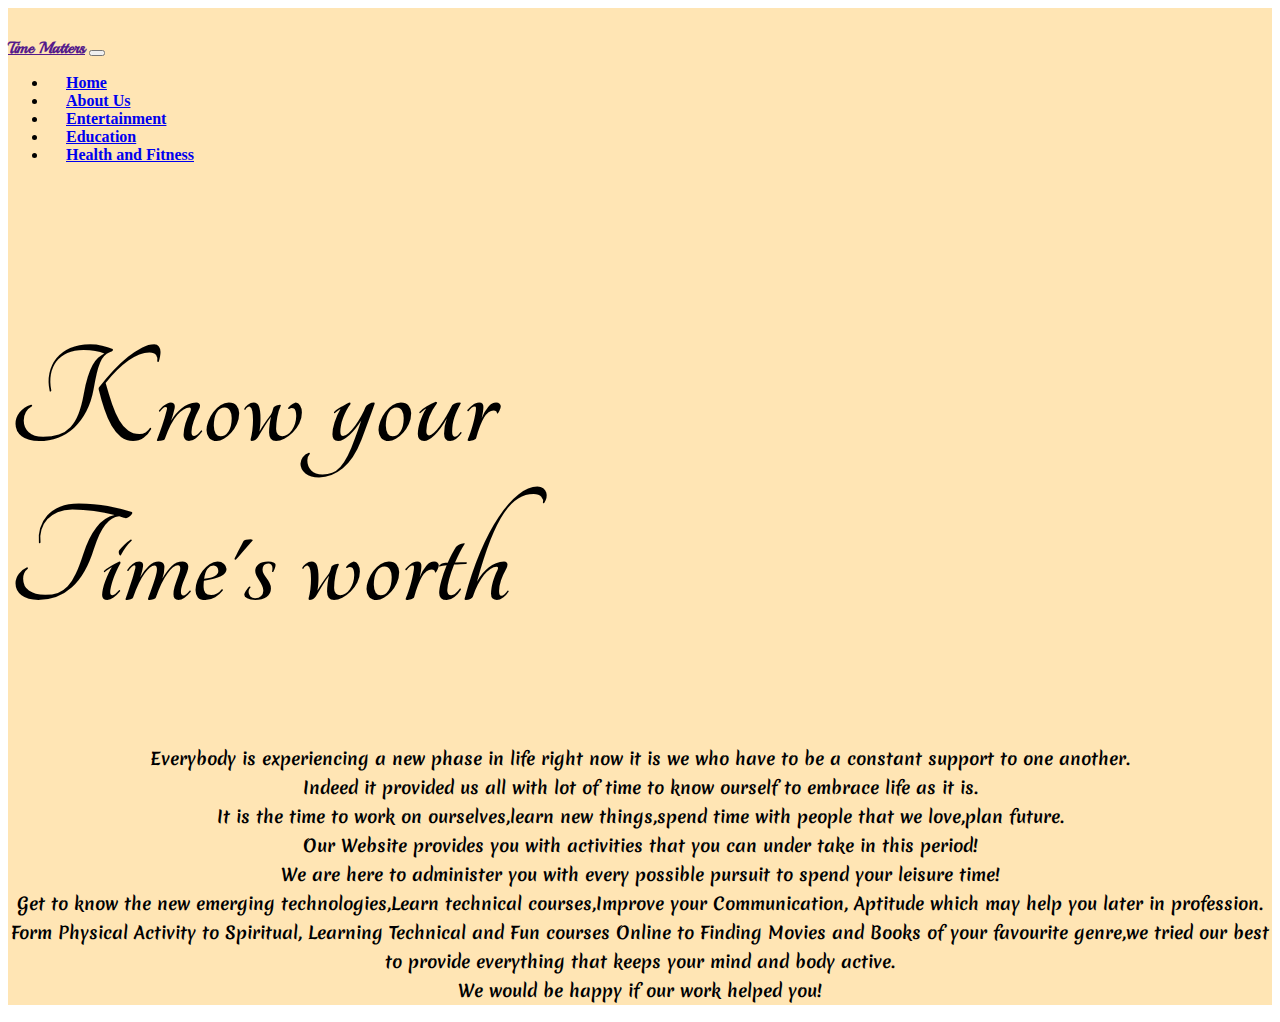
<file: index.html>
<!DOCTYPE html>
<html lang="en" dir="ltr">
  <head>
    <meta charset="utf-8">
    <title>TIME MATTERS</title>

<!--cssstylesheets-->
    <link rel="stylesheet" href="styles (1).css">
    <link rel="stylesheet" href="https://stackpath.bootstrapcdn.com/bootstrap/4.5.0/css/bootstrap.min.css" integrity="sha384-9aIt2nRpC12Uk9gS9baDl411NQApFmC26EwAOH8WgZl5MYYxFfc+NcPb1dKGj7Sk" crossorigin="anonymous">


<link href="https://fonts.googleapis.com/css2?family=Merienda&family=Playball&family=Tangerine:wght@700&display=swap" rel="stylesheet">

<!--bootstrapscripts-->
    <script src="https://code.jquery.com/jquery-3.5.1.slim.min.js" integrity="sha384-DfXdz2htPH0lsSSs5nCTpuj/zy4C+OGpamoFVy38MVBnE+IbbVYUew+OrCXaRkfj" crossorigin="anonymous"></script>
    <script src="https://cdn.jsdelivr.net/npm/popper.js@1.16.0/dist/umd/popper.min.js" integrity="sha384-Q6E9RHvbIyZFJoft+2mJbHaEWldlvI9IOYy5n3zV9zzTtmI3UksdQRVvoxMfooAo" crossorigin="anonymous"></script>
    <script src="https://stackpath.bootstrapcdn.com/bootstrap/4.5.0/js/bootstrap.min.js" integrity="sha384-OgVRvuATP1z7JjHLkuOU7Xw704+h835Lr+6QL9UvYjZE3Ipu6Tp75j7Bh/kR0JKI" crossorigin="anonymous"></script>
  </head>



  <body>
<section id="title">

<div class="container">

  <!--navbar-->
  <div class="nb">


  <nav class="navbar navbar-expand-lg navbar-light">
      <a class="navbar-brand" href="">Time Matters</a>
       <button class="navbar-toggler" type="button" data-toggle="collapse" data-target="#navbarSupportedContent" aria-controls="navbarSupportedContent" aria-expanded="false" aria-label="Toggle navigation">
      <span class="navbar-toggler-icon"></span>
    </button>
    <div class="collapse navbar-collapse" id="navbarSupportedContent">
      <ul class="navbar-nav ml-auto">
          <li class="nav-item">
              <a class="nav-link" href="index.html">Home</a>
          </li>
          <li class="nav-item">
              <a class="nav-link" href="aboutus (1).html">About Us</a>
          </li>
          <li class="nav-item">
              <a class="nav-link" href="entertainment (1).html">Entertainment</a>
          </li>
          <li class="nav-item">
              <a class="nav-link" href="education (1).html">Education</a>
          </li>
          <li class="nav-item">
              <a class="nav-link" href="healthandfitness (1).html">Health and Fitness</a>
          </li>

      </ul>
   </div>
  </nav>
  </div>


<!--introduction-->
<div class="row">

  <div class="col-lg-6">
    <h1 class="big-heading">Know your <br />Time's worth</h1>
  </div>


  <div class="col-lg-6">
    <p>Everybody is experiencing a new phase in life right now it is we who have to be a constant support to one another.<br />
    Indeed it provided us all with lot of time to know ourself to embrace life as it is.<br />
    It is the time to work on ourselves,learn new things,spend time with people that we love,plan future.<br />
    Our Website provides you with activities that you can under take in this period!<br />
    We are here to administer you with every possible pursuit to spend your leisure time!<br />
    Get to know the new emerging technologies,Learn technical courses,Improve your Communication,
    Aptitude which may help you later in profession.<br />
    Form Physical Activity to Spiritual, Learning Technical and
    Fun courses Online to Finding Movies and Books of your favourite genre,we tried our best to provide everything
    that keeps your mind and body active.<br />
    We would be happy if our work helped you!</p>
  </div>

</div>


</section>


  </body>
</html>
</file>
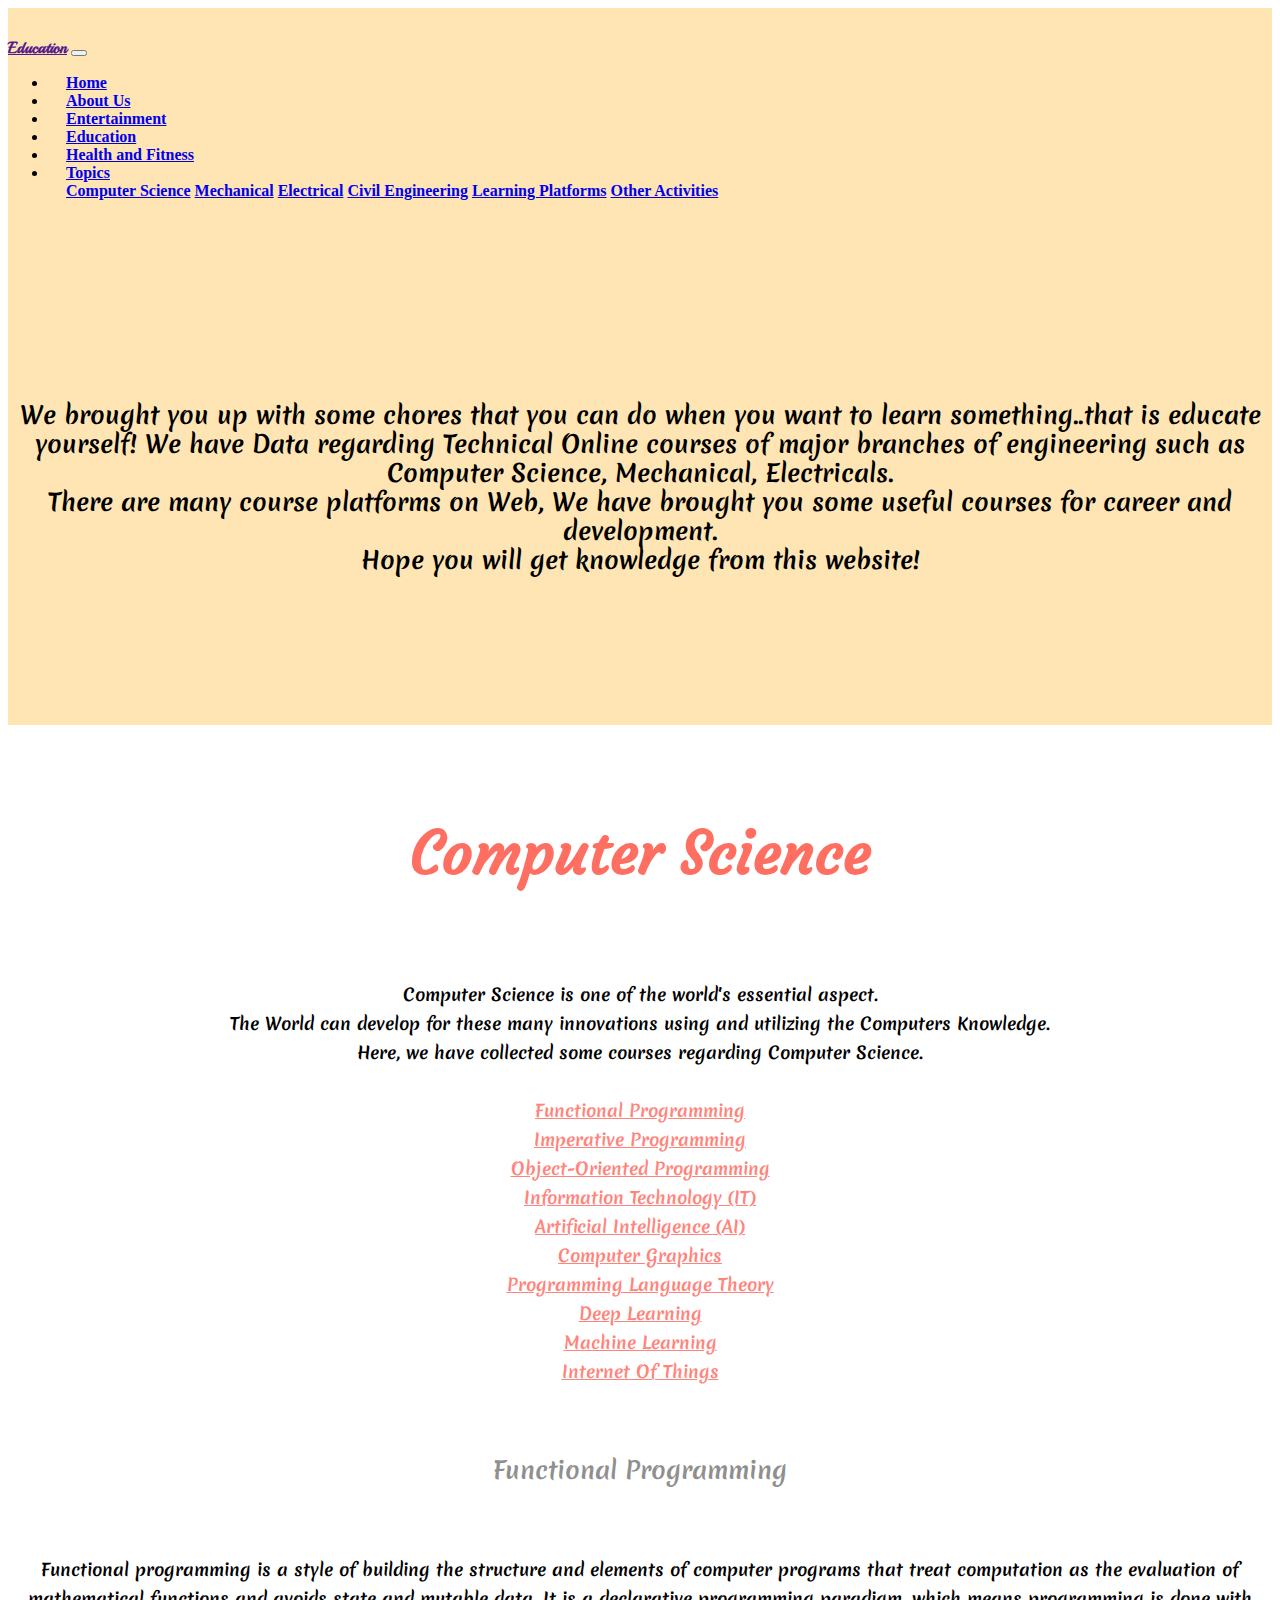
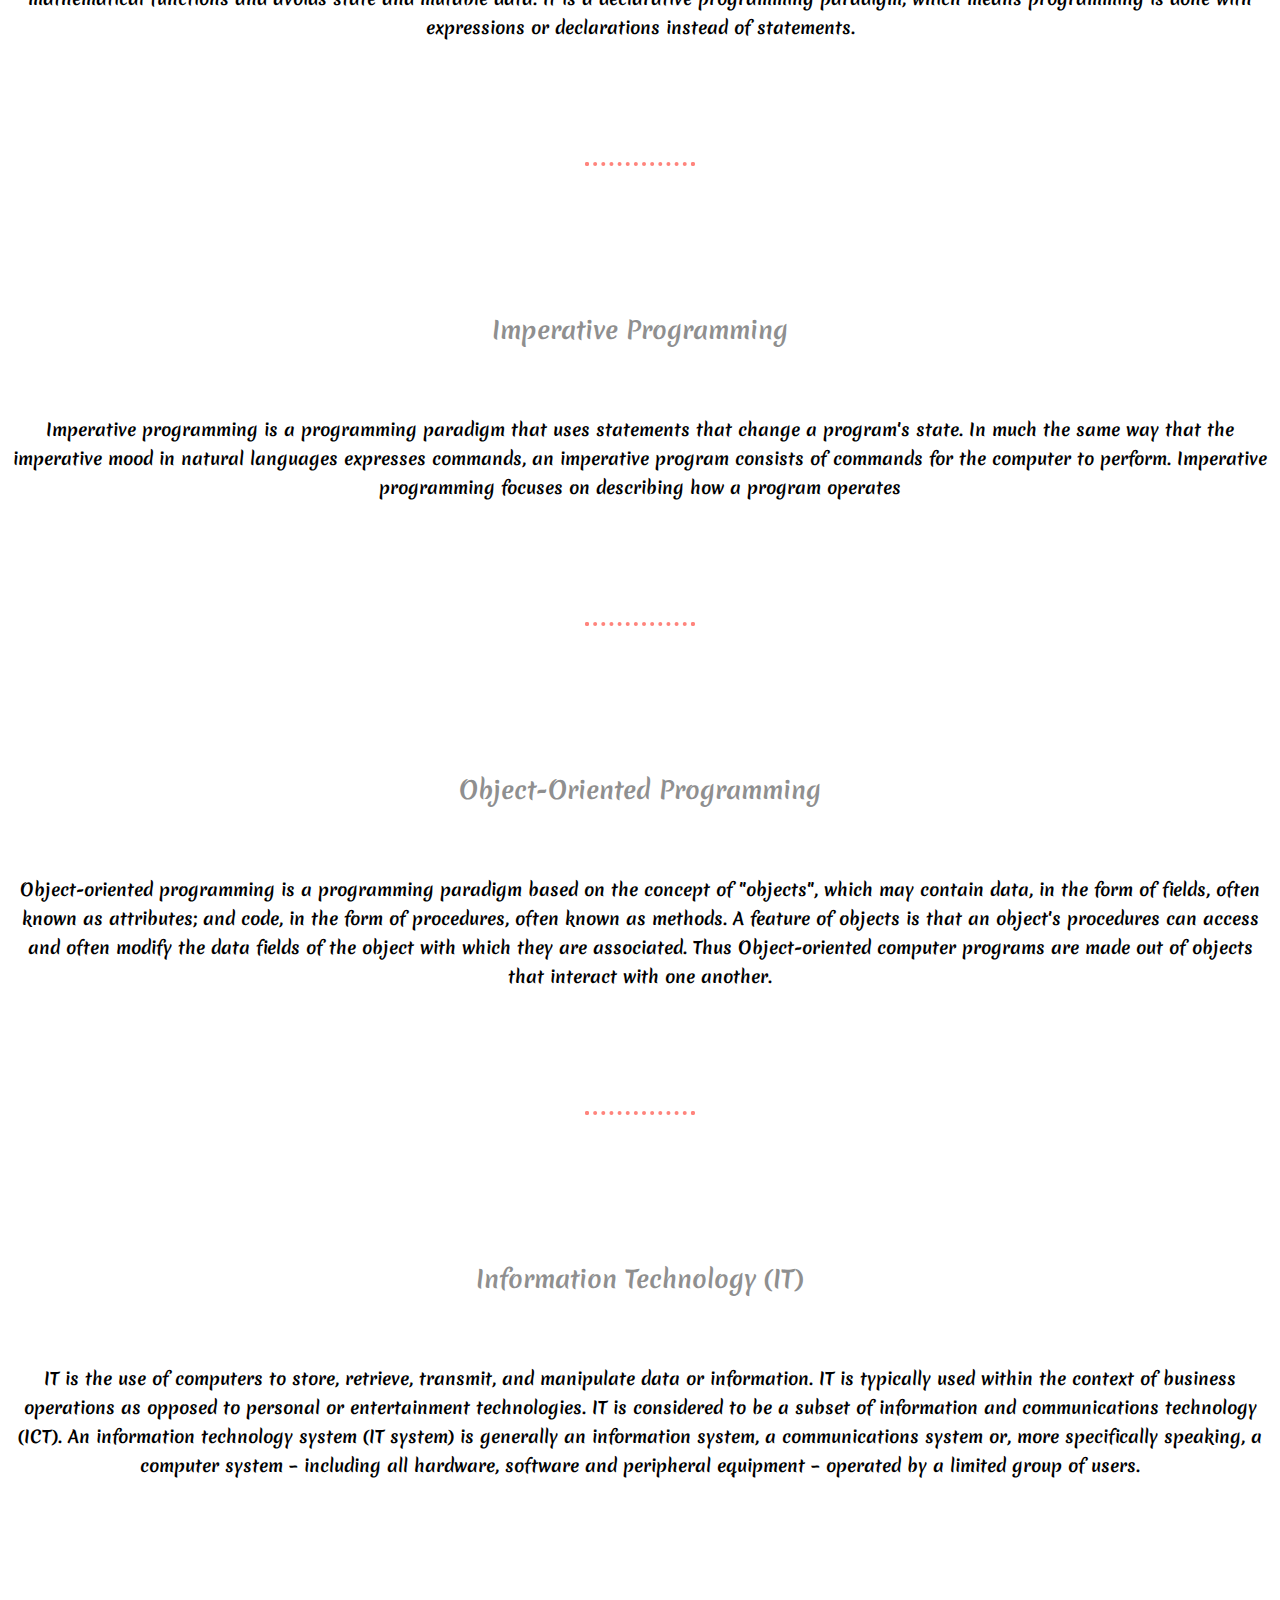
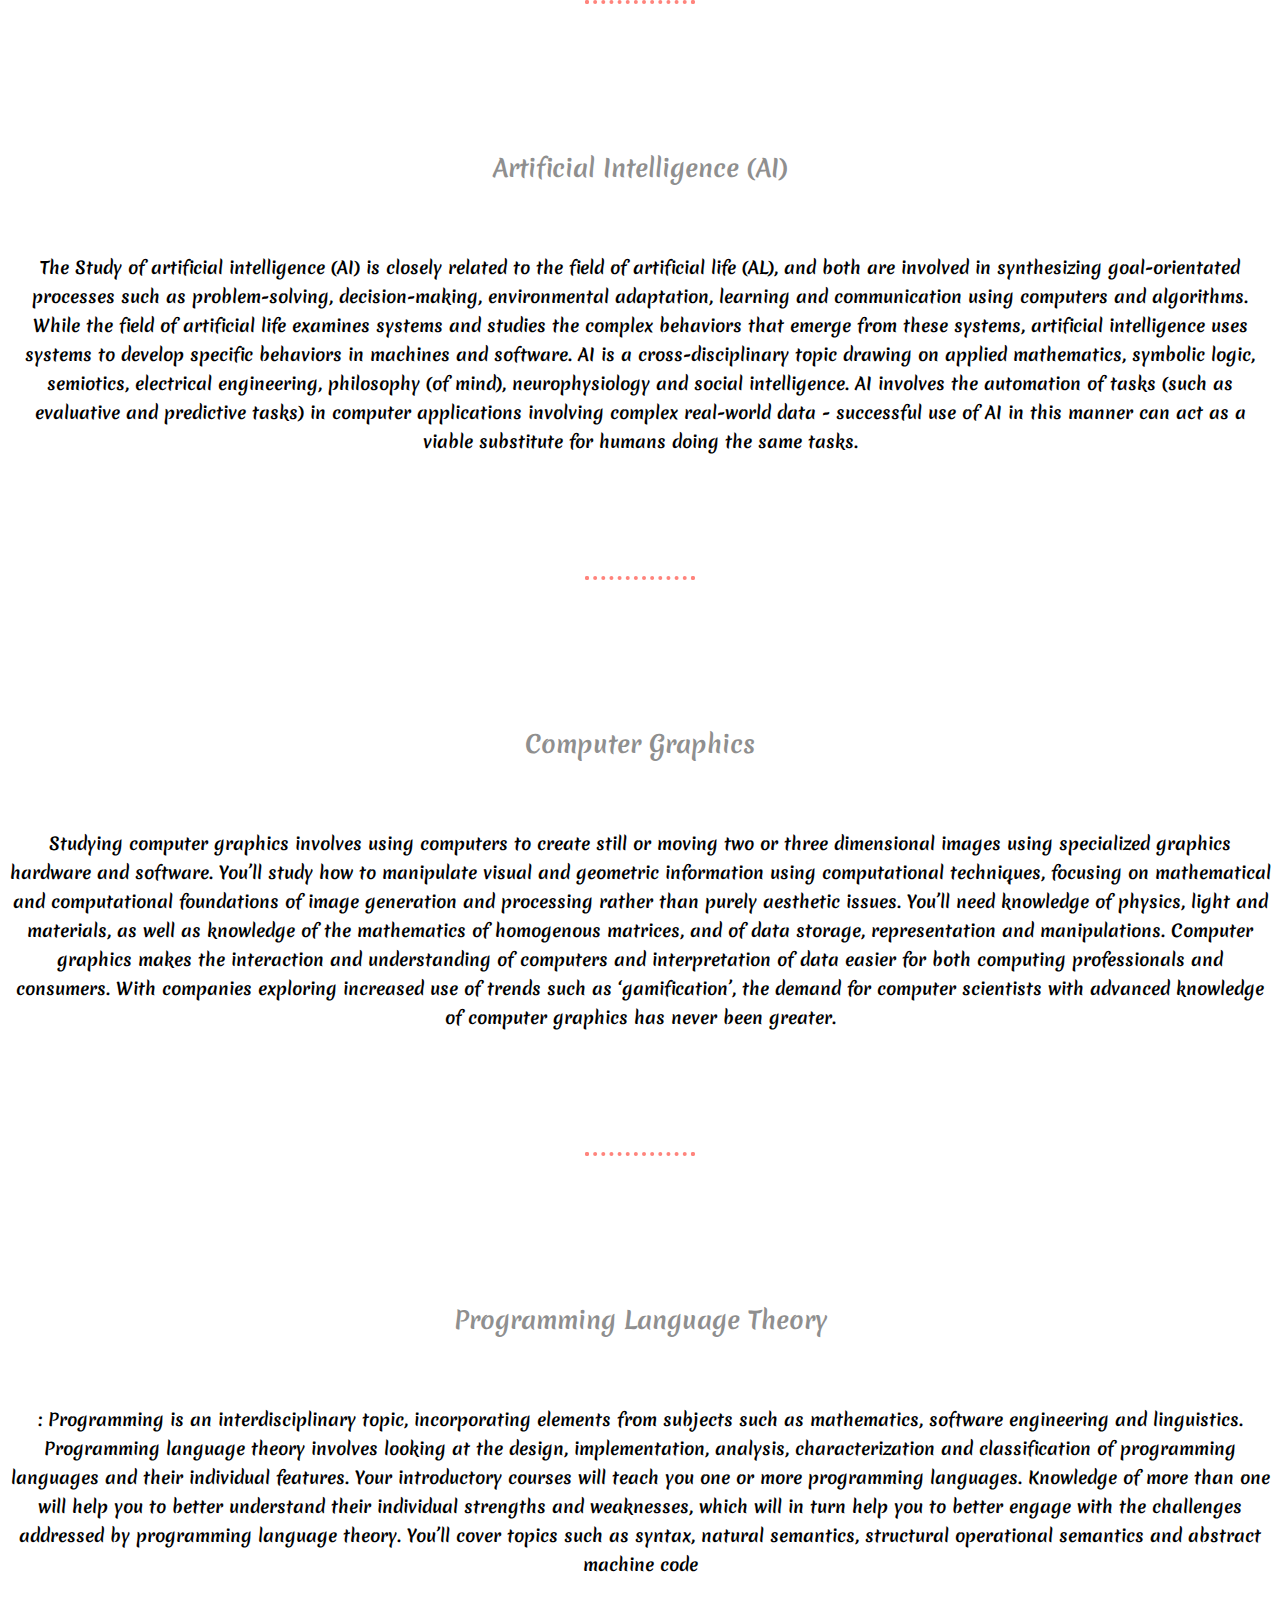
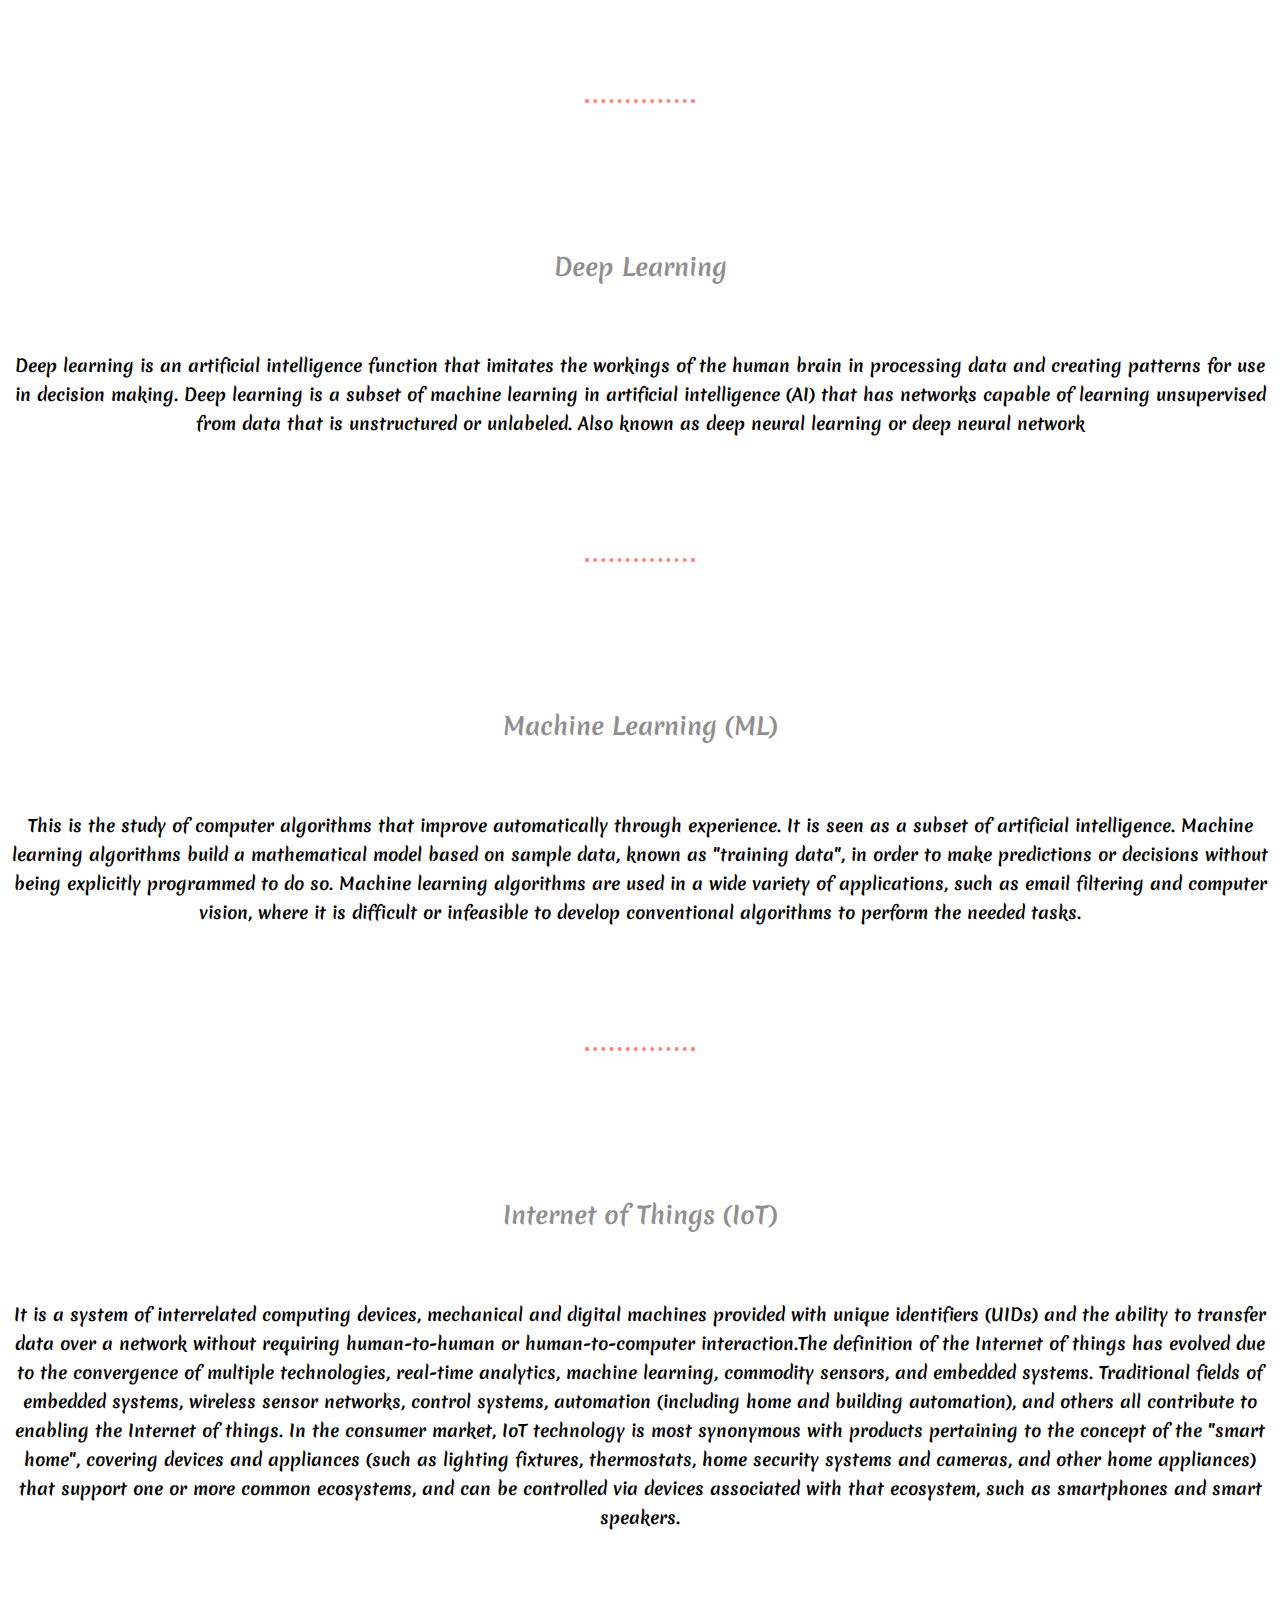
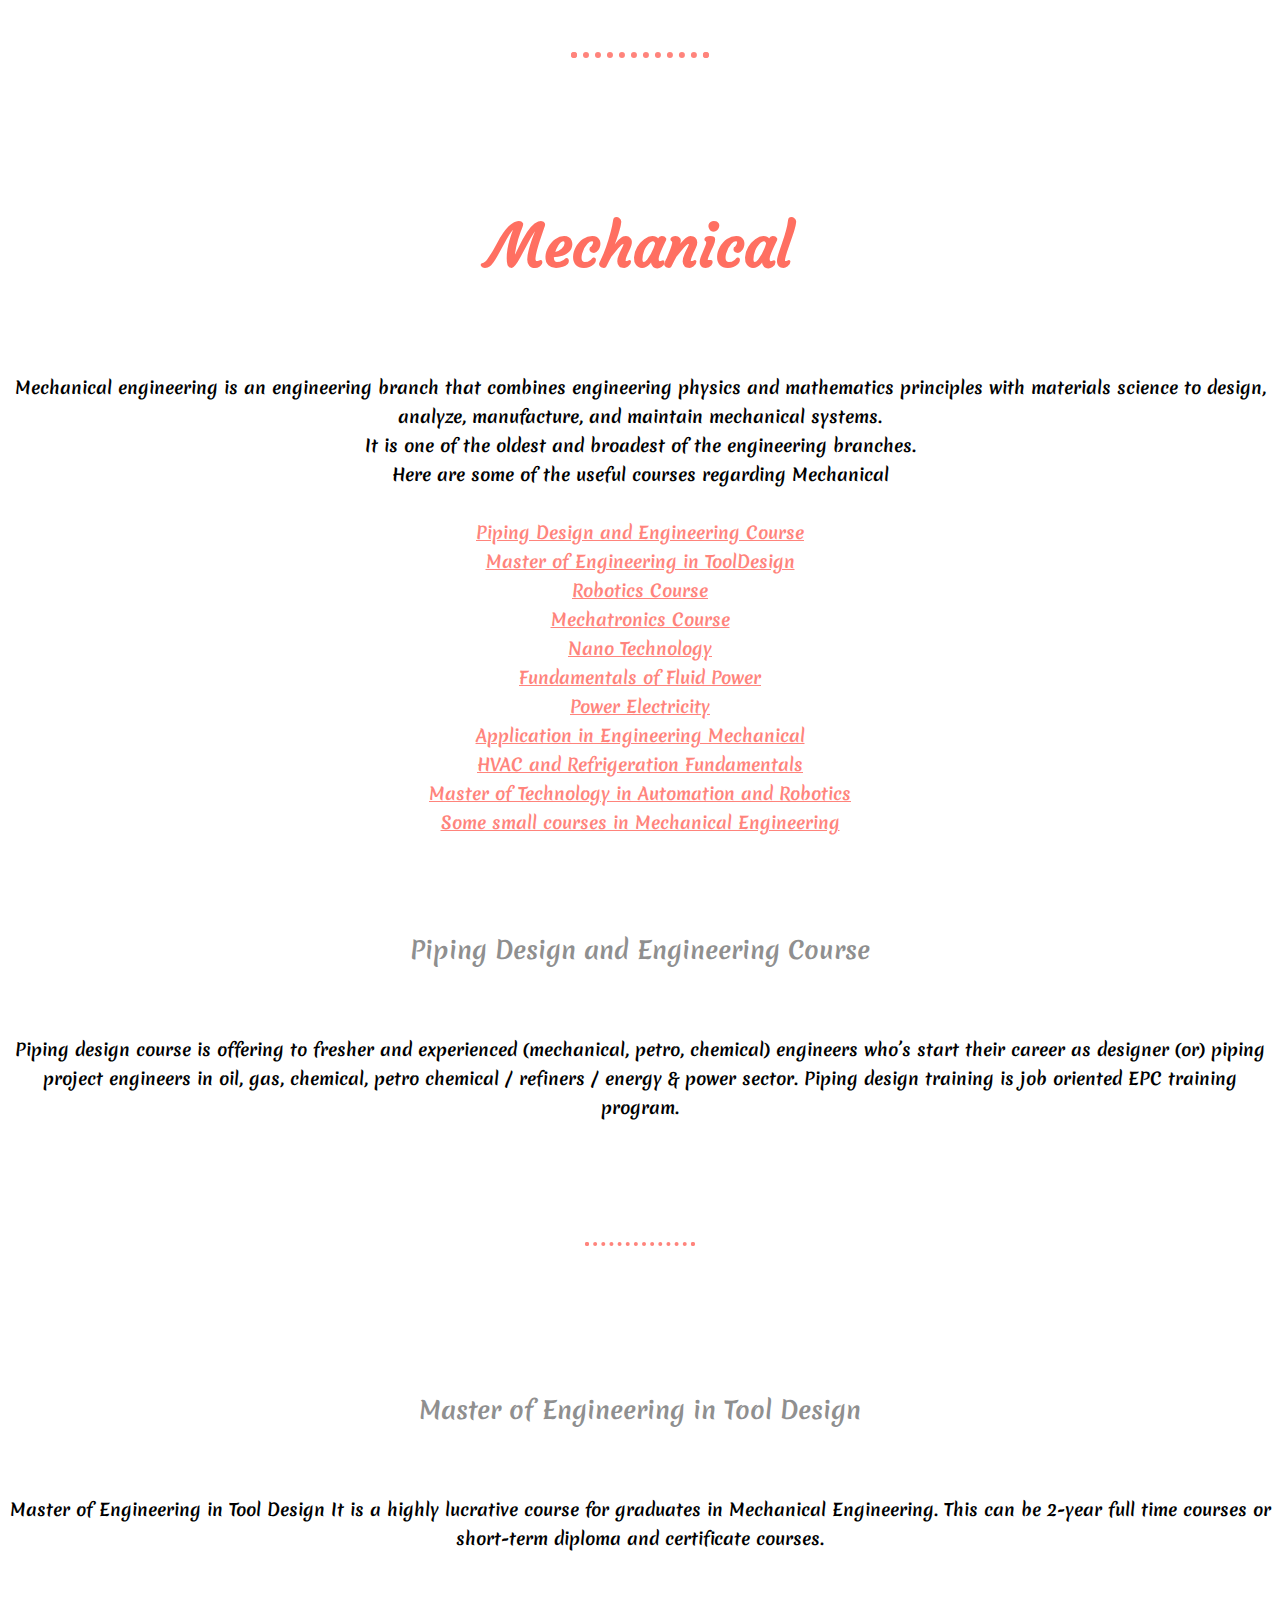
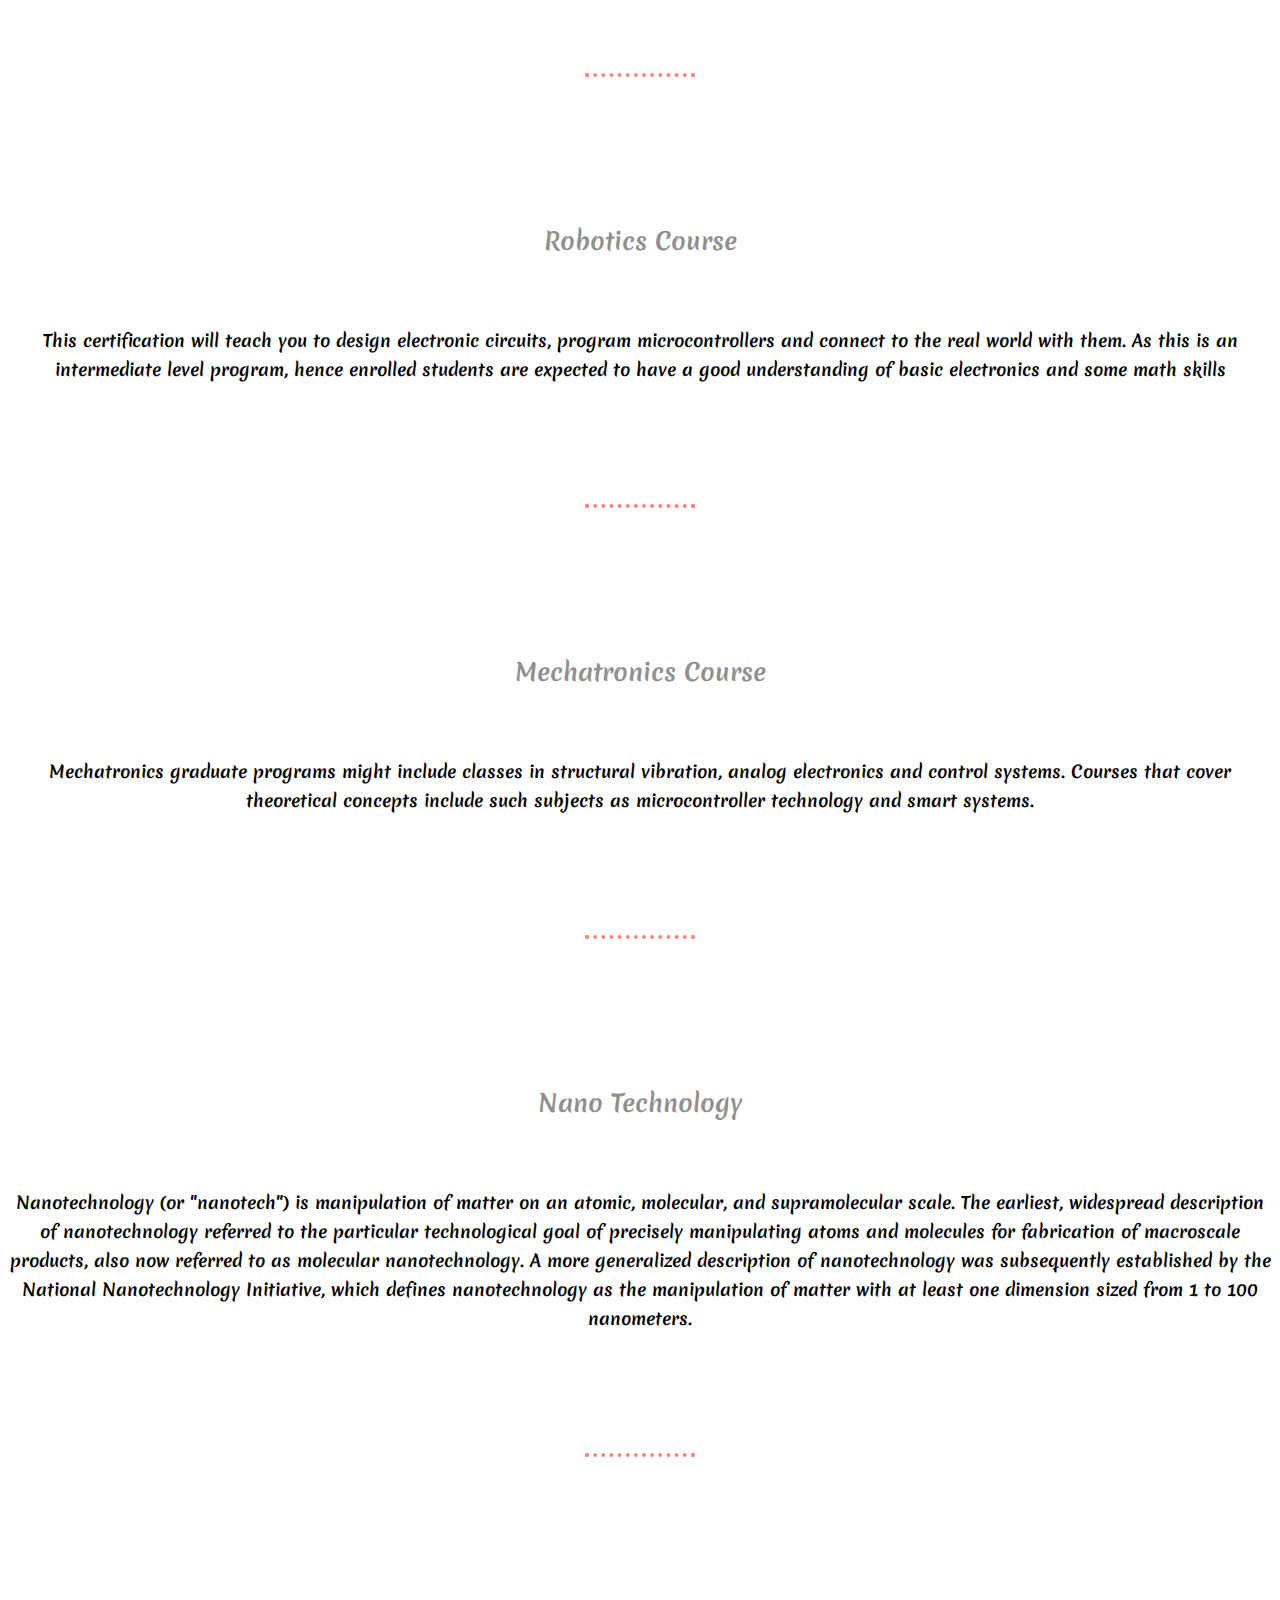
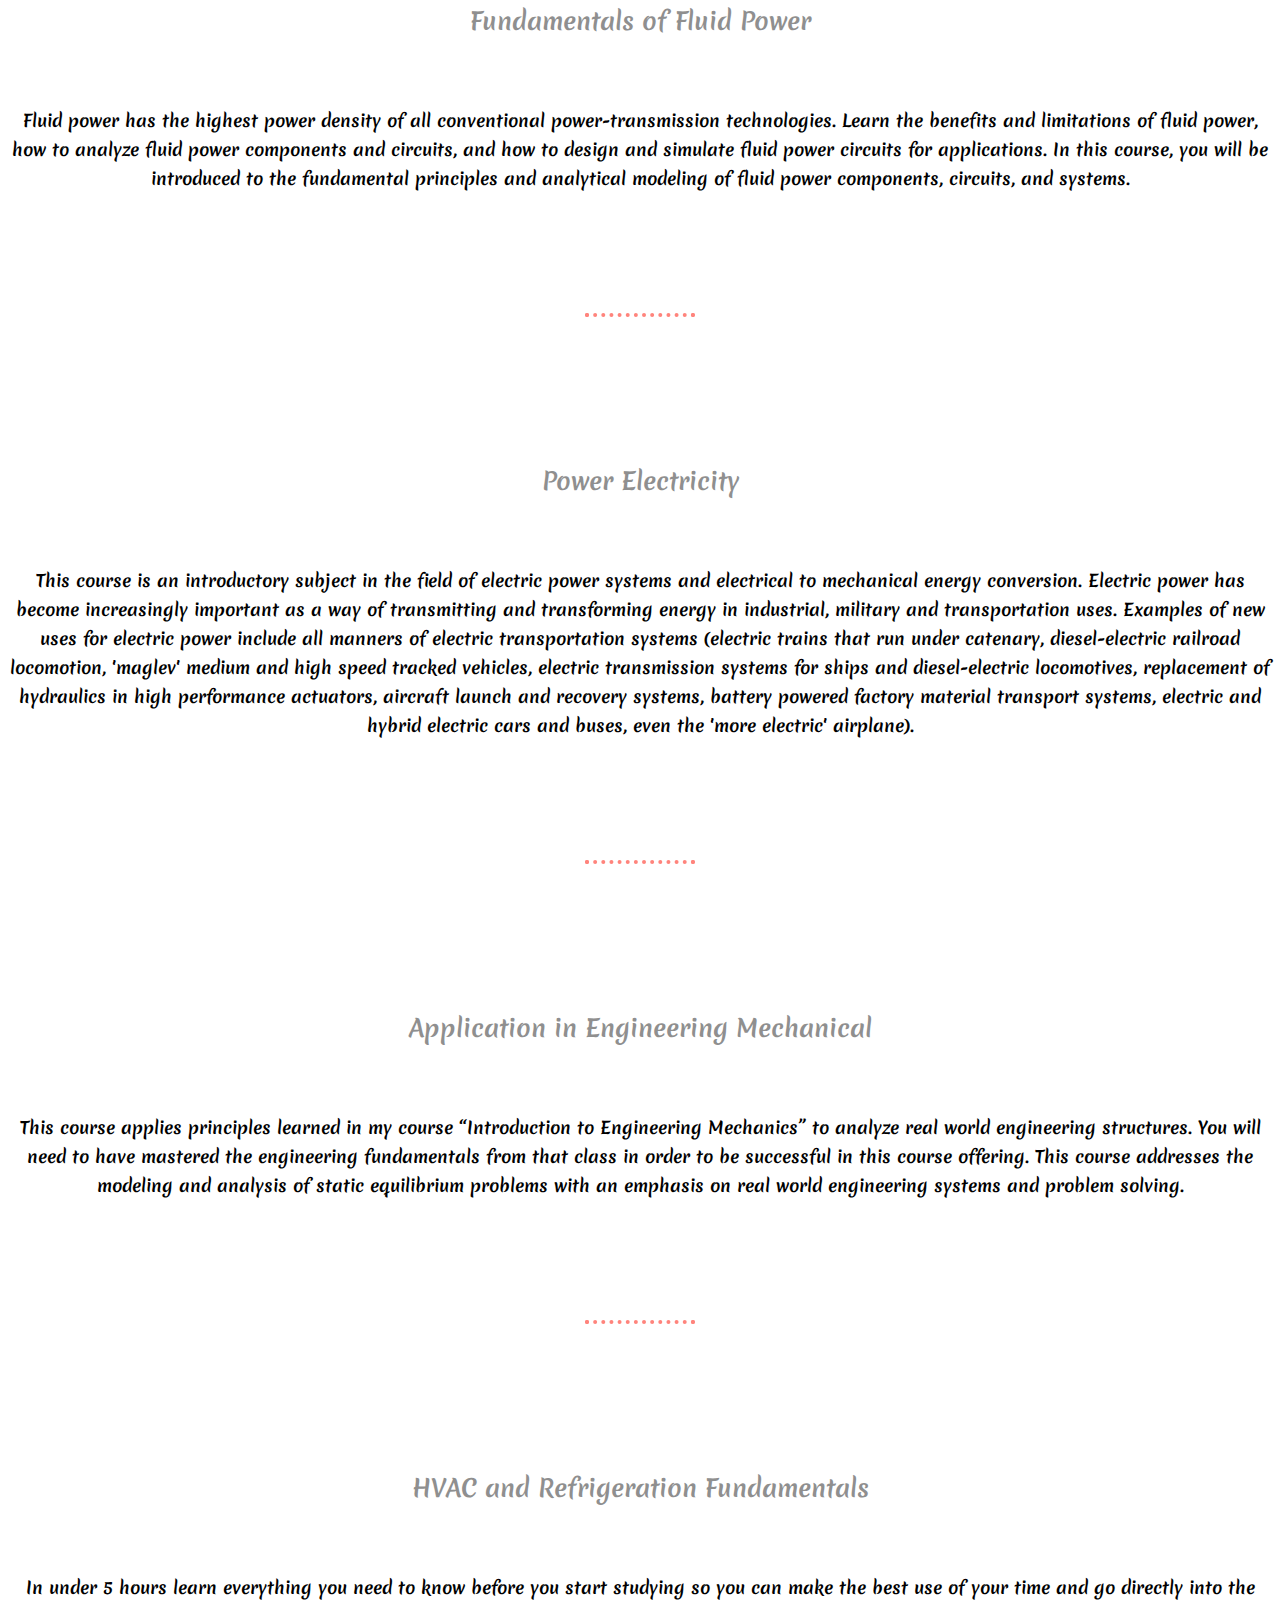
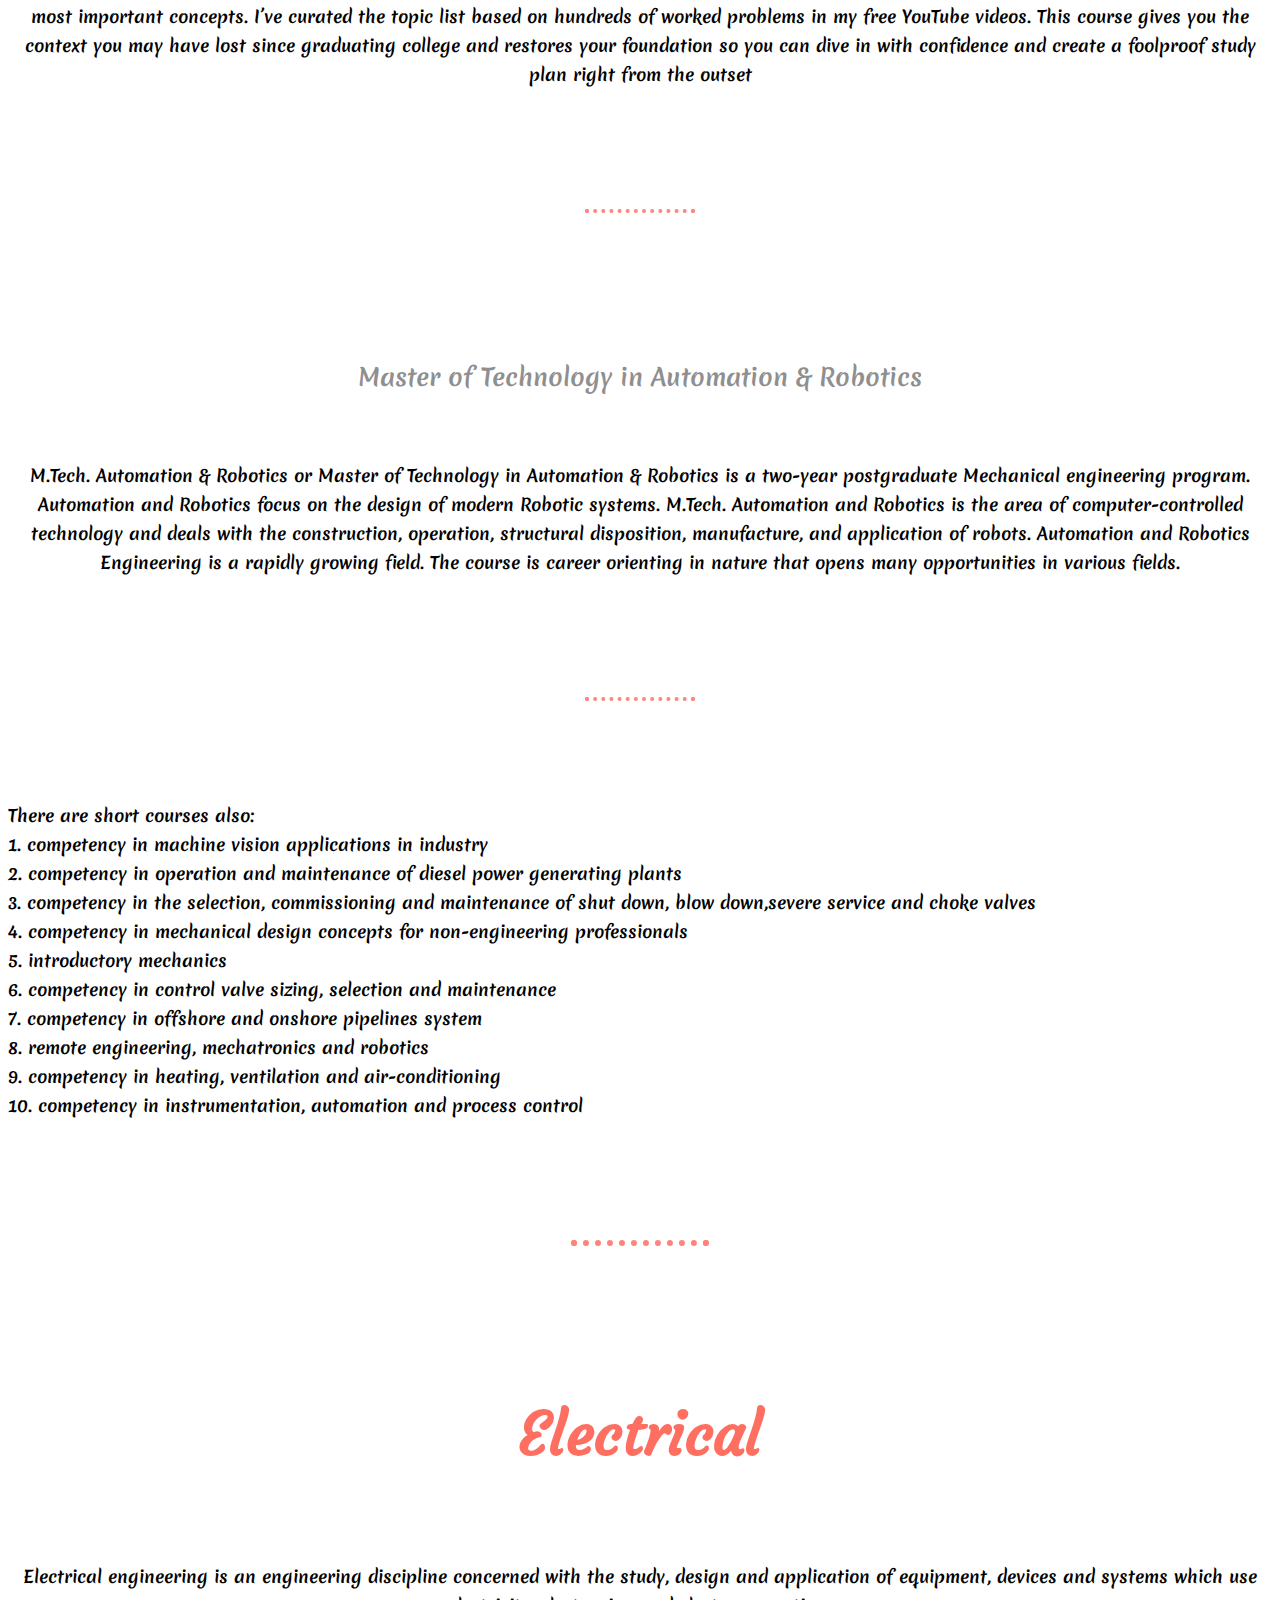
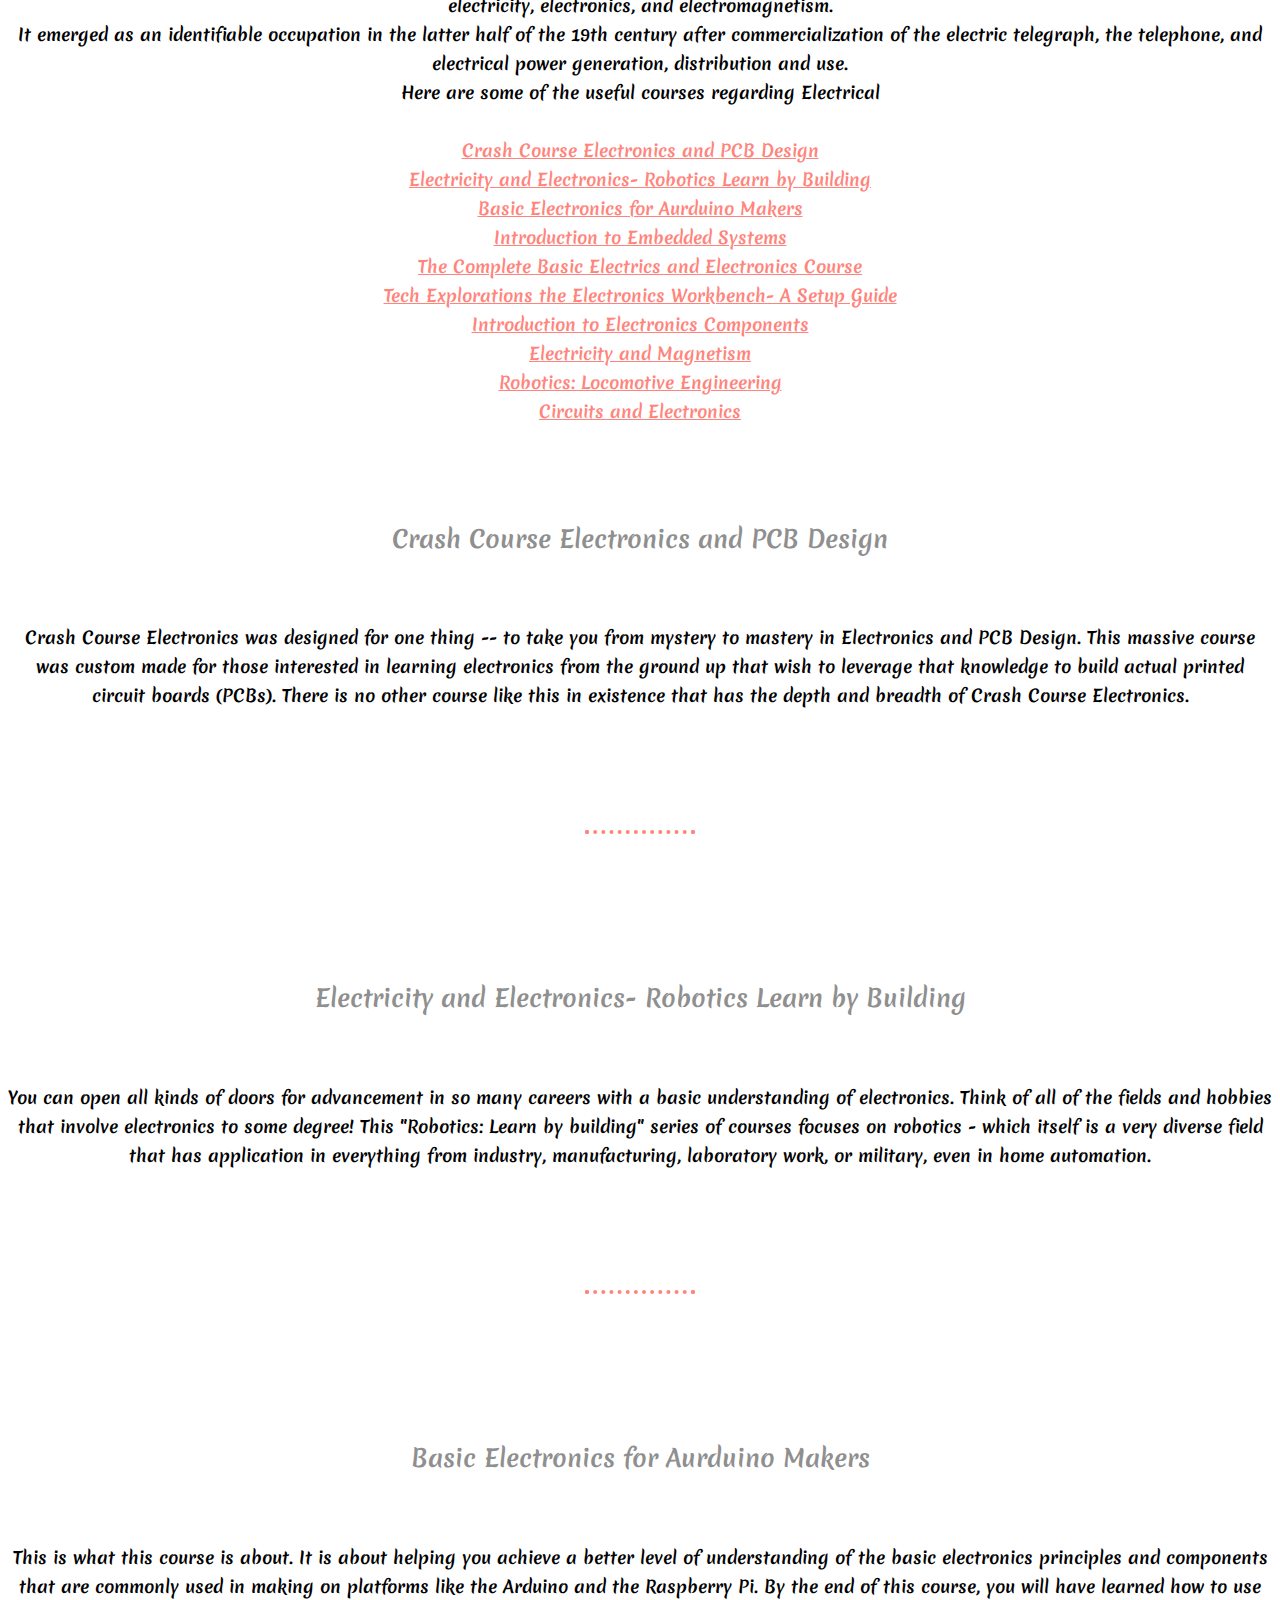
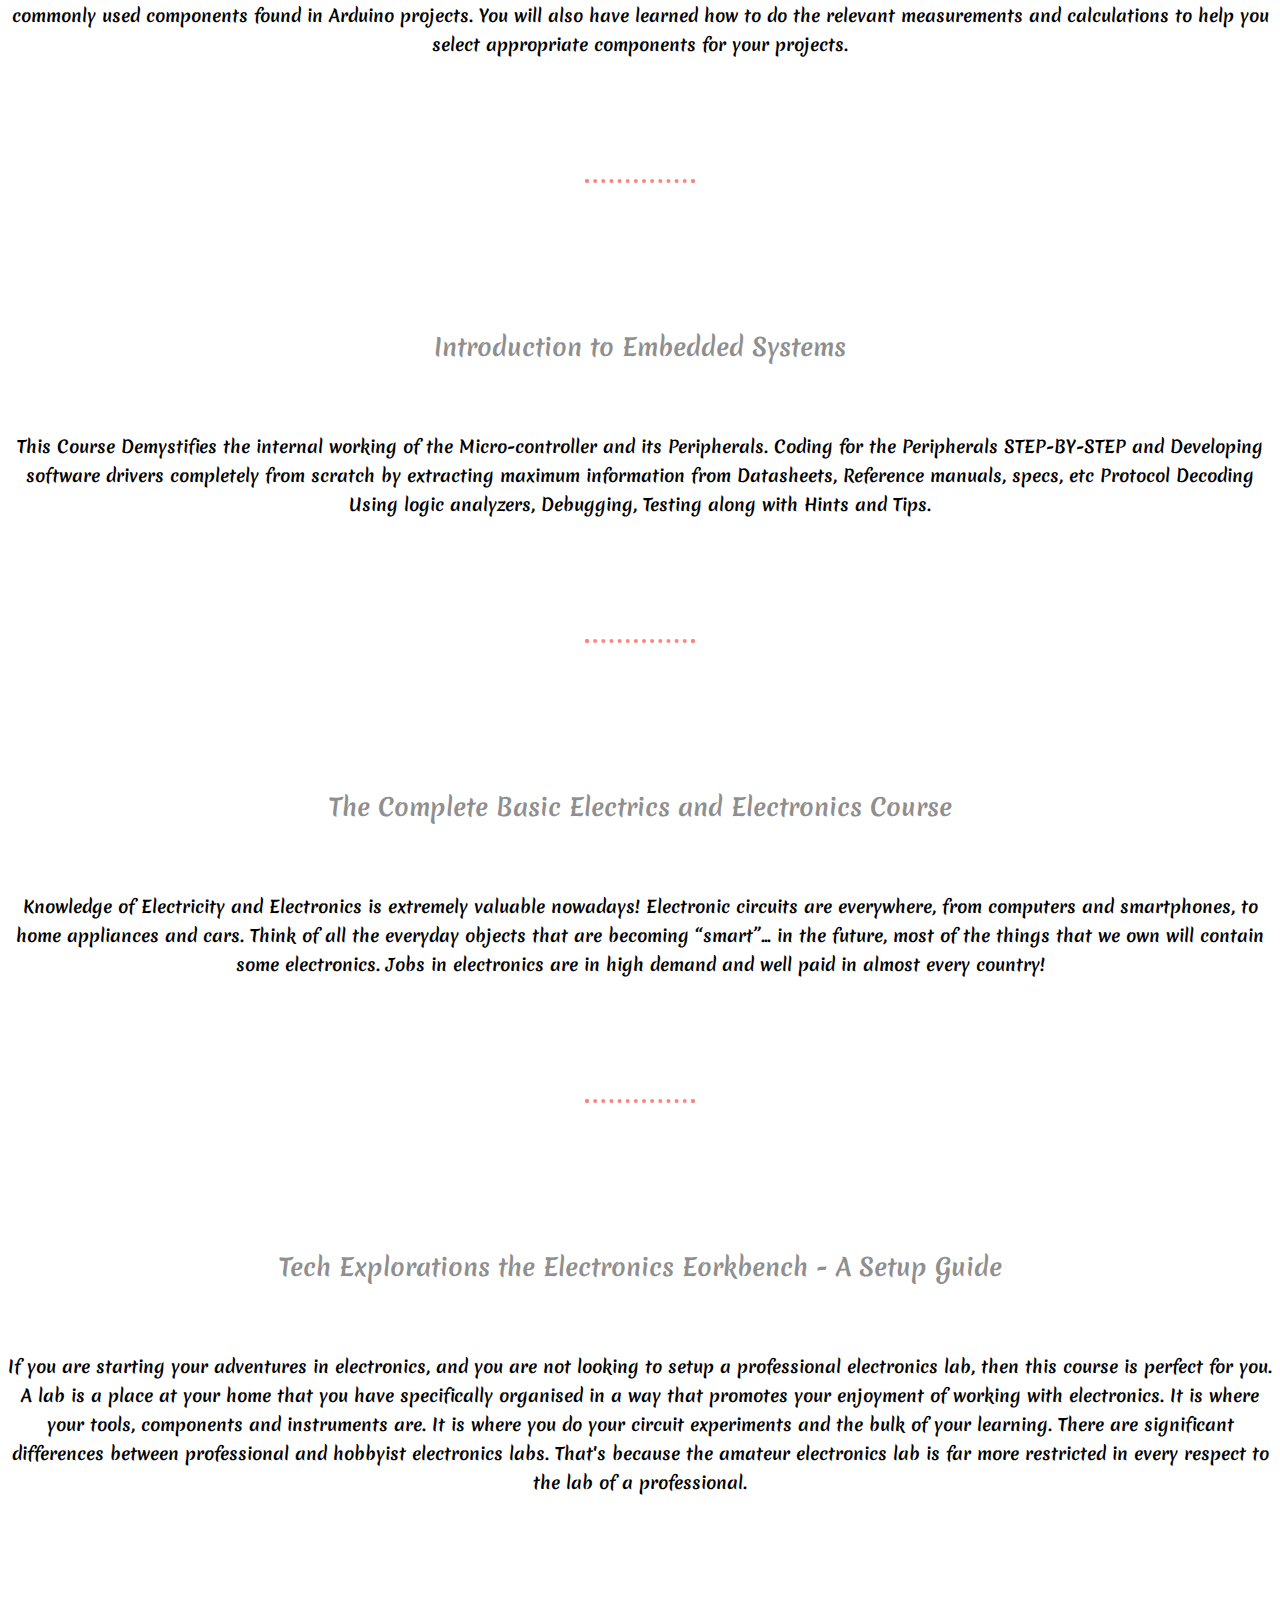
<file: education (1).html>
<!DOCTYPE html>
<html lang="en" dir="ltr">
  <head>
    <meta charset="utf-8">
    <title>Education</title>
    <!--cssstylesheets-->
        <link rel="stylesheet" href="styles (1).css">
        <link rel="stylesheet" href="https://stackpath.bootstrapcdn.com/bootstrap/4.5.0/css/bootstrap.min.css" integrity="sha384-9aIt2nRpC12Uk9gS9baDl411NQApFmC26EwAOH8WgZl5MYYxFfc+NcPb1dKGj7Sk" crossorigin="anonymous">


    <link href="https://fonts.googleapis.com/css2?family=Merienda&family=Playball&family=Tangerine:wght@700&display=swap" rel="stylesheet">
    <link href="https://fonts.googleapis.com/css2?family=Courgette&display=swap" rel="stylesheet">


    <!--bootstrapscripts-->
        <script src="https://code.jquery.com/jquery-3.5.1.slim.min.js" integrity="sha384-DfXdz2htPH0lsSSs5nCTpuj/zy4C+OGpamoFVy38MVBnE+IbbVYUew+OrCXaRkfj" crossorigin="anonymous"></script>
        <script src="https://cdn.jsdelivr.net/npm/popper.js@1.16.0/dist/umd/popper.min.js" integrity="sha384-Q6E9RHvbIyZFJoft+2mJbHaEWldlvI9IOYy5n3zV9zzTtmI3UksdQRVvoxMfooAo" crossorigin="anonymous"></script>
        <script src="https://stackpath.bootstrapcdn.com/bootstrap/4.5.0/js/bootstrap.min.js" integrity="sha384-OgVRvuATP1z7JjHLkuOU7Xw704+h835Lr+6QL9UvYjZE3Ipu6Tp75j7Bh/kR0JKI" crossorigin="anonymous"></script>

  </head>
  <body>
    <section id="title">

    <div class="container">

      <!--navbar-->
      <div class="nb">


       <nav class="navbar navbar-expand-lg navbar-light">

          <a class="navbar-brand" href="">Education</a>

           <button class="navbar-toggler" type="button" data-toggle="collapse" data-target="#navbarSupportedContent" aria-controls="navbarSupportedContent" aria-expanded="false" aria-label="Toggle navigation">
             <span class="navbar-toggler-icon"></span>
           </button>

        <div class="collapse navbar-collapse" id="navbarSupportedContent">
          <ul class="navbar-nav ml-auto">
              <li class="nav-item">
                  <a class="nav-link" href="index.html">Home</a>
              </li>
              <li class="nav-item">
                  <a class="nav-link" href="aboutus (1).html">About Us</a>
              </li>

          <li class="nav-item">
              <a class="nav-link" href="entertainment (1).html">Entertainment</a>
          </li>
          <li class="nav-item">
              <a class="nav-link" href="education (1).html">Education</a>
          </li>
          <li class="nav-item">
              <a class="nav-link" href="healthandfitness (1).html">Health and Fitness</a>
          </li>


              <li class="nav-item dropdown">
                  <a class="nav-link dropdown-toggle" href="#" id="navbarDropdownMenuLink" role="button" data-toggle="dropdown" aria-haspopup="true" aria-expanded="false">
                   Topics
                  </a>

                  <div class="dropdown-menu" aria-labelledby="navbarDropdownMenuLink">
                     <a class="dropdown-item" href="#computerscience">Computer Science</a>
                     <a class="dropdown-item" href="#mechanical">Mechanical</a>
                     <a class="dropdown-item" href="#electrical">Electrical</a>
                     <a class="dropdown-item" href="#civil">Civil Engineering</a>
                     <a class="dropdown-item" href="#Courses">Learning Platforms</a>
                     <a class="dropdown-item" href="#activities">Other Activities</a>
                  </div>

               </li>
             </ul>
           </div>

         </nav>
      </div>

      <!--introduction-->
      <h2>We brought you up with some chores that you can do when you want to learn something..that is educate yourself!
We have Data regarding Technical Online courses of major branches of engineering such as Computer Science, Mechanical, Electricals.<br />
There are many course platforms on Web, We have brought you some useful courses for career and development.<br />
Hope you will get knowledge from this website!
</h2>


    </div>
  </section>

  <!--brief-->

  <section id="brief">



  <div class="container">


<!--computerscience-->

    <h1 class="heading1" id="computerscience">Computer Science</h1>
    <p>Computer Science is one of the world's essential aspect. <br>
      The World can develop for these many innovations using and utilizing the Computers Knowledge.<br />
      Here, we have collected some courses regarding Computer Science.<br /><br />
      <a href="#FP" class="links">Functional Programming</a><br />
      <a href="#IP" class="links">Imperative Programming</a><br />
      <a href="#OOP" class="links">Object-Oriented Programming</a><br />
      <a href="#IT" class="links">Information Technology (IT)</a><br />
      <a href="#AI" class="links">Artificial Intelligence (AI)</a><br />
      <a href="#CG" class="links">Computer Graphics</a><br />
      <a href="#PLT" class="links">Programming Language Theory </a><br />
      <a href="#DL" class="links">Deep Learning</a><br />
      <a href="#ML" class="links">Machine Learning</a><br />
      <a href="#IOT" class="links">Internet Of Things</a><br />
    </p>


    <h2 class="heading2" id="FP">Functional Programming</h2>
    <p class="paragraph">Functional programming is a style of building the structure and elements of computer programs that treat computation as the evaluation of mathematical
    functions and avoids state and mutable data. It is a declarative programming paradigm, which means programming is done with expressions or declarations
    instead of statements.</p> <hr class="horizontal-line1">

    <h2 class="heading2" id="IP">Imperative Programming </h2>
    <p class="paragraph">Imperative programming is a programming paradigm that uses statements that change a program's state. In much the same way that the imperative mood in
    natural languages expresses commands, an imperative program consists of commands for the computer to perform. Imperative programming focuses on describing how
    a program operates</p><hr class="horizontal-line1">

    <h2 class="heading2" id="OOP">Object-Oriented Programming </h2>
    <p class="paragraph">Object-oriented programming is a programming paradigm based on the concept of "objects",
      which may contain data, in the form of fields, often known as attributes;
    and code, in the form of procedures, often known as methods. A feature of objects is that an object's procedures can access and often modify
    the data fields of the object with which they are associated. Thus Object-oriented computer programs are made out of objects that interact with one another.</p><hr class="horizontal-line1">

    <h2 class="heading2" id="IT">Information Technology (IT)</h2>
    <p class="paragraph">IT is the use of computers to store, retrieve, transmit, and manipulate data or information. IT is typically used within the context of business operations as
    opposed to personal or entertainment technologies. IT is considered to be a subset of information and communications technology (ICT).
     An information technology system (IT system) is generally an information system, a communications system or, more specifically speaking, a computer system –
    including all hardware, software and peripheral equipment – operated by a limited group of users.</p><hr class="horizontal-line1">

    <h2 class="heading2" id="AI">Artificial Intelligence (AI)</h2>
    <p class="paragraph">The Study of artificial intelligence (AI) is closely related to the field of artificial life (AL), and both are involved in synthesizing goal-orientated
    processes such as problem-solving, decision-making, environmental adaptation, learning and communication using computers and algorithms. While the field of
    artificial life examines systems and studies the complex behaviors that emerge from these systems, artificial intelligence uses systems to develop specific
    behaviors in machines and software. AI is a cross-disciplinary topic drawing on applied mathematics, symbolic logic, semiotics, electrical engineering, philosophy
    (of mind), neurophysiology and social intelligence. AI involves the automation of tasks (such as evaluative and predictive tasks) in computer applications involving
    complex real-world data - successful use of AI in this manner can act as a viable substitute for humans doing the same tasks.</p><hr class="horizontal-line1">

    <h2 class="heading2" id="CG">Computer Graphics </h2>
    <p class="paragraph">Studying computer graphics involves using computers to create still or moving two or three dimensional images using specialized graphics hardware and software.
    You’ll study how to manipulate visual and geometric information using computational techniques, focusing on mathematical and computational foundations of image
    generation and processing rather than purely aesthetic issues. You’ll need knowledge of physics, light and materials, as well as knowledge of the mathematics of
    homogenous matrices, and of data storage, representation and manipulations. Computer graphics makes the interaction and understanding of computers and interpretation
    of data easier for both computing professionals and consumers. With companies exploring increased use of trends such as ‘gamification’, the demand for computer
    scientists with advanced knowledge of computer graphics has never been greater.</p><hr class="horizontal-line1">

    <h2 class="heading2" id="PLT">Programming Language Theory </h2>
    <p class="paragraph">: Programming is an interdisciplinary topic, incorporating elements from subjects such as mathematics, software engineering and linguistics.
    Programming language theory involves looking at the design, implementation, analysis, characterization and classification of programming languages and
    their individual features. Your introductory courses will teach you one or more programming languages. Knowledge of more than one will help you to better
    understand their individual strengths and weaknesses, which will in turn help you to better engage with the challenges addressed by programming language theory.
    You’ll cover topics such as syntax, natural semantics, structural operational semantics and abstract machine code</p><hr class="horizontal-line1">

    <h2 class="heading2" id="DL">Deep Learning </h2>
    <p class="paragraph">Deep learning is an artificial intelligence function that imitates the workings of the human brain in processing data and creating patterns for use
    in decision making. Deep learning is a subset of machine learning in artificial intelligence (AI) that has networks capable of learning unsupervised from
    data that is unstructured or unlabeled. Also known as deep neural learning or deep neural network</p><hr class="horizontal-line1">

    <h2 class="heading2" id="ML">Machine Learning (ML) </h2>
    <p class="paragraph">This is the study of computer algorithms that improve automatically through experience. It is seen as a subset of artificial intelligence.
    Machine learning algorithms build a mathematical model based on sample data, known as "training data", in order to make predictions or decisions
    without being explicitly programmed to do so. Machine learning algorithms are used in a wide variety of applications, such as email filtering and computer vision,
     where it is difficult or infeasible to develop conventional algorithms to perform the needed tasks.</p><hr class="horizontal-line1">

    <h2 class="heading2" id="IOT">Internet of Things (IoT) </h2>
    <p class="paragraph">It is a system of interrelated computing devices, mechanical and digital machines provided with unique identifiers (UIDs) and the ability to
      transfer data over
    a network without requiring human-to-human or human-to-computer interaction.The definition of the Internet of things has evolved due to the convergence of multiple
    technologies, real-time analytics, machine learning, commodity sensors, and embedded systems. Traditional fields of embedded systems, wireless sensor networks,
    control systems, automation (including home and building automation), and others all contribute to enabling the Internet of things. In the consumer market,
    IoT technology is most synonymous with products pertaining to the concept of the "smart home", covering devices and appliances
    (such as lighting fixtures, thermostats, home security systems and cameras, and other home appliances) that support one or more common ecosystems,
    and can be controlled via devices associated with that ecosystem, such as smartphones and smart speakers.</p><hr class="horizontal-line" />


<!--mechanical-->

    <h1 class="heading1" id="mechanical">Mechanical</h1>


    <p>Mechanical engineering is an engineering branch that combines engineering physics and mathematics principles with materials science to design, analyze,
       manufacture, and maintain mechanical systems.<br />
       It is one of the oldest and broadest of the engineering branches.<br />
       Here are some of the useful courses regarding Mechanical<br /><br />
      <a href="#PDE" class="links">Piping Design and Engineering Course</a><br />
      <a href="#MET" class="links">Master of Engineering in ToolDesign</a><br />
      <a href="#RC" class="links">Robotics Course</a><br />
      <a href="#MC" class="links">Mechatronics Course</a><br />
      <a href="#NT" class="links">Nano Technology</a></a><br />
      <a href="#FFP" class="links">Fundamentals of Fluid Power</a><br />
      <a href="#PE" class="links">Power Electricity</a><br />
      <a href="#AEM" class="links">Application in Engineering Mechanical</a></a><br />
      <a href="#HVAC" class="links">HVAC and Refrigeration Fundamentals</a><br />
      <a href="#MAR" class="links">Master of Technology in Automation and Robotics</a><br />
      <a href="#SMALL" class="links">Some small courses in Mechanical Engineering</a><br />
        <br />

    </p>


    <h2 class="heading2" id="PDE">Piping Design and Engineering Course</h2>
    <p class="paragraph">Piping design course is offering to fresher and experienced (mechanical, petro, chemical) engineers who’s start their career as designer
    (or) piping project engineers in oil, gas, chemical, petro chemical / refiners / energy & power sector.
    Piping design training is job oriented EPC training program.</p><hr class="horizontal-line1" />

    <h2 class="heading2" id="MET">Master of Engineering in Tool Design</h2>
    <p class="paragraph">Master of Engineering in Tool Design It is a highly lucrative course for graduates in Mechanical Engineering.
    This can be 2-year full time courses or short-term diploma and certificate courses.</p><hr class="horizontal-line1" />


    <h2 class="heading2" id="RC">Robotics Course</h2>
    <p class="paragraph">This certification will teach you to design electronic circuits, program microcontrollers and connect to the real world with them.
    As this is an intermediate level program, hence enrolled students are expected to have a good understanding of basic electronics and some math skills</p><hr class="horizontal-line1" />


    <h2 class="heading2" id="MC">Mechatronics Course</h2>
    <p class="paragraph">Mechatronics graduate programs might include classes in structural vibration, analog electronics and control systems.
    Courses that cover theoretical concepts include such subjects as microcontroller technology and smart systems.</p><hr class="horizontal-line1" />

    <h2 class="heading2" id="NT">Nano Technology</h2>
    <p class="paragraph">Nanotechnology (or "nanotech") is manipulation of matter on an atomic, molecular, and supramolecular scale.
    The earliest, widespread description of nanotechnology referred to the particular technological goal of precisely manipulating atoms and molecules for
    fabrication of macroscale products, also now referred to as molecular nanotechnology.
    A more generalized description of nanotechnology was subsequently established by the National Nanotechnology Initiative, which defines nanotechnology
    as the manipulation of matter with at least one dimension sized from 1 to 100 nanometers.</p><hr class="horizontal-line1" />

    <h2 class="heading2" id="FFP">Fundamentals of Fluid Power</h2>
    <p class="paragraph">Fluid power has the highest power density of all conventional power-transmission technologies.
    Learn the benefits and limitations of fluid power, how to analyze fluid power components and circuits, and how to design and simulate fluid power
    circuits for applications.
    In this course, you will be introduced to the fundamental principles and analytical modeling of fluid power components, circuits, and systems.</p><hr class="horizontal-line1" />

    <h2 class="heading2" id="PE">Power Electricity</h2>
    <p class="paragraph">This course is an introductory subject in the field of electric power systems and electrical to mechanical energy conversion.
    Electric power has become increasingly important as a way of transmitting and transforming energy in industrial, military and transportation uses.
    Examples of new uses for electric power include all manners of electric transportation systems (electric trains that run under catenary,
    diesel-electric railroad locomotion, 'maglev' medium and high speed tracked vehicles, electric transmission systems for ships and diesel-electric
    locomotives, replacement of hydraulics in high performance actuators, aircraft launch and recovery systems, battery powered factory material transport systems,
    electric and hybrid electric cars and buses, even the 'more electric' airplane).</p><hr class="horizontal-line1" />

    <h2 class="heading2" id="AEM">Application in Engineering Mechanical</h2>
    <p class="paragraph">This course applies principles learned in my course “Introduction to Engineering Mechanics” to analyze real world engineering structures.
    You will need to have mastered the engineering fundamentals from that class in order to be successful in this course offering.
    This course addresses the modeling and analysis of static equilibrium problems with an emphasis on real world engineering systems and problem solving.</p><hr class="horizontal-line1" />

    <h2 class="heading2" id="HVAC">HVAC and Refrigeration Fundamentals</h2>
    <p class="paragraph">In under 5 hours learn everything you need to know before you start studying so you can make the best use of your
    time and go directly into the most important concepts.
    I’ve curated the topic list based on hundreds of worked problems in my free YouTube videos.
    This course gives you the context you may have lost since graduating college and restores your foundation so you can dive in with confidence and
    create a foolproof study plan right from the outset</p><hr class="horizontal-line1" />

    <h2 class="heading2" id="MAR">Master of Technology in Automation & Robotics</h2>
    <p class="paragraph">M.Tech. Automation & Robotics or Master of Technology in Automation & Robotics is a two-year postgraduate Mechanical engineering program.
    Automation and Robotics focus on the design of modern Robotic systems.
    M.Tech. Automation and Robotics is the area of computer-controlled technology and deals with the construction, operation, structural disposition,
    manufacture, and application of robots. Automation and Robotics Engineering is a rapidly growing field.
    The course is career orienting in nature that opens many opportunities in various fields.</p><hr class="horizontal-line1" />



    <p class="paragraph1" id="SMALL">There are short courses also: <br>
1. competency in machine vision applications in industry <br>
2. competency in operation and maintenance of diesel power generating plants <br>
3. competency in the selection, commissioning and maintenance of shut down, blow down,severe service and choke valves <br>
4. competency in  mechanical design concepts for non-engineering professionals <br>
5. introductory mechanics <br>
6. competency in control valve sizing, selection and maintenance <br>
7. competency in offshore and onshore pipelines system <br>
8. remote engineering, mechatronics and robotics <br>
9. competency in heating, ventilation and air-conditioning <br>
10. competency in instrumentation, automation and process control </p>

<hr class="horizontal-line" />


<!--electrical-->

<h1 class="heading1" id="electrical">Electrical</h1>
<p>Electrical engineering is an engineering discipline concerned with the study, design and application of equipment, devices and systems which use electricity,
   electronics, and electromagnetism. <br />
   It emerged as an identifiable occupation in the latter half of the 19th century after commercialization of the electric telegraph, the telephone,
   and electrical power generation, distribution and use.<br />
   Here are some of the useful courses regarding Electrical<br /><br />
  <a href="#CCEP" class="links">Crash Course Electronics and PCB Design</a><br />
  <a href="#EER" class="links">Electricity and Electronics- Robotics Learn by Building</a><br />
  <a href="#BEAM" class="links">Basic Electronics for Aurduino Makers</a><br />
  <a href="#ES" class="links">Introduction to Embedded Systems</a><br />
  <a href="#CBEEC" class="links">The Complete Basic Electrics and Electronics Course</a></a><br />
  <a href="#TEEW" class="links">Tech Explorations the Electronics Workbench- A Setup Guide</a><br />
  <a href="#IEC" class="links">Introduction to Electronics Components</a><br />
  <a href="#EM" class="links">Electricity and Magnetism</a></a><br />
  <a href="#LE" class="links">Robotics: Locomotive Engineering</a><br />
  <a href="#CE" class="links">Circuits and Electronics</a><br />
    <br />

</p>


<h2 class="heading2" id="CCEP">Crash Course Electronics and PCB Design</h2>
<p class="paragraph">Crash Course Electronics was designed for one thing -- to take you from mystery to mastery in Electronics and PCB Design.
This massive course was custom made for those interested in learning electronics from the ground up that wish to leverage that knowledge to build
actual printed circuit boards (PCBs).
There is no other course like this in existence that has the depth and breadth of Crash Course Electronics.</p> <hr class="horizontal-line1">

<h2 class="heading2" id="EER">Electricity and Electronics- Robotics Learn by Building</h2>
<p class="paragraph">You can open all kinds of doors for advancement in so many careers with a basic understanding of electronics.
Think of all of the fields and hobbies that involve electronics to some degree!
This "Robotics: Learn by building" series of courses focuses on robotics - which itself is a very diverse field that has application in everything from
industry, manufacturing, laboratory work, or military, even in home automation.</p><hr class="horizontal-line1">

<h2 class="heading2" id="BEAM">Basic Electronics for Aurduino Makers</h2>
<p class="paragraph">This is what this course is about.
It is about helping you achieve a better level of understanding of the basic electronics principles and components that are commonly used in making on platforms
like the Arduino and the Raspberry Pi.
By the end of this course, you will have learned how to use commonly used components found in Arduino projects.
You will also have learned how to do the relevant measurements and calculations to help you select appropriate components for your projects.</p><hr class="horizontal-line1">

<h2 class="heading2" id="ES">Introduction to Embedded Systems</h2>
<p class="paragraph">This Course Demystifies the internal working of the Micro-controller and its Peripherals.
Coding for the Peripherals STEP-BY-STEP and Developing software drivers completely from scratch by extracting maximum information from Datasheets,
Reference manuals, specs, etc
Protocol Decoding Using logic analyzers, Debugging, Testing along with Hints and Tips.</p><hr class="horizontal-line1">

<h2 class="heading2" id="CBEEC">The Complete Basic Electrics and Electronics Course</h2>
<p class="paragraph">Knowledge of Electricity and Electronics is extremely valuable nowadays!
Electronic circuits are everywhere, from computers and smartphones, to home appliances and cars.
Think of all the everyday objects that are becoming “smart”... in the future, most of the things that we own will
contain some electronics.
Jobs in electronics are in high demand and well paid in almost every country!</p><hr class="horizontal-line1">

<h2 class="heading2" id="TEEW">Tech Explorations the Electronics Eorkbench - A Setup Guide</h2>
<p class="paragraph">If you are starting your adventures in electronics, and you are not looking to setup a professional electronics lab, then this course is perfect for you.
A lab is a place at your home that you have specifically organised in a way that promotes your enjoyment of working with electronics.
It is where your tools, components and instruments are.
It is where you do your circuit experiments and the bulk of your learning.
There are significant differences between professional and hobbyist electronics labs.
That's because the amateur electronics lab is far more restricted in every respect to the lab of a professional.</p><hr class="horizontal-line1">

<h2 class="heading2" id="IEC">Introduction to Electronics Components</h2>
<p class="paragraph">Topics that we will be discussed during the Introduction to Electronic Components Course are listed here in a brief outline.
The Components of Electricity<br />
Volt-Ohm-Meter Basics (Measuring Electricity)<br />
Circuit Diagrams Basics (Electronic Roadmaps)<br />
The Resistor<br />
Ohm’s Law<br />
The Capacitor<br />
The Inductor<br />
The Diode<br />
The Transistor (Electronic Valves)</p><hr class="horizontal-line1">

<h2 class="heading2" id="EM">Electricity and Magnetism</h2>
<p class="paragraph">This freshman-level course is the second semester of introductory physics.
The focus is on electricity and magnetism.
The subject is taught using the TEAL (Technology Enabled Active Learning) format which utilizes small group interaction and current technology.
The TEAL/Studio Project at MIT is a new approach to physics education designed to help students develop much better intuition about, and conceptual models of,
physical phenomena.</p><hr class="horizontal-line1">

<h2 class="heading2" id="LE">Robotics: Locomotive Engineering</h2>
<p class="paragraph">You will learn how to design and program the sequence of energetic interactions that must occur between sensors and mechanical actuators in order to ensure stable
mobility.
We will expose you to underlying and still actively developing concepts, while providing you with practical examples and projects.</p><hr class="horizontal-line">

<h2 class="heading2" id="CE">Circuits and Electronics</h2>
<p class="paragraph">The course introduces the fundamentals of the lumped circuit abstraction.
Topics covered include: resistive elements and networks; independent and dependent sources; switches and MOS transistors; digital abstraction;
amplifiers; energy storage elements; dynamics of first- and second-order networks; design in the time and frequency domains; and analog and digital circuits and
applications.</p><hr class="horizontal-line">


<!--civil-->
<h1 class="heading1" id="civil">Civil Engineering</h1>

<p>Civil engineering is a professional engineering discipline that deals with the design, construction, and maintenance of the physical and
   naturally built environment, including public works such as roads, bridges, canals, dams, airports, sewerage systems, pipelines, structural components
   of buildings, and railways<br />
   Here are some of the useful courses regarding Civil Engineering<br /><br />
  <a href="#Const" class="links">Construction Engineering</a><br />
  <a href="#GE" class="links">Geotechnical Engineering</a><br />
  <a href="#SE" class="links">Structural Engineering</a><br />
  <a href="#BE" class="links">Bridge Engineering</a><br />
  <a href="#LD" class="links">Land Development</a></a><br />
  <a href="#TE" class="links">Transporting Engineering</a><br />
  <a href="#HE" class="links">Hydraullic Engineering</a><br />
  <a href="#COE" class="links">Coastal and Ocean Engineering</a></a><br />
  <a href="#EE" class="links">Environmental Engineering</a><br />
  <a href="#FPE" class="links">Fire Protection Engineering</a><br />
  <a href="#IE" class="links">Irrigation Engineering</a><br />
  <a href="#ME" class="links">Materials Engineering</a><br />
  <a href="#UE" class="links">Urban Engineering</a><br />
  <a href="#WRE" class="links">Water Resources Engineering</a><br />
    <br />

</p>

<h2 class="heading2" id="Const">Construction Engineering </h2>
<p class="paragraph">
Individuals looking to obtain a construction engineering degree must first ensure that the program is accredited by the Accreditation Board for
Engineering and Technology (ABET).
ABET accreditation is assurance that a college or university program meets the quality standards established by the profession for which it prepares its students.
In the US there are currently twenty-five programs that exist in the entire country so careful college consideration is advised.</p><hr class="horizontal-line1">

<h2 class="heading2" id="GE">Geotechnical Engineering </h2>
<p class="paragraph">Geotechnical engineering is the discipline within civil engineering related to the performance of soil mechanics, including their subsurface conditions,
determination of the physical, mechanical, and chemical properties that will influence the project under consideration, and the assessment of the risks
that may be created by conditions of the site. After necessary evaluation, design of the earthworks is carried out, and subsequently supervision of the site,
foundation, and construction is carried out.</p><hr class="horizontal-line1">

<h2 class="heading2" id="SE">Structural Engineering</h2>
<p class="paragraph">A broad specialization of civil engineering, structural engineering is all about analyzing, planning, designing and overlooking the construction of large
structures like bridges, tunnels, buildings, flyovers etc.
As part of the course, students learn the basic principles of structural analysis which involves examining the strength, stability and durability of structures.
Typically, a structural engineer specializes in a particular field.
It could range from pipeline engineering to bridge engineering and from building engineering to huge air and water structures like aircraft and ships.
In India, the demand for structural engineers is high as every construction requires skilled engineers to maintain its durability and quality.
A large number of builders, contractors or architects hire structural engineers as their consultants.</p><hr class="horizontal-line1">

<h2 class="heading2" id="BE"> Bridge Engineering</h2>
<p class="paragraph">Bridges are part of our world and constitute one of the most interesting fields of structural engineering.
They serve us tirelessly, causing awe and admiration to those who cross them.
They stand silent and proud in a delicate agreement with nature, daring to challenge it, while respecting it.</p><hr class="horizontal-line1">

<h2 class="heading2" id="LD"> Land Development </h2>
<p class="paragraph">Land development puts more emphasis on the expected economic development as a result of the process;
"land conversion" tries to focus on the general physical and biological aspects of the land use change.
"Land improvement" in the economic sense can often lead to land degradation from the ecological perspective.
Land development and the change in land value does not usually take into account changes in the ecology of the developed area.
While conversion of (rural) land with a vegetation carpet to building land may result in a rise in economic growth and rising land prices,
the irreversibility of lost flora and fauna because of habitat destruction, the loss of ecosystem services and resulting decline in environmental</p><hr class="horizontal-line1" />

<h2 class="heading2" id="TE">Transporting Engineering</h2>
<p class="paragraph">Transportation engineering or transport engineering is the application of technology and scientific principles to the planning, functional design, operation
and management of facilities for any mode of transportation in order to provide for the safe, efficient, rapid, comfortable, convenient, economical,
and environmentally compatible movement of people and goods transport.</p><hr class="horizontal-line1" />

<h2 class="heading2" id="HE"> Hydraullic Engineering</h2>
<p class="paragraph">A few examples of the fundamental principles of hydraulic engineering include fluid mechanics, fluid flow, behavior of real fluids, hydrology, pipelines,
open channel hydraulics, mechanics of sediment transport, physical modeling, hydraulic machines, and drainage hydraulics.</p><hr class="horizontal-line1" />

<h2 class="heading2" id="COE">Coastal and Ocean Engineering</h2>
<p class="paragraph">The graduate program in coastal and ocean engineering at Oregon State University emphasizes the interdisciplinary nature of research and education on
emerging themes related to coastal climate change including sea level rise and coastal storms, natural coastal hazards including tsunamis and hurricanes,
marine renewable energy, and coastal ecology and sustainable communities.
Our program seeks to enable students to pursue research topics that cross the traditional boundaries of coastal engineering, and to prepare students for
leadership positions in academia, private, and public sectors.</p><hr class="horizontal-line1" />

<h2 class="heading2" id="EE"> Environmental Engineering</h2>
<p class="paragraph">Traditionally, environmental engineering was a branch of civil engineering and was variously called sanitary engineering and public health engineering.
However, with the coming of dedicated higher education options in the environment during the 1980s, it found its own niche.
BE/B.Tech in Environmental Engineering is a 4-year program.</p><hr class="horizontal-line1" />

<h2 class="heading2" id="FPE">Fire Protection Engineering </h2>
<p class="paragraph">Fire protection engineers identify risks and design safeguards that aid in preventing, controlling, and mitigating the effects of fires.
Fire engineers assist architects, building owners and developers in evaluating buildings' life safety and property protection goals.
Fire engineers are also employed as fire investigators, including such very large-scale cases as the analysis of the collapse of the World Trade Center.
NASA uses fire engineers in its space program to help improve safety.
Fire engineers are also employed to provide 3rd party review for performance based fire engineering solutions submitted in support of local building regulation
applications.</p><hr class="horizontal-line1" />

<h2 class="heading2" id="IE"> Irrigation Engineering </h2>
<p class="paragraph">Drip irrigation is by far the most efficient use of our water resources - as long as it's designed, installed and maintained correctly.
This is an introductory course for those of you wanting to have a better understanding of both point source and inline drip systems.</p><hr class="horizontal-line1" />

<h2 class="heading2" id="ME">Materials Engineering </h2>
<p class="paragraph">
Students, professors, and researchers in the Department of Materials Science and Engineering explore the relationships between structure and
properties in all classes of materials including metals, ceramics, electronic materials, and biomaterials.
Our research leads to the synthesis of improved materials in response to challenges in the areas of energy, the environment, medicine, and manufacturing.</p><hr class="horizontal-line1" />

<h2 class="heading2" id="UE"> Urban Engineering </H2>
<p class="paragraph">Graduates are employed by civil engineering contractors, consulting engineers, and govermnement departments at local, provincial, or national level.
Broadly speaking civil engineering is divided into two basic activities: planning and design on the one hand, and construction and maintenance on the other.
The work will vary considerably according to the field of employment, but in both fields the technologist will provide in-depth support, sometimes of a highly
specialised nature, to the engineering team.</p><hr class="horizontal-line1" />

<h2 class="heading2" id="WRE"> Water Resources Engineering </h2>
<p class="paragraph">Water management today is faced with new challenges such as climate change or the effects of human activity.
Public and private stakeholders who are active in this field must develop new ways to better manage the water cycle "as a whole".</p><hr class="horizontal-line" />



    <!--courses-->

    <h2 class="heading3" id="Courses">FREE ONLINE COURSES WITH FREE CERTIFICATES</h2>
    <p class="paragraph">
      We can learn How to dance, How to play on Music Instruments, Nutrition, How to play sports and some Technical Stuff</p>
<p class="paragraph">
  <a href="https://www.edx.org/" class="links">EDX - (Founded by Harvard and MIT)</a><br />
  <a href="https://www.udacity.com/" class="links">Udacity</a><br />
  <a href="https://www.khanacademy.org/" class="links">Khan Academy</a><br />
  <a href="https://ed.ted.com/" class="links">TED-ED</a><br />
  <a href="https://online-learning.harvard.edu/catalog" class="links">Harvard</a><br />
  <a href="https://online.stanford.edu/" class="links">Stanford</a><br />
  <a href="https://extension.berkeley.edu/online/" class="links">University Of Berkeley</a><br />
  <a href="https://ocw.mit.edu/" class="links">MIT</a><br />
  <a href="http://oli.cmu.edu/" class="links">Carnegie Mellon University</a><br />
  <a href="https://gus.cvtr.io/lp/lsbf-ee" class="links">London School of Business and Finance</a><br />
  <a href="https://www.rwaq.org/" class="links">Rawaq</a><br />
  <a href="https://venture-lab.org/" class="links">Venture Lab</a><br />
  <a href="https://www.lynda.com/" class="links">Lynda</a><br />
  <a href="https://open.hpi.de/" class="links">OPEN HPI</a><br />
  <a href="https://philanthropyu.org/" class="links">Philanthropy University</a><br />
  <a href="https://www.udemy.com/" class="links">Udemy</a><br />
  <a href="https://www.ck12.org/student/" class="links">CK12</a><br />
  <a href="https://www.skillshare.com/" class="links">Skill Share</a><br />
  <a href="https://www.codecademy.com/" class="links">Code Academy</a><br />
  <a href="https://www.p2pu.org/en/" class="links">P2PU</a><br />
  <a href="http://www.millionlights.university/" class="links">My Open Courses</a><br />
  <a href="https://www.saylor.org/" class="links">Saylor</a><br />
  <a href="https://academicearth.org/" class="links">Academic Earth</a><br />
  <a href="https://www.youtube.com/education" class="links">YouTube Education</a><br />
  <a href="https://www.learntobe.org/" class="links">Learn To Be</a><br />
  <a href="https://www.coursetalk.com/" class="links">Course Talk</a><br />
  <a href="https://skillacademy.com/" class="links">Skill Academy</a><br />
  <a href="https://mru.org/" class="links">Mr University</a><br />
  <a href="https://alison.com/" class="links">Alison</a><br />
  <a href="https://join.shawacademy.com/?utm_source=bing&utm_medium=cpc&utm_campaign=row_search_brand_core_exact" class="links">Shaw Academy</a><br />
  <a href="https://bit.ly/3dEtnT6" class="links">UK’s Open University Free Online Courses with Free Certificates</a><br />
  <a href="https://bit.ly/2Y6ZiVO" class="links">IELTS Free Online Preparation Course by British Council</a><br />
  <a href="https://bit.ly/3dQtnQ3" class="links">UNICEF Free Online Courses 2020 with Free Certification</a><br />
  <a href="https://bit.ly/2AXydwa" class="links">Australian Government Free Online Online Courses 2020</a><br />
  <a href="https://bit.ly/2YuabB3" class="links">Coursera offers Free Certificates for 115 Free Online Courses</a><br />
  <a href="https://bit.ly/2RJXaRC" class="links">WHO Free Online Courses 2020 Get Free Verified Certificates</a><br />
  <a href="https://bit.ly/3hrMsdC" class="links">American Government Free Online Courses From Top Universities</a><br />
  <a href="https://bit.ly/2Arpbbb" class="links">70 Best Free Online Courses with Certificates from Top Universities</a><br />
  <a href="https://bit.ly/2AGeRfz" class="links">Yale University Open Courses for Summers 2020 – United States</a><br />
  <a href="https://www.classcentral.com/report/new-courses-october-2018/?news_banner=1" class="links">190 Universities Just Launched 600 Free Online Courses </a><br />
  <a href="https://opportunitiescorners.info/british-council-free-online-courses-2020/" class="links">British Council Free Online Courses 2020</a><br />
</p>

<hr class="horizontal-line" />


<!--otheractivities-->

<h1 class="heading1" id="activities">Other Activities</h1>

  <h2 class="heading2">Dance</h2>

    <p>Many of us like to  Dance our heart out. Dance makes us feel enthusiastic. Dance gices us fitness.
We can learn how to dance in this situations because we have no lack of time.
In these pandemic, we cannot go outside and  learn dance particularly, right? So many dance tutorial platforms available on web.</p>

<hr class="horizontal-line1" />


  <h2 class="heading2">Photography</h2>

   <p>Don't you think you are enough satisfied with your
photography on your own mobile?
why can't we learn how to click photos perfectly on mobiles?
we have a lot of time to learn photography also.
Many online platforms provide photography courses also.</p>
<hr class="horizontal-line1" />


  <h2 class="heading2">Nutririon</h2>

    <p>Nutrients are the substances found in food which drive biological activity, and are essential for the human body.
Your food choices each day affect your health — how you feel today, tomorrow, and in the future.

Good nutrition is an important part of leading a healthy lifestyle.Combined with physical activity,
 your diet can help you to reach and maintain a healthy weight, reduce your risk of chronic diseases and promote your overall health.</p>
<hr class="horizontal-line1" />


  <h2 class="heading2">Music</h2>

    <p>Learning a musical instrument improves our memory.
Researchers have found that learning to play a musical
instrument can enhance verbal memory, spatial reasoning and literacy skills.
Playing an instrument makes you use both sides of your brain, which strengthens memory power.</p>
<hr class="horizontal-line1" />

<h2 class="heading2">Cooking</h2>

  <p>Cooking helps create time for hanging out with  family, having fun, and making
    memories that you will keep for the rest of your life. Express yourself.
    Cooking activities are a great way to express your creativity. You are the master of the canvas.</p>
<hr class="horizontal-line" />


  </div>
  </section>


  </body>
</html>
</file>
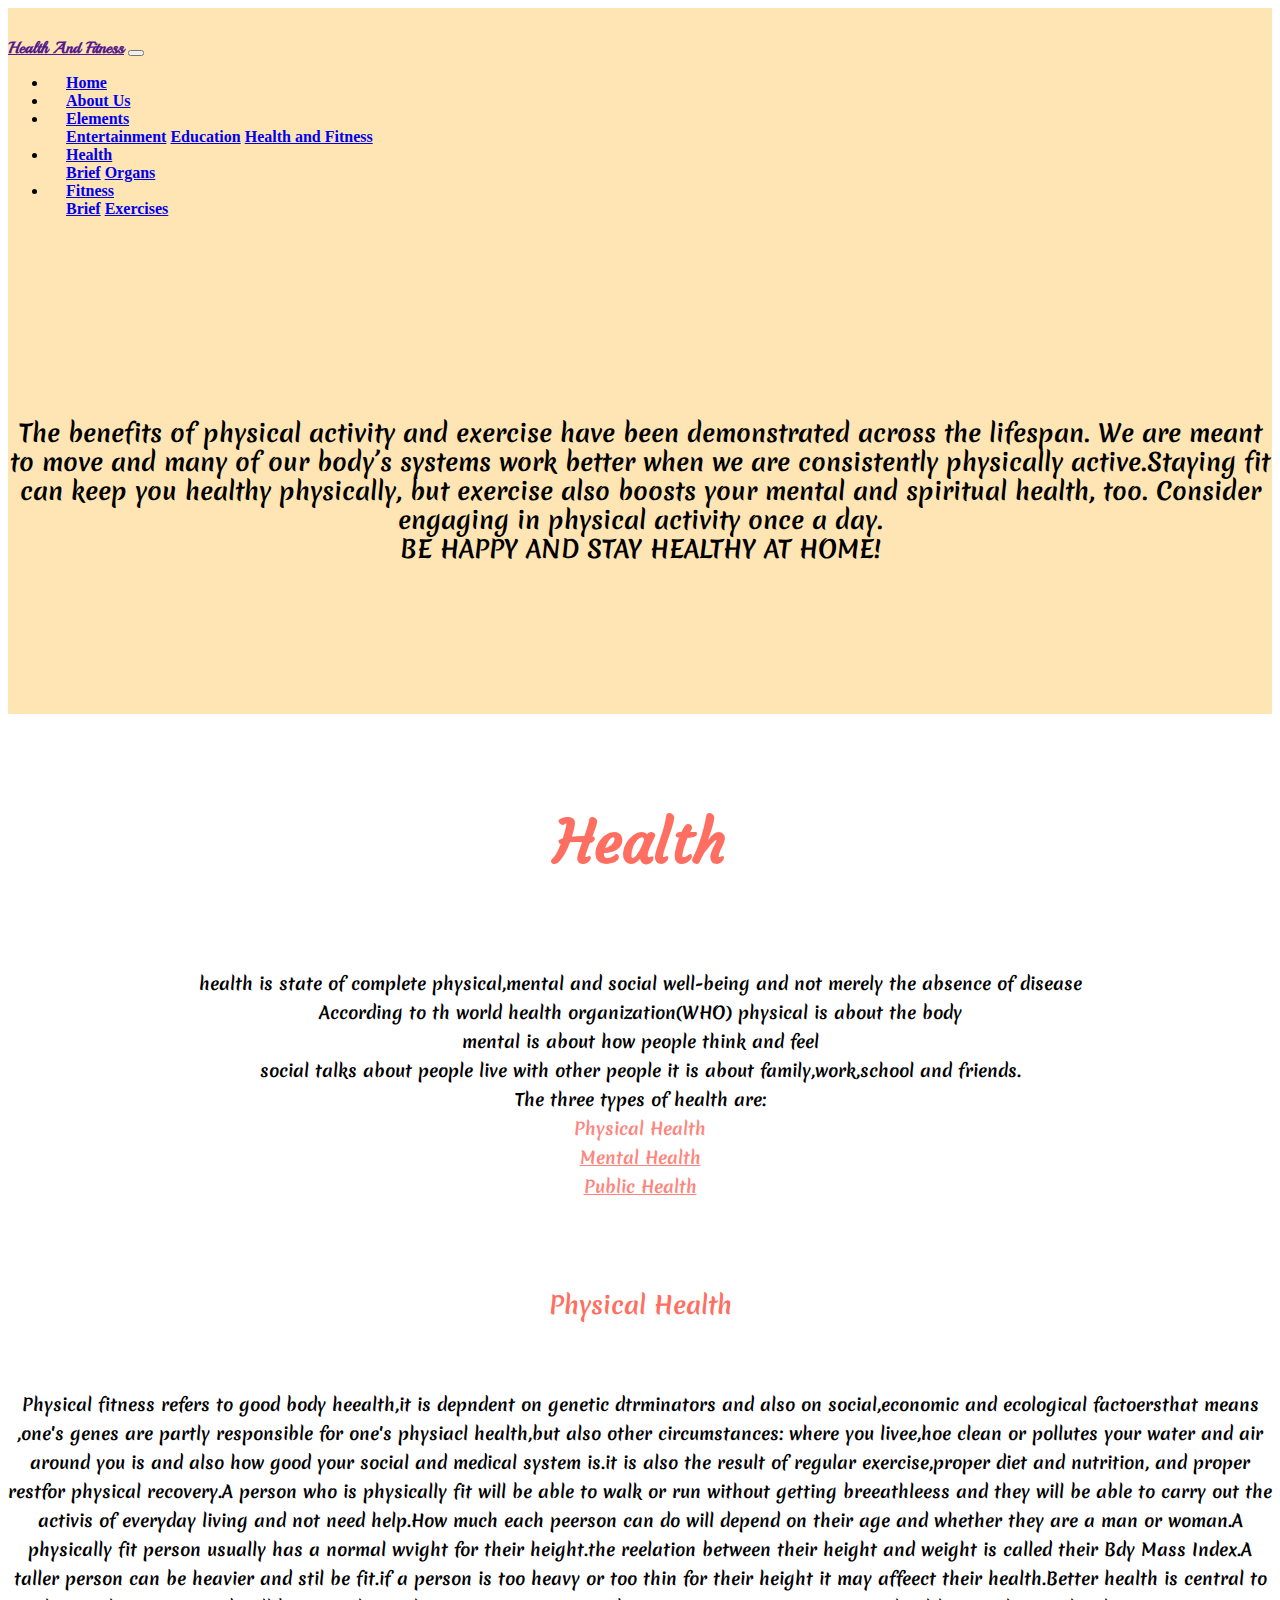
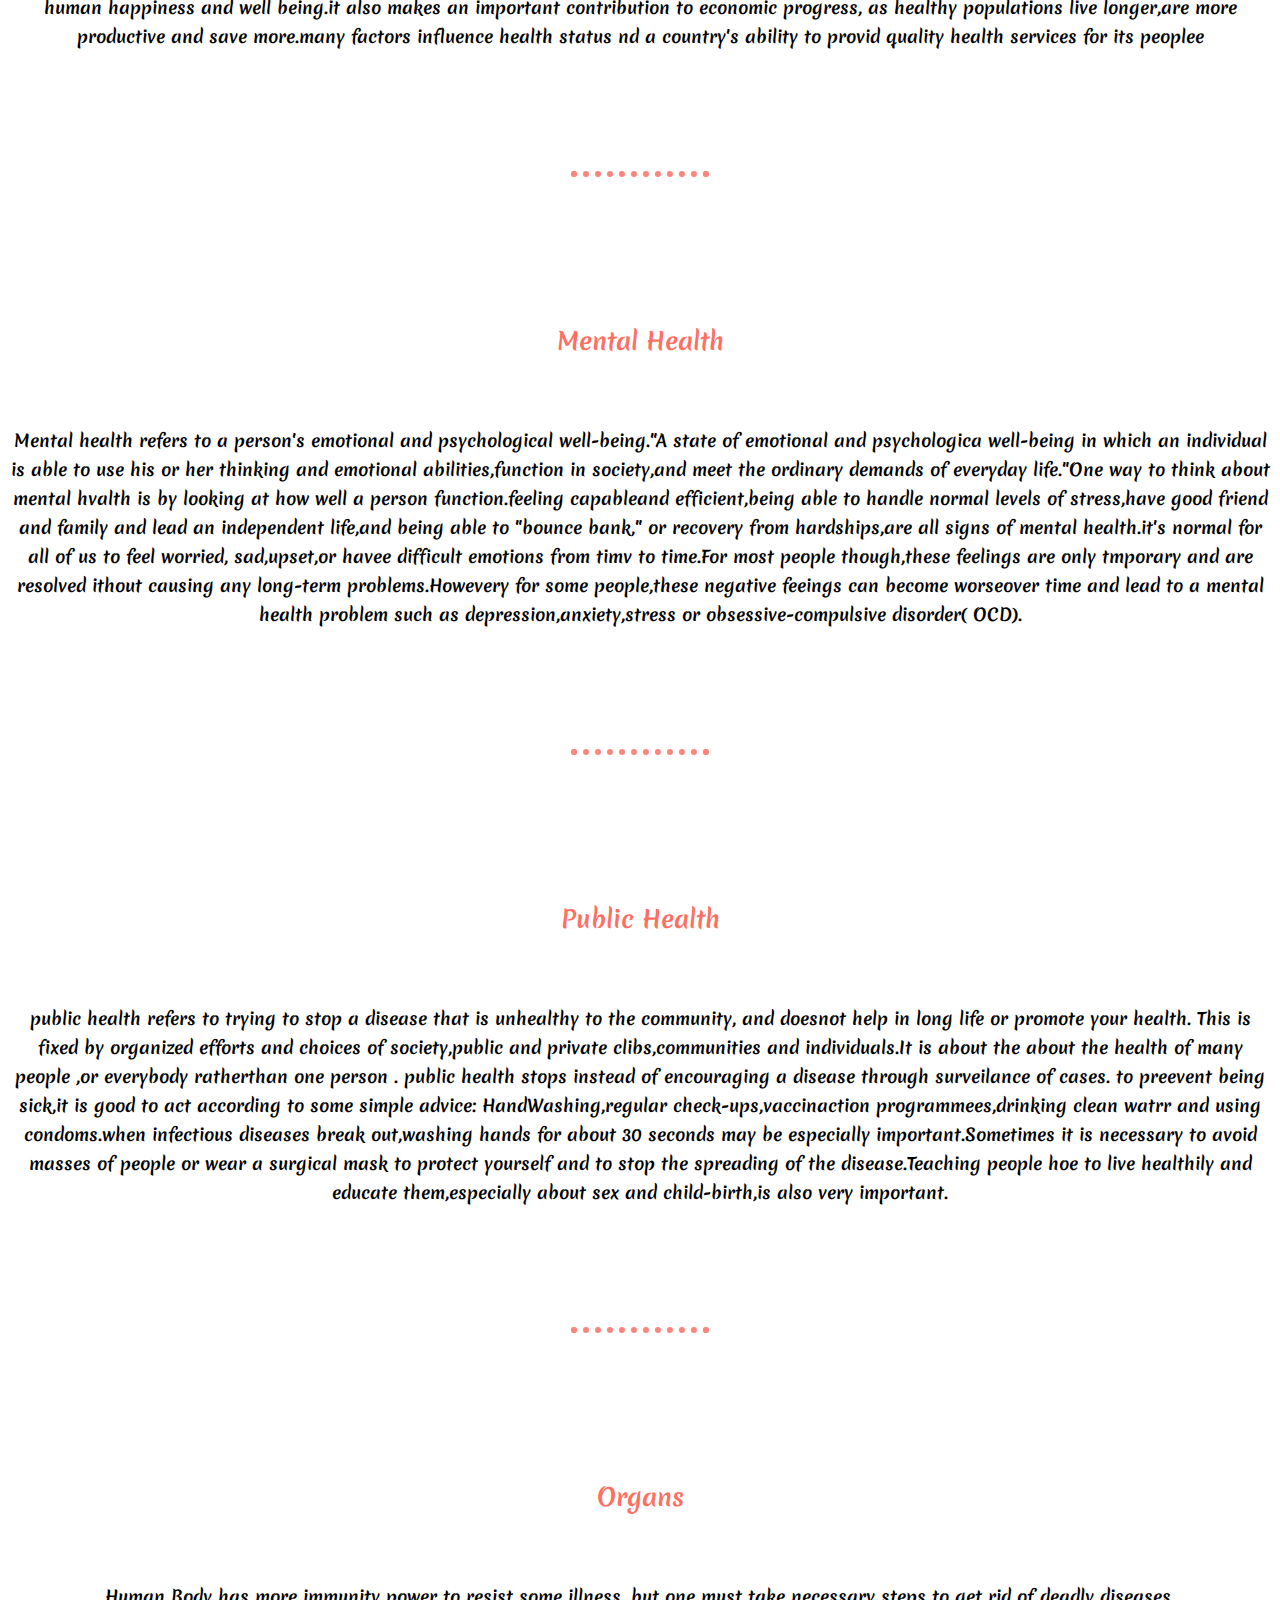
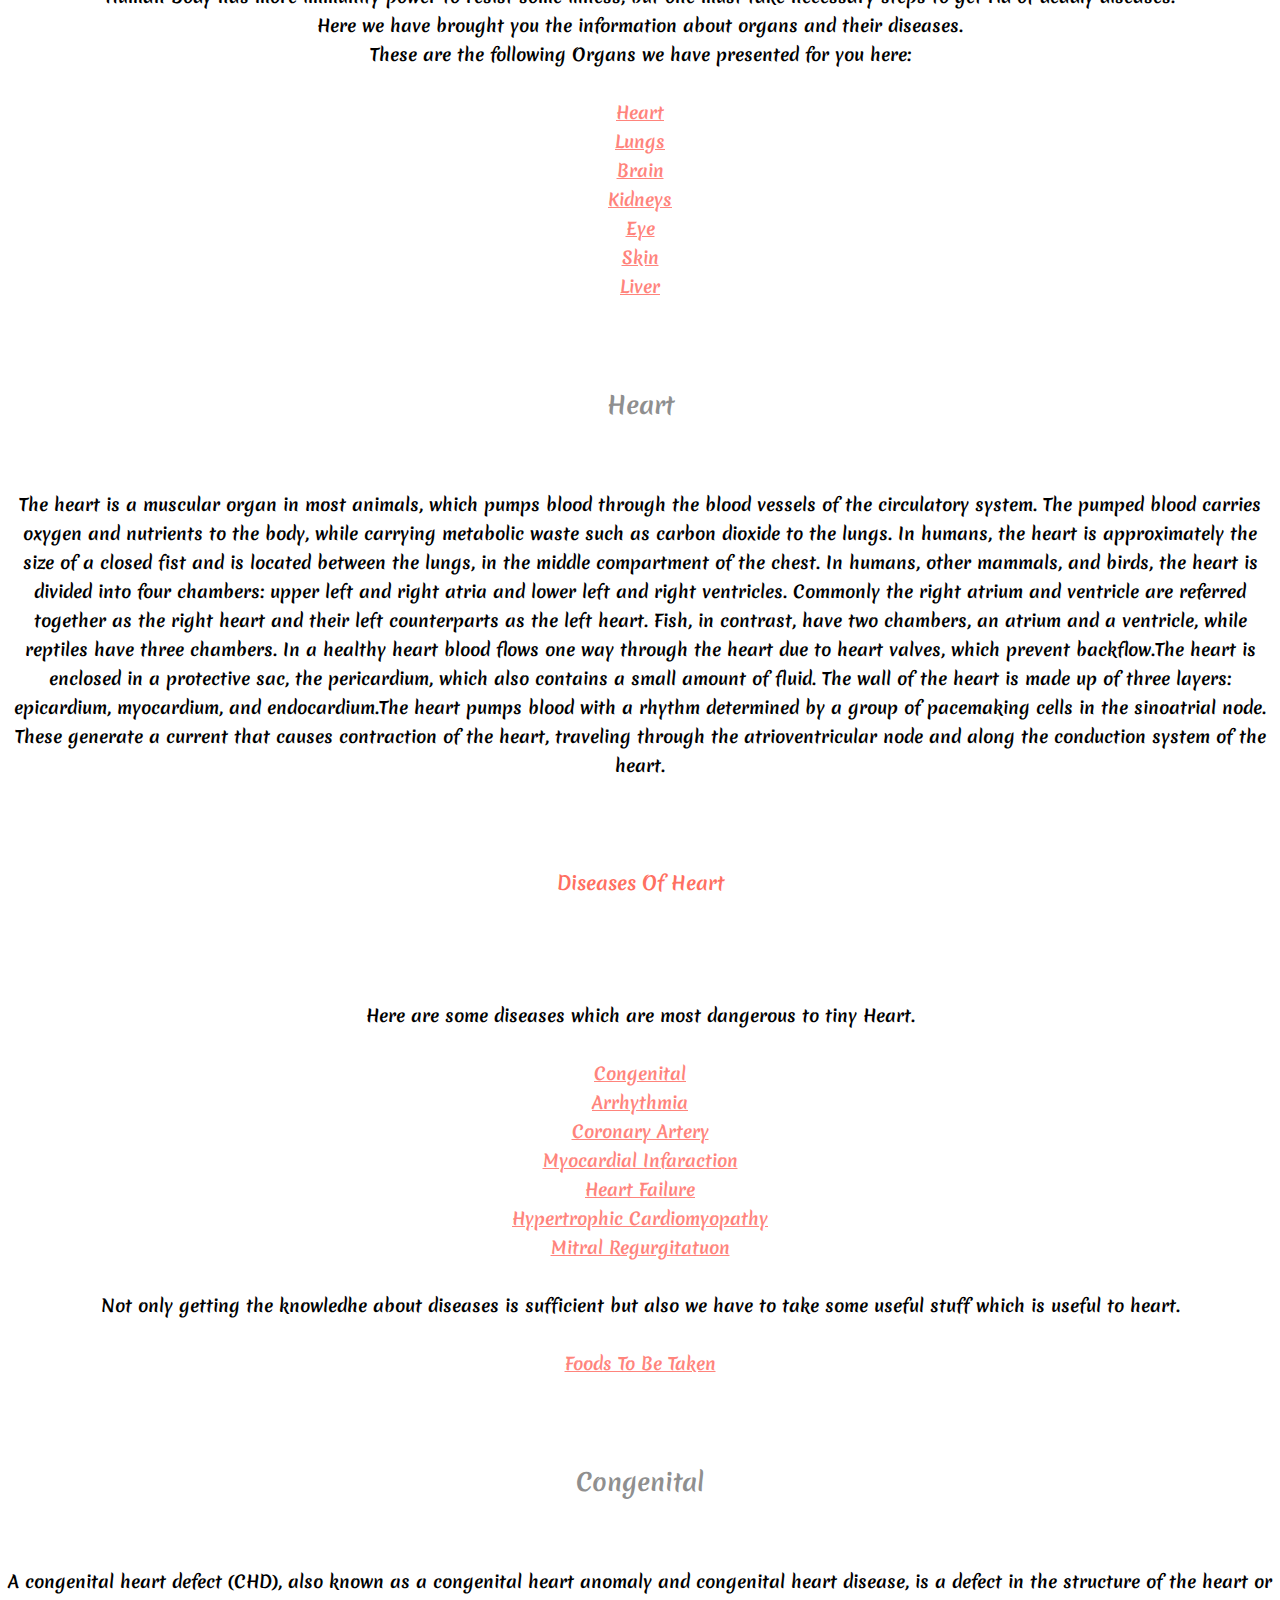
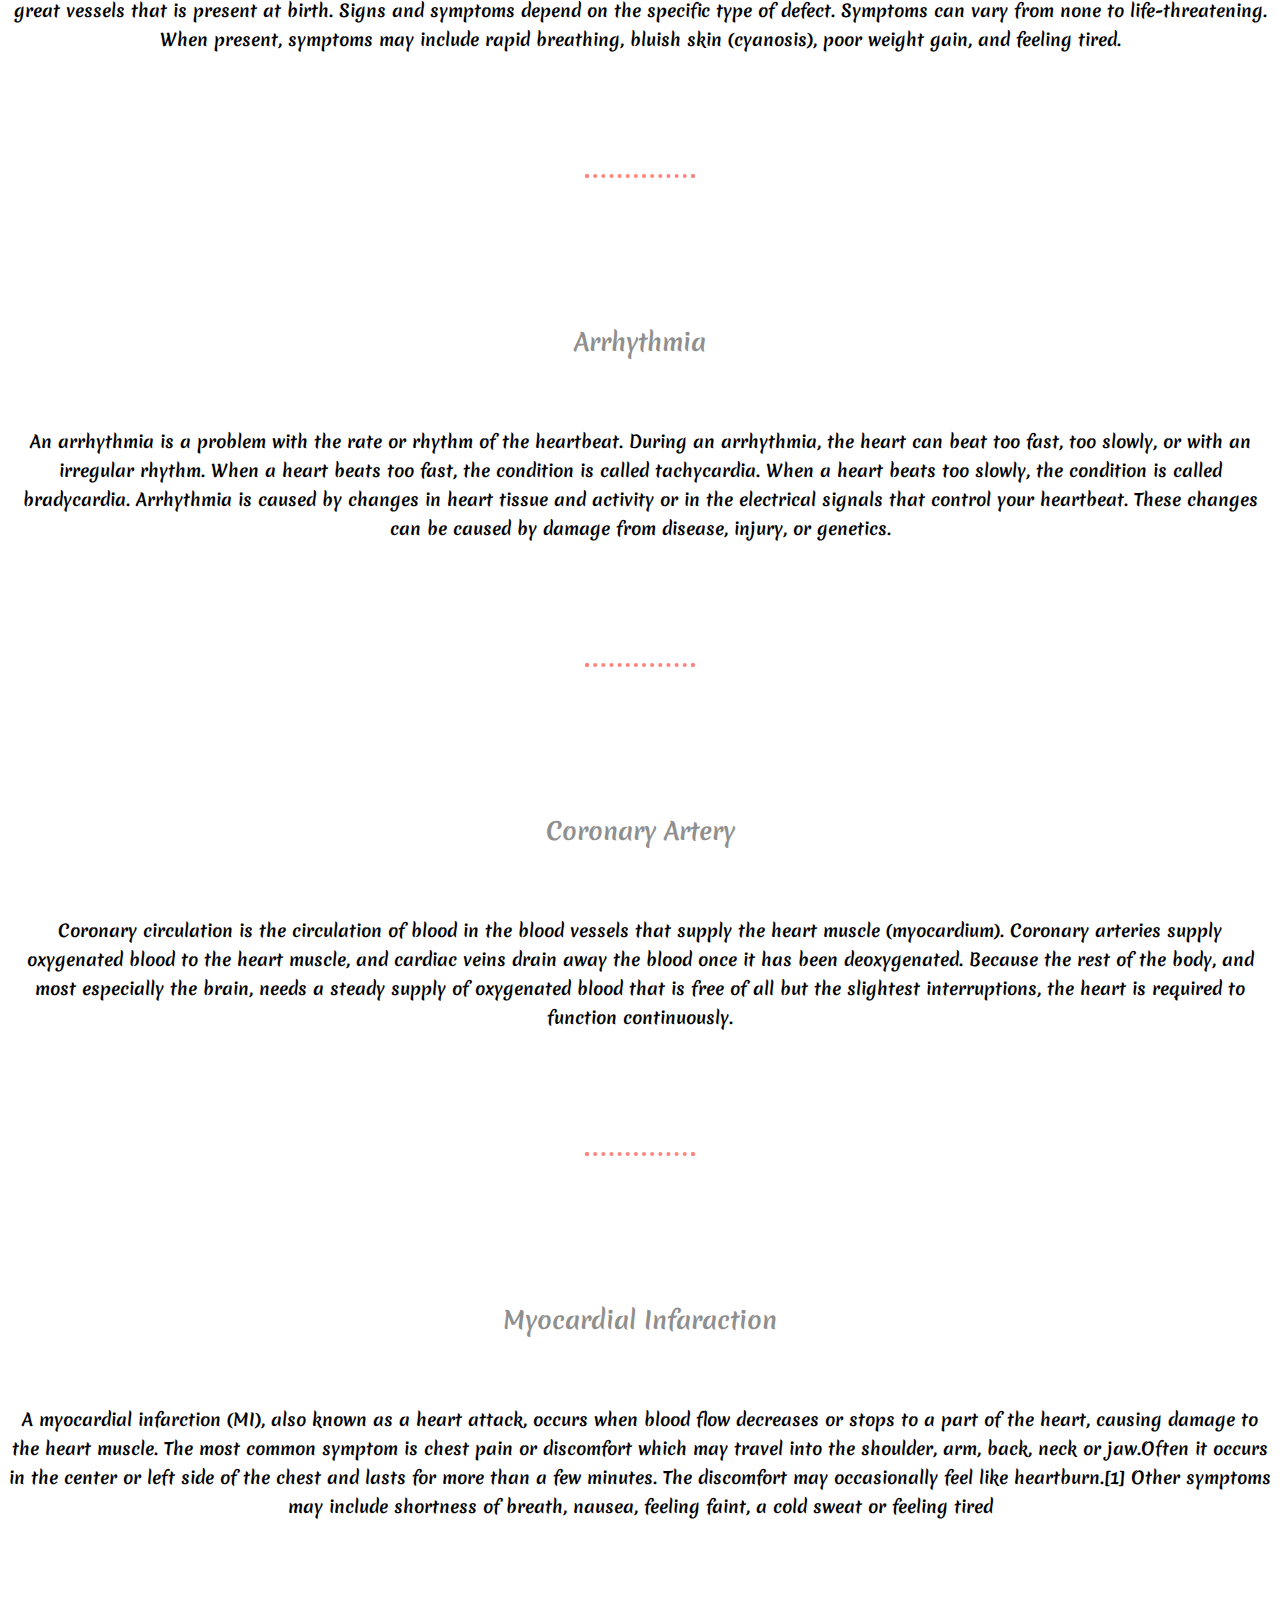
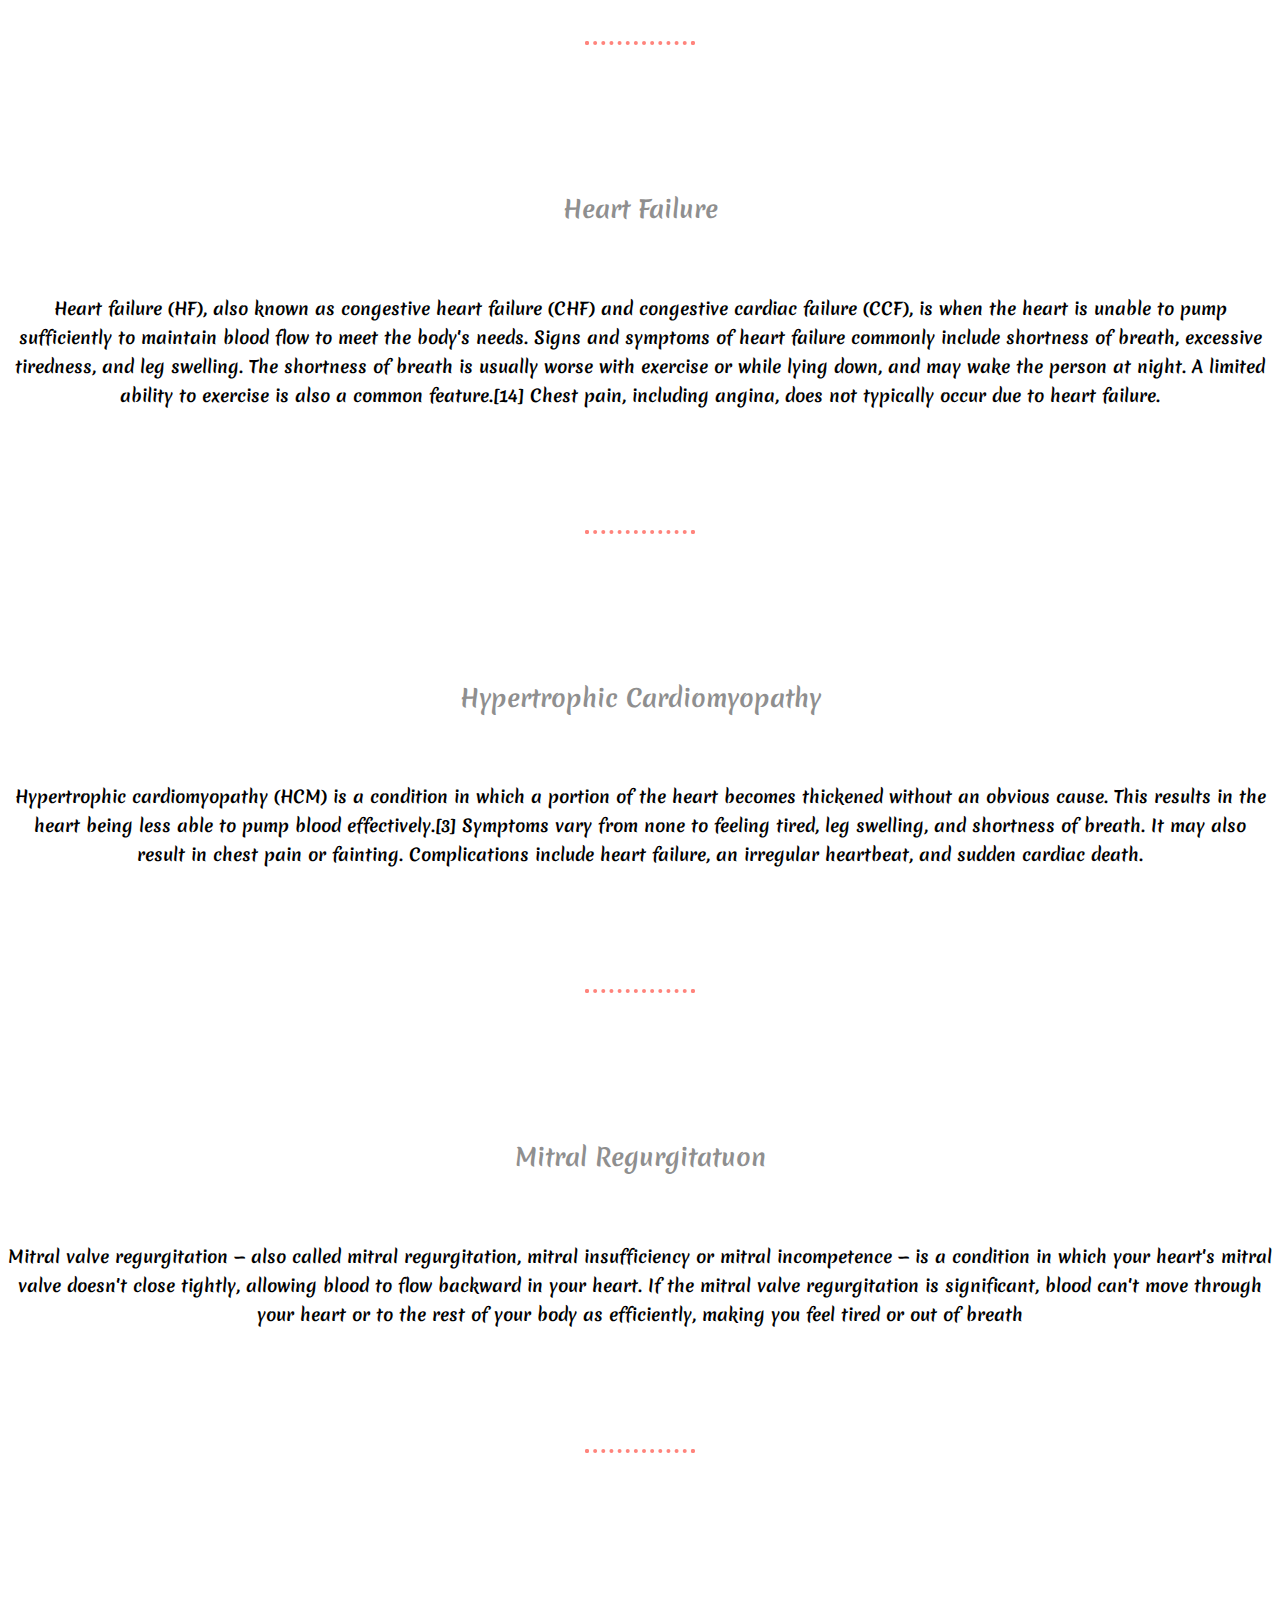
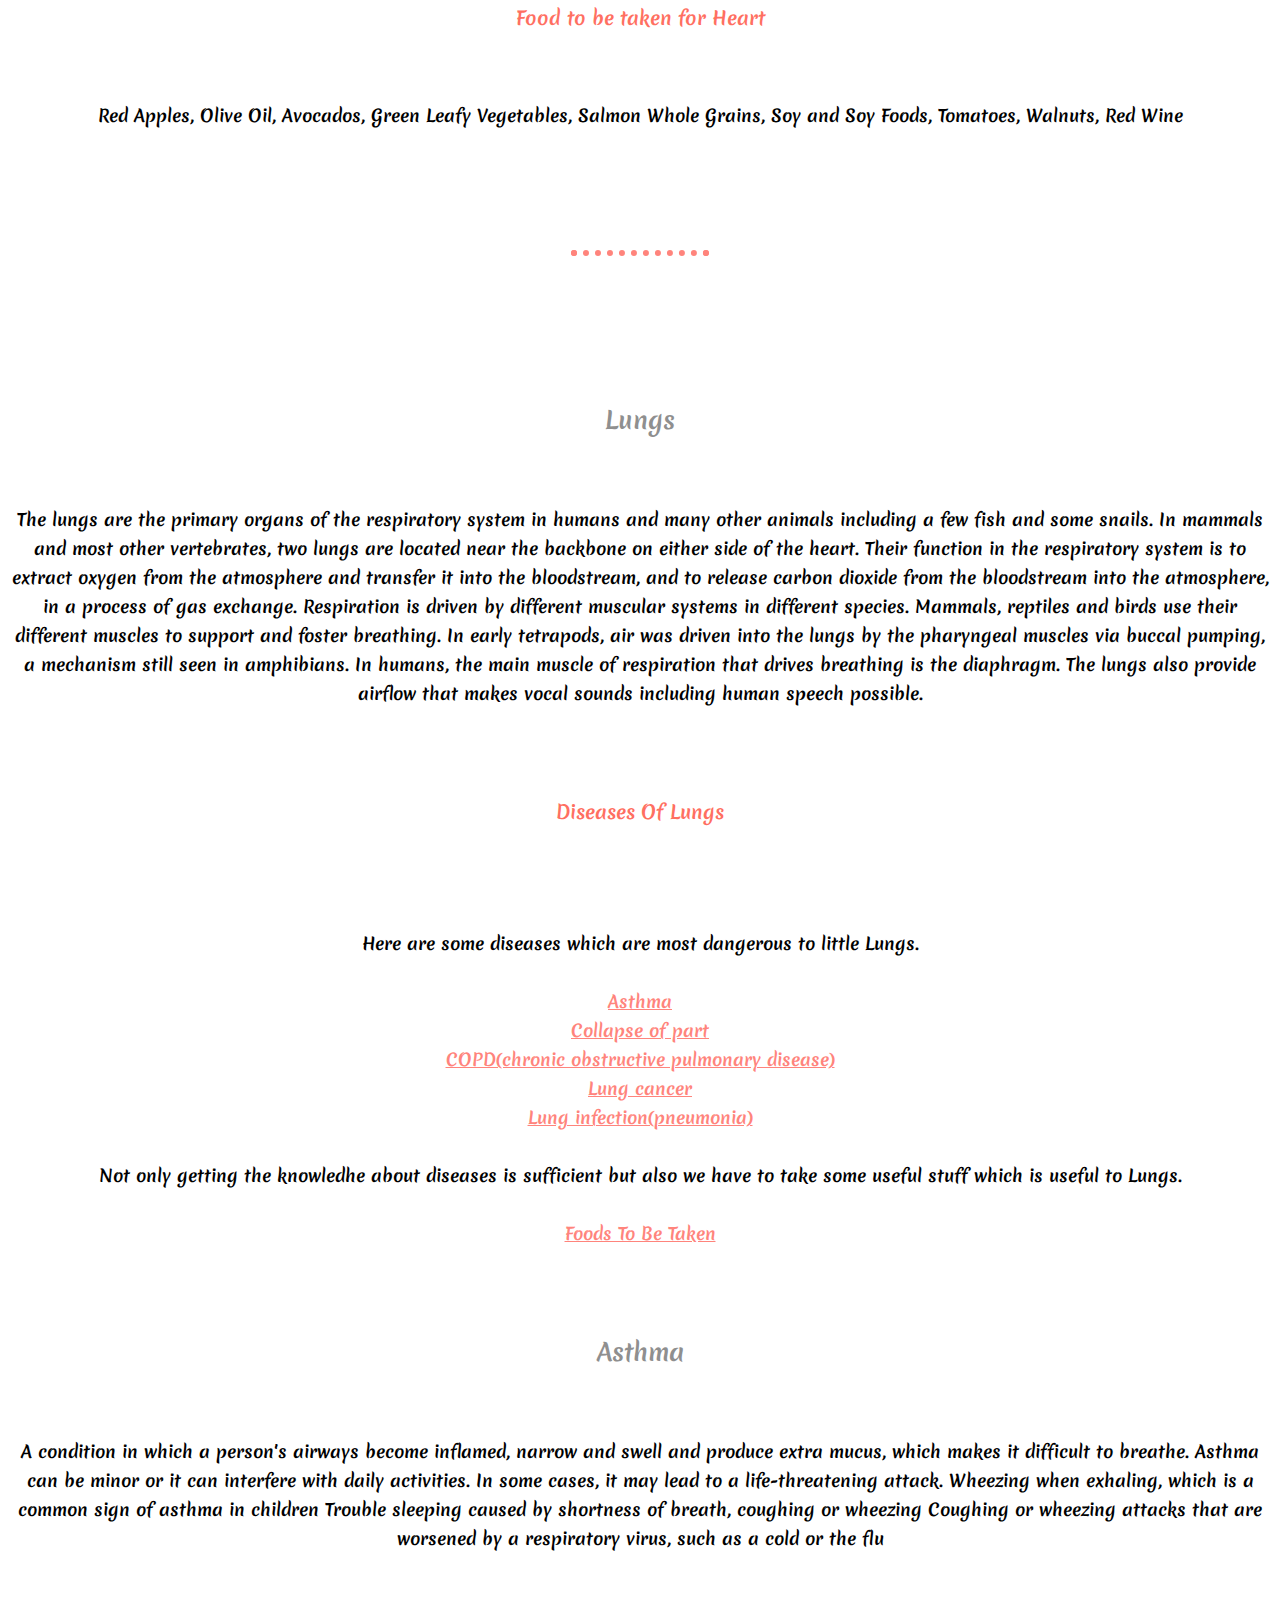
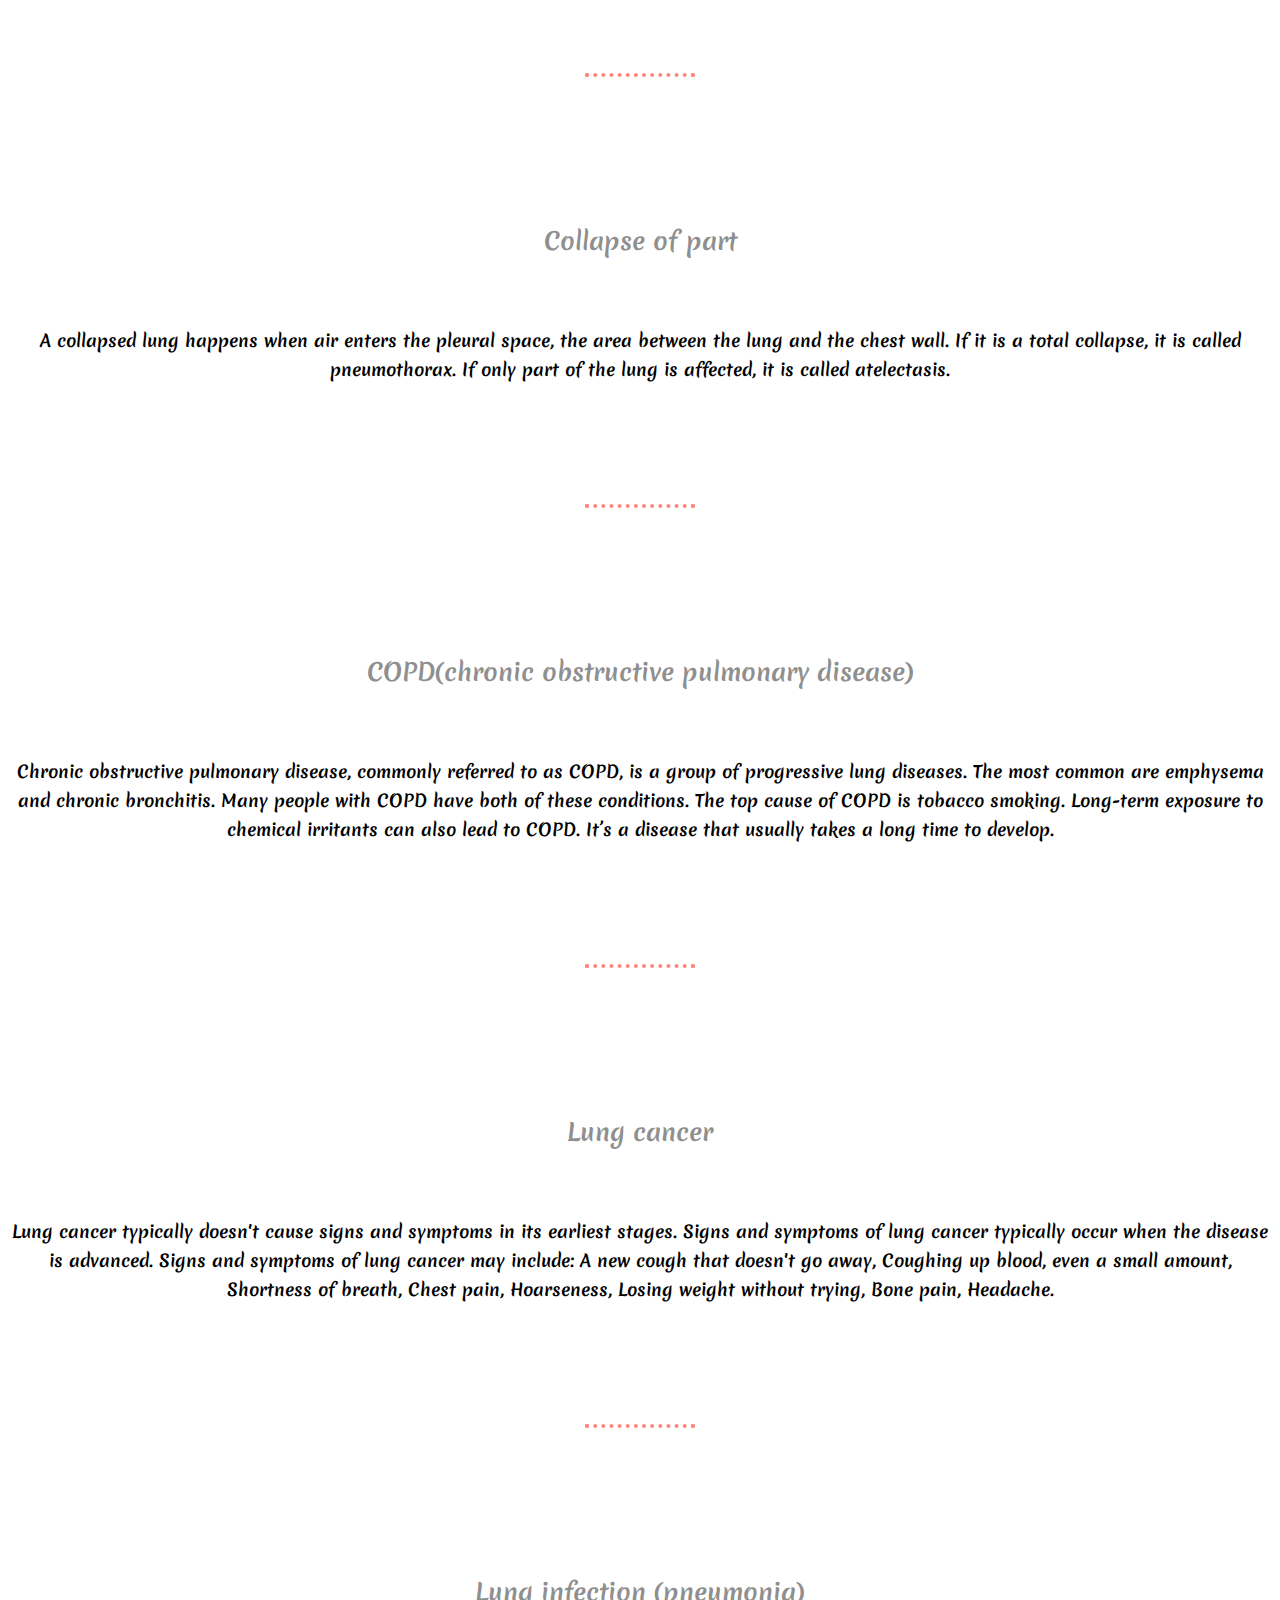
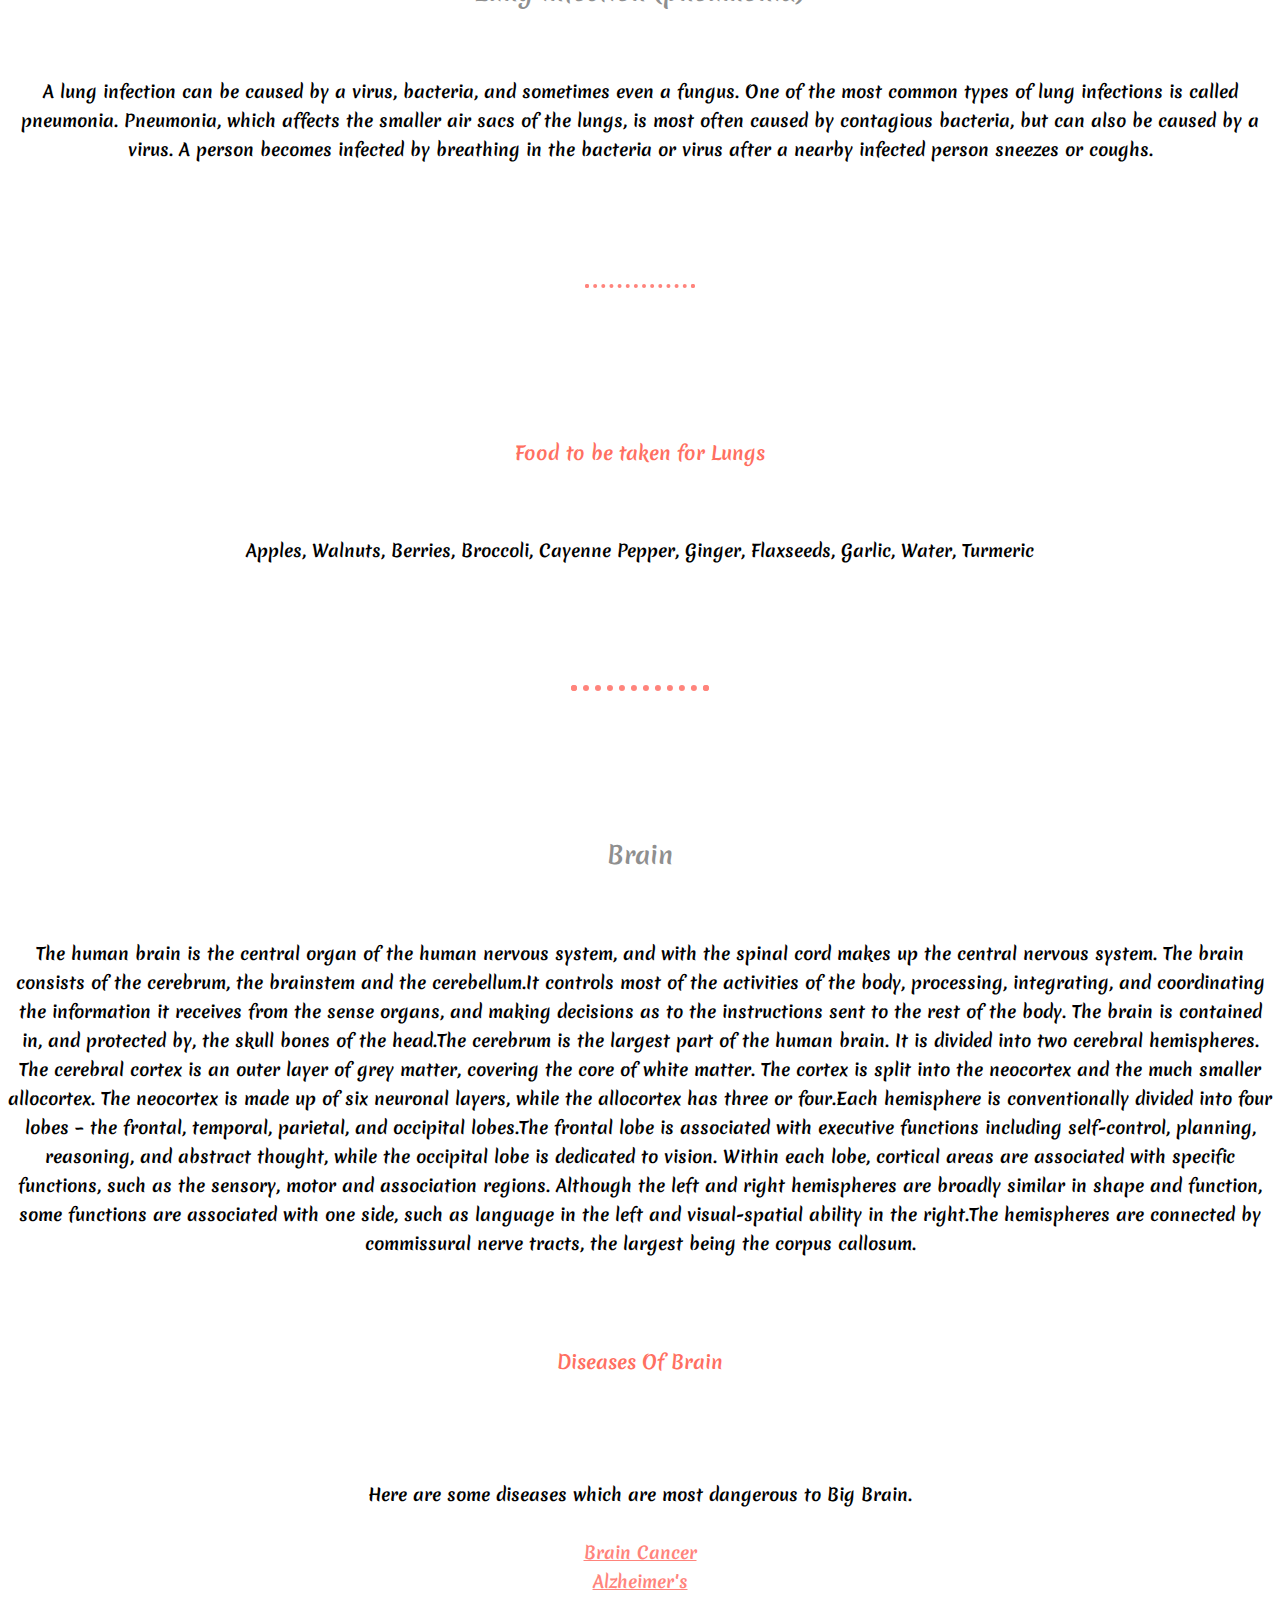
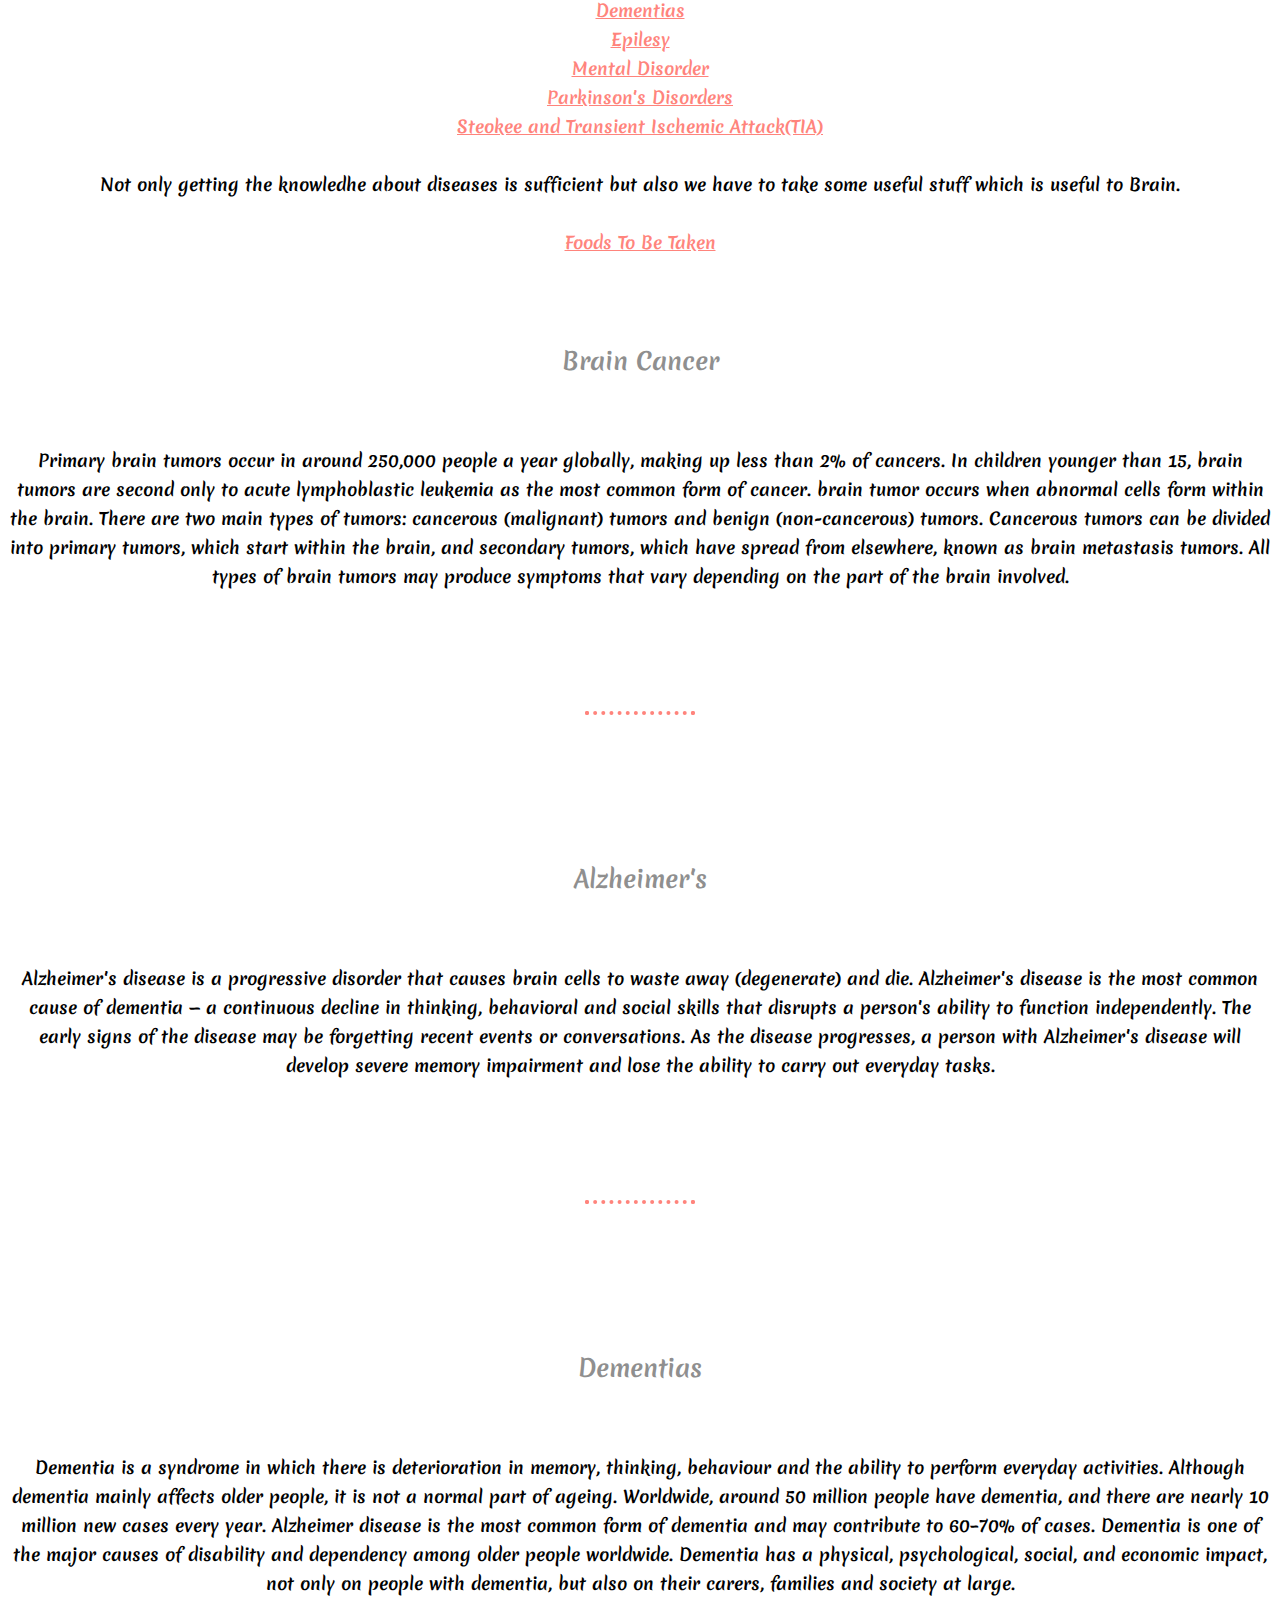
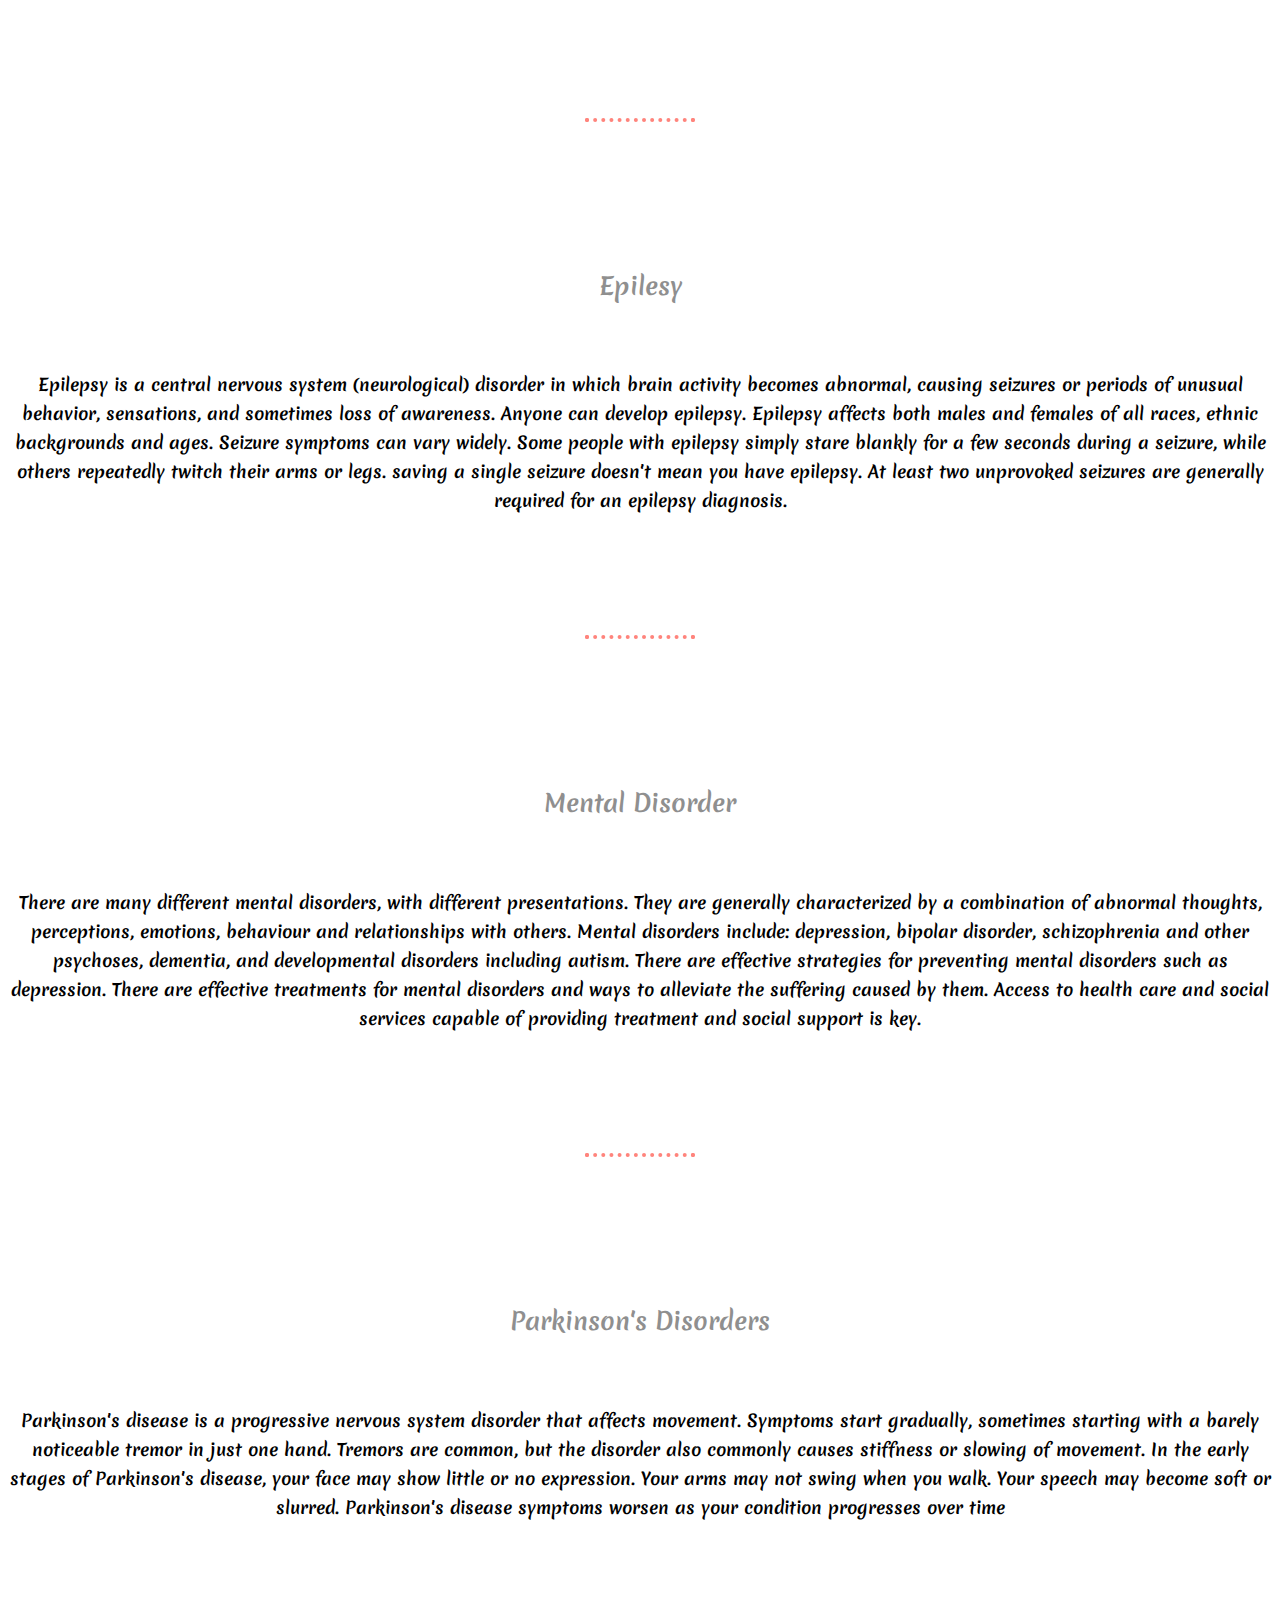
<file: healthandfitness (1).html>
<!DOCTYPE html>
<html lang="en" dir="ltr">
  <head>
    <meta charset="utf-8">
    <title>Health and Fitess</title>
    <!--cssstylesheets-->
        <link rel="stylesheet" href="styles (1).css">
        <link rel="stylesheet" href="https://stackpath.bootstrapcdn.com/bootstrap/4.5.0/css/bootstrap.min.css" integrity="sha384-9aIt2nRpC12Uk9gS9baDl411NQApFmC26EwAOH8WgZl5MYYxFfc+NcPb1dKGj7Sk" crossorigin="anonymous">

<!--fonts-->
    <link href="https://fonts.googleapis.com/css2?family=Merienda&family=Playball&family=Tangerine:wght@700&display=swap" rel="stylesheet">
    <link href="https://fonts.googleapis.com/css2?family=Courgette&display=swap" rel="stylesheet">

    <!--bootstrapscripts-->
        <script src="https://code.jquery.com/jquery-3.5.1.slim.min.js" integrity="sha384-DfXdz2htPH0lsSSs5nCTpuj/zy4C+OGpamoFVy38MVBnE+IbbVYUew+OrCXaRkfj" crossorigin="anonymous"></script>
        <script src="https://cdn.jsdelivr.net/npm/popper.js@1.16.0/dist/umd/popper.min.js" integrity="sha384-Q6E9RHvbIyZFJoft+2mJbHaEWldlvI9IOYy5n3zV9zzTtmI3UksdQRVvoxMfooAo" crossorigin="anonymous"></script>
        <script src="https://stackpath.bootstrapcdn.com/bootstrap/4.5.0/js/bootstrap.min.js" integrity="sha384-OgVRvuATP1z7JjHLkuOU7Xw704+h835Lr+6QL9UvYjZE3Ipu6Tp75j7Bh/kR0JKI" crossorigin="anonymous"></script>

  </head>
  <body>
    <section id="title">

    <div class="container">


<!--navbar-->
      <div class="nb">


       <nav class="navbar navbar-expand-lg navbar-light">

          <a class="navbar-brand" href="">Health And Fitness</a>

           <button class="navbar-toggler" type="button" data-toggle="collapse" data-target="#navbarSupportedContent" aria-controls="navbarSupportedContent" aria-expanded="false" aria-label="Toggle navigation">
             <span class="navbar-toggler-icon"></span>
           </button>

        <div class="collapse navbar-collapse" id="navbarSupportedContent">
          <ul class="navbar-nav ml-auto">
              <li class="nav-item">
                  <a class="nav-link" href="index.html">Home</a>
              </li>
              <li class="nav-item">
                  <a class="nav-link" href="aboutus (1).html">About Us</a>
              </li>

            
               <li class="nav-item dropdown">
                   <a class="nav-link dropdown-toggle" href="#" id="navbarDropdownMenuLink" role="button" data-toggle="dropdown" aria-haspopup="true" aria-expanded="false">
                    Elements
                   </a>

                   <div class="dropdown-menu" aria-labelledby="navbarDropdownMenuLink">
                      <a class="dropdown-item" href="entertainment (1)">Entertainment</a>
                      <a class="dropdown-item" href="education (1)">Education</a>
                                           <a class="dropdown-item" href="healthandfitness (1)">Health and Fitness</a>
                   </div>
                </li>
            
                          <li class="nav-item dropdown">
                   <a class="nav-link dropdown-toggle" href="#" id="navbarDropdownMenuLink" role="button" data-toggle="dropdown" aria-haspopup="true" aria-expanded="false">
                    Health
                   </a>

                   <div class="dropdown-menu" aria-labelledby="navbarDropdownMenuLink">
                      <a class="dropdown-item" href="#health">Brief</a>
                      <a class="dropdown-item" href="#organs">Organs</a>
                   </div>
                </li>

               <li class="nav-item dropdown">
                   <a class="nav-link dropdown-toggle" href="#" id="navbarDropdownMenuLink" role="button" data-toggle="dropdown" aria-haspopup="true" aria-expanded="false">
                    Fitness
                   </a>

                   <div class="dropdown-menu" aria-labelledby="navbarDropdownMenuLink">
                      <a class="dropdown-item" href="#Brief1">Brief</a>
                      <a class="dropdown-item" href="#EX">Exercises</a>
                   </div>
                </li>

             </ul>
           </div>

         </nav>
      </div>
<!--description-->

      <h2>
        The benefits of physical activity and exercise have been demonstrated across the lifespan.
        We are meant to move and many of our body’s systems work better when we are consistently physically active.Staying fit can keep you healthy physically,
        but exercise also boosts your mental and spiritual health, too.
        Consider engaging in physical activity once a day.<br />
        BE HAPPY AND STAY HEALTHY AT HOME!
     </h2>

   </div>
 </section>

<!--brief-->

      <section id="brief">



      <div class="container">


<!--health-->
    <h1 class="heading1" id="health">Health</h1>
          <p class="paragraph">health is state of complete physical,mental and social well-being and not merely the absence of disease</br>
          According to th world health organization(WHO) physical is about the body</br>mental is about how people think and feel</br>
          social talks about people live with other people it is about family,work,school and friends. <br />
          The three types of health are:<br /><br<
          <a href="#PH" class="links">Physical Health</a><br />
          <a href="#MH" class="links">Mental Health</a><br />
          <a href="#UH" class="links">Public Health</a><br />
        </p>

      <h2 class="heading3" id="PH">Physical Health</h2>
           <p class="paragraph">Physical fitness refers to good body heealth,it is depndent on genetic dtrminators and also on social,economic and ecological
           factoersthat means ,one's genes are partly responsible for one's physiacl health,but also other circumstances: where you livee,hoe clean or pollutes
           your water and air around you is and also how good your social and medical system is.it is also the result of regular exercise,proper diet and nutrition,
           and proper restfor physical recovery.A person who is physically fit will be able to walk or run without getting breeathleess and they will be able to carry
           out the activis of everyday living and not need help.How much each peerson can do will depend on their age and whether they are a man or woman.A physically
           fit person usually has a normal wvight for their height.the reelation between their height and weight is called their Bdy Mass Index.A taller person can be
           heavier and stil be fit.if a person is too heavy or too thin for their height it may affeect their health.Better health is central to human happiness and
           well being.it also makes an important contribution to economic progress, as healthy populations live longer,are more productive and save more.many factors
           influence health status nd a country's ability to provid quality health services for its peoplee</p><hr class="horizontal-line">

      <h2 class="heading3" id="MH">Mental Health</h2>
          <p class="paragraph">Mental health refers to a person's emotional and psychological well-being."A state of emotional and psychologica well-being in which an
            individual is able to use his or her thinking and emotional abilities,function in society,and meet the ordinary demands of everyday life."One way to think
            about mental hvalth is by looking at how well a person function.feeling capableand efficient,being able to handle normal levels of stress,have good friend
            and family and lead an independent life,and being able to "bounce bank," or recovery from hardships,are all signs of mental health.it's normal for all of
            us to feel worried, sad,upset,or havee difficult emotions from timv to time.For most people though,these feelings are only tmporary and are resolved ithout causing
            any long-term problems.Howevery for some people,these negative feeings can become worseover time and lead to a mental health problem such as depression,anxiety,stress
            or obsessive-compulsive disorder( OCD).</p><hr class="horizontal-line">

      <h2 class="heading3" id="UH">Public Health</h2>
            <p class="paragraph">public health refers to trying to stop a disease that is unhealthy to the community, and doesnot help in long life or promote your health.
              This is fixed by organized efforts and choices of society,public and private clibs,communities and individuals.It is about the about the health of many people ,or
              everybody ratherthan one person . public health stops instead of encouraging a disease through surveilance of cases. to preevent being sick,it is good to act
              according to some simple advice: HandWashing,regular check-ups,vaccinaction programmees,drinking clean watrr and using condoms.when infectious diseases break
              out,washing hands for about 30 seconds may be especially important.Sometimes it is necessary to avoid masses of people or wear a surgical mask to protect yourself
              and to stop the spreading of the disease.Teaching people hoe to live healthily and educate them,especially about sex and child-birth,is also very important.
            </p><hr class="horizontal-line">




      <h2 class="heading3" id="organs">Organs</h2>
        <p class="paragraph">
          Human Body has more immunity power to resist some illness, but one must take necessary steps to get rid of deadly diseases.<br />
          Here we have brought you the information about organs and their diseases.<br />
          These are the following Organs we have presented for you here:<br /><br />
          <a href="#Heart" class="links">Heart</a><br />
          <a href="#Lungs" class="links">Lungs</a><br />
          <a href="#Brain" class="links">Brain</a><br />
          <a href="#Kidneys" class="links">Kidneys</a><br />
          <a href="#Eye" class="links">Eye</a><br />
          <a href="#Skin" class="links">Skin</a><br />
          <a href="#Liver" class="links">Liver</a><br />
        </p>

        <h2 class="heading2" id="Heart">Heart</h2>

          <p class="paragraph">The heart is a muscular organ in most animals, which pumps blood through the blood vessels of the circulatory system.
            The pumped blood carries oxygen and nutrients to the body, while carrying metabolic waste such as carbon dioxide to the lungs.
            In humans, the heart is approximately the size of a closed fist and is located between the lungs, in the middle compartment of the chest.
            In humans, other mammals, and birds, the heart is divided into four chambers: upper left and right atria and lower left and right ventricles.
            Commonly the right atrium and ventricle are referred together as the right heart and their left counterparts as the left heart.
            Fish, in contrast, have two chambers, an atrium and a ventricle, while reptiles have three chambers. In a healthy heart blood flows one way through the
            heart due to heart valves, which prevent backflow.The heart is enclosed in a protective sac, the pericardium, which also contains a small amount of fluid.
            The wall of the heart is made up of three layers: epicardium, myocardium, and endocardium.The heart pumps blood with a rhythm determined by a group of pacemaking
            cells in the sinoatrial node. These generate a current that causes contraction of the heart, traveling through the atrioventricular node and along the
            conduction  system of the heart.
            <br />


          <h3 class="heading3">Diseases Of Heart</h3><br />

          <p class="paragraph">
            Here are some diseases which are most dangerous to tiny Heart.<br /><br />
            <a href="#Congenital" class="links">Congenital</a><br />
            <a href="#Arrhythmia" class="links">Arrhythmia</a><br />
            <a href="#Coronary Artery" class="links">Coronary Artery</a><br />
            <a href="#Myocardial Infaraction" class="links">Myocardial Infaraction</a><br />
            <a href="#Heart Failure" class="links">Heart Failure</a><br />
            <a href="#Hypertrophic Cardiomyopathy" class="links">Hypertrophic Cardiomyopathy</a><br />
            <a href="#Mitral Regurgitatuon" class="links">Mitral Regurgitatuon</a><br /><br />
            Not only getting the knowledhe about diseases is sufficient but also we have to take some useful stuff which is useful to heart.<br /><br />
            <a href="#HFoods" class="links">Foods To Be Taken</a><br />
          </p>


          <h2 class="heading2" id="Congenital">Congenital</h2>
          <p class="paragraph">A congenital heart defect (CHD), also known as a congenital heart anomaly and congenital heart disease, is a defect in the structure of
            the heart or great vessels that is present at birth. Signs and symptoms depend on the specific type of defect. Symptoms can vary from none to life-threatening.
             When present, symptoms may include rapid breathing, bluish skin (cyanosis), poor weight gain, and feeling tired.
          </p> <hr class="horizontal-line1">

          <h2 class="heading2" id="Arrhythmia">Arrhythmia</h2>
          <p class="paragraph">An arrhythmia is a problem with the rate or rhythm of the heartbeat.
            During an arrhythmia, the heart can beat too fast, too slowly, or with an irregular rhythm.
            When a heart beats too fast, the condition is called tachycardia. When a heart beats too slowly, the condition is called bradycardia.
            Arrhythmia is caused by changes in heart tissue and activity or in the electrical signals that control your heartbeat.
            These changes can be caused by damage from disease, injury, or genetics.
          </p> <hr class="horizontal-line1">

          <h2 class="heading2" id="Coronary Artery">Coronary Artery</h2>
          <p class="paragraph">Coronary circulation is the circulation of blood in the blood vessels that supply the heart muscle (myocardium).
            Coronary arteries supply oxygenated blood to the heart muscle, and cardiac veins drain away the blood once it has been deoxygenated. Because the rest of the body,
            and most especially the brain, needs a steady supply of oxygenated blood that is free of all but the slightest interruptions, the heart is required to function continuously.
          </p> <hr class="horizontal-line1">

          <h2 class="heading2" id="Myocardial Infaraction">Myocardial Infaraction</h2>
          <p class="paragraph">A myocardial infarction (MI), also known as a heart attack, occurs when blood flow decreases or stops to a
            part of the heart, causing damage to the heart muscle. The most common symptom is chest pain or discomfort which may travel into the shoulder,
            arm, back, neck or jaw.Often it occurs in the center or left side of the chest and lasts for more than a few minutes.
            The discomfort may occasionally feel like heartburn.[1] Other symptoms may include shortness of breath, nausea, feeling faint, a cold sweat or feeling tired
          </p> <hr class="horizontal-line1">

          <h2 class="heading2" id="Heart Failure">Heart Failure</h2>
          <p class="paragraph">Heart failure (HF), also known as congestive heart failure (CHF) and congestive cardiac failure (CCF), is when the heart is unable
            to pump sufficiently to maintain blood flow to meet the body's needs.
             Signs and symptoms of heart failure commonly include shortness of breath, excessive tiredness, and leg swelling.
              The shortness of breath is usually worse with exercise or while lying down, and may wake the person at night.
               A limited ability to exercise is also a common feature.[14] Chest pain, including angina, does not typically occur due to heart failure.
          </p> <hr class="horizontal-line1">

          <h2 class="heading2" id="Hypertrophic Cardiomyopathy">Hypertrophic Cardiomyopathy</h2>
          <p class="paragraph">Hypertrophic cardiomyopathy (HCM) is a condition in which a portion of the heart becomes thickened without an obvious cause.
             This results in the heart being less able to pump blood effectively.[3] Symptoms vary from none to feeling tired, leg swelling, and shortness of breath.
            It may also result in chest pain or fainting. Complications include heart failure, an irregular heartbeat, and sudden cardiac death.
          </p> <hr class="horizontal-line1">

          <h2 class="heading2" id="Mitral Regurgitatuon">Mitral Regurgitatuon</h2>
          <p class="paragraph">Mitral valve regurgitation — also called mitral regurgitation, mitral insufficiency or mitral incompetence —
            is a condition in which your heart's mitral valve doesn't close tightly, allowing blood to flow backward in your heart.
            If the mitral valve regurgitation is significant, blood can't move through your heart or to the rest of your body as efficiently, making you feel tired or out of breath
          </p> <hr class="horizontal-line1">

          <h3 class="heading3" id="HFoods">Food to be taken for Heart</h3>
          <p class="paragraph">Red Apples, Olive Oil, Avocados, Green Leafy Vegetables, Salmon
            Whole Grains, Soy and Soy Foods, Tomatoes, Walnuts, Red Wine
          </p>


</p><hr class="horizontal-line">


            <h2 class="heading2" id="Lungs">Lungs</h2>

            <p class="paragraph">The lungs are the primary organs of the respiratory system in humans and many other animals including a few fish and some snails.
              In mammals and most other vertebrates, two lungs are located near the backbone on either side of the heart.
              Their function in the respiratory system is to extract oxygen from the atmosphere and transfer it into the bloodstream, and to release carbon dioxide
              from the bloodstream into the atmosphere, in a process of gas exchange. Respiration is driven by different muscular systems in different species.
              Mammals, reptiles and birds use their different muscles to support and foster breathing. In early tetrapods, air was driven into the lungs by the pharyngeal
              muscles via buccal pumping, a mechanism still seen in amphibians. In humans, the main muscle of respiration that drives breathing is the diaphragm.
              The lungs also provide airflow that makes vocal sounds including human speech possible.<br />

              <h3 class="heading3">Diseases Of Lungs</h3><br />

              <p class="paragraph">
                Here are some diseases which are most dangerous to little Lungs.<br /><br />
                <a href="#Asthma" class="links">Asthma</a><br />
                <a href="#Collapse of part" class="links">Collapse of part</a><br />
                <a href="#COPD" class="links">COPD(chronic obstructive pulmonary disease)</a><br />
                <a href="#Lung cancer" class="links">Lung cancer</a><br />
                <a href="#Lung infection" class="links">Lung infection(pneumonia)</a><br /><br />
                Not only getting the knowledhe about diseases is sufficient but also we have to take some useful stuff which is useful to Lungs.<br /><br />
                <a href="#LFoods" class="links">Foods To Be Taken</a><br />
              </p>

              <h2 class="heading2" id="Asthma">Asthma</h2>
               <p class="paragraph">A condition in which a person's airways become inflamed, narrow and swell and produce extra mucus, which makes it difficult to breathe.
                 Asthma can be minor or it can interfere with daily activities. In some cases, it may lead to a life-threatening attack.
                 Wheezing when exhaling, which is a common sign of asthma in children
                 Trouble sleeping caused by shortness of breath, coughing or wheezing
                 Coughing or wheezing attacks that are worsened by a respiratory virus, such as a cold or the flu
               </p> <hr class="horizontal-line1">

              <h2 class="heading2" id="Collapse of part">Collapse of part</h2>
                <p class="paragraph">A  collapsed lung happens when air enters the pleural space,
                  the area between the lung and the chest wall. If it is a total collapse, it is called pneumothorax.
                  If only part of the lung is affected, it is called atelectasis.
                </p> <hr class="horizontal-line1">

              <h2 class="heading2" id="COPD">COPD(chronic obstructive pulmonary disease)</h2>
                <p class="paragraph">Chronic obstructive pulmonary disease, commonly referred to as COPD, is a group of progressive lung diseases.
                  The most common are emphysema and chronic bronchitis. Many people with COPD have both of these conditions.
                  The top cause of COPD is tobacco smoking. Long-term exposure to chemical irritants can also lead to COPD.
                  It’s a disease that usually takes a long time to develop.
                </p> <hr class="horizontal-line1">

              <h2 class="heading2" id="Lung cancer">Lung cancer</h2>
                <p class="paragraph">Lung cancer typically doesn't cause signs and symptoms in its earliest stages.
                  Signs and symptoms of lung cancer typically occur when the disease is advanced.
                  Signs and symptoms of lung cancer may include:
                  A new cough that doesn't go away,
                  Coughing up blood, even a small amount,
                  Shortness of breath,
                  Chest pain,
                  Hoarseness,
                  Losing weight without trying,
                  Bone pain,
                  Headache.
                </p> <hr class="horizontal-line1">

              <h2 class="heading2" id="Lung infection">Lung infection (pneumonia)</h2>
                <p class="paragraph">A lung infection can be caused by a virus, bacteria, and sometimes even a fungus.
                  One of the most common types of lung infections is called pneumonia. Pneumonia, which affects the smaller air sacs of the lungs,
                  is most often caused by contagious bacteria, but can also be caused by a virus.
                  A person becomes infected by breathing in the bacteria or virus after a nearby infected person sneezes or coughs.
                </p> <hr class="horizontal-line1">



                <h3 class="heading3" id="LFoods">Food to be taken for Lungs</h3>
                  <p class="paragraph">Apples, Walnuts, Berries, Broccoli, Cayenne Pepper, Ginger, Flaxseeds, Garlic, Water, Turmeric
                  </p>




</p><hr class="horizontal-line">

          <h2 class="heading2" id="Brain">Brain</h2>
            <p class="paragraph">The human brain is the central organ of the human nervous system, and with the spinal cord makes up the central nervous system.
              The brain consists of the cerebrum, the brainstem and the cerebellum.It controls most of the activities of the body, processing, integrating, and
              coordinating the information it receives from the sense organs, and making decisions as to the instructions sent to the rest of the body.
              The brain is contained in, and protected by, the skull bones of the head.The cerebrum is the largest part of the human brain.
              It is divided into two cerebral hemispheres. The cerebral cortex is an outer layer of grey matter, covering the core of white matter.
              The cortex is split into the neocortex and the much smaller allocortex. The neocortex is made up of six neuronal layers, while the allocortex has
              three or four.Each hemisphere is conventionally divided into four lobes – the frontal, temporal, parietal, and occipital lobes.The frontal lobe is
              associated with executive functions including self-control, planning, reasoning, and abstract thought, while the occipital lobe is dedicated to vision.
              Within each lobe, cortical areas are associated with specific functions, such as the sensory, motor and association regions.
              Although the left and right hemispheres are broadly similar in shape and function, some functions are associated with one side, such as language
              in the left and visual-spatial ability in the right.The hemispheres are connected by commissural nerve tracts, the largest being the corpus callosum.<br />


              <h3 class="heading3">Diseases Of Brain</h3><br />

              <p class="paragraph">
                Here are some diseases which are most dangerous to Big Brain.<br /><br />
                <a href="#Brain Cancer" class="links">Brain Cancer</a><br />
                <a href="#Alzheimer's" class="links">Alzheimer's</a><br />
                <a href="#Dementias" class="links">Dementias</a><br />
                <a href="#Epilesy" class="links">Epilesy</a><br />
                <a href="#Mental Disorder" class="links">Mental Disorder</a><br />
                <a href="#Parkinson's Disorders" class="links">Parkinson's Disorders</a><br />
                <a href="#Steokee and Transient Ischemic Attack(TIA)" class="links">Steokee and Transient Ischemic Attack(TIA)</a><br /><br />
                Not only getting the knowledhe about diseases is sufficient but also we have to take some useful stuff which is useful to Brain.<br /><br />
                <a href="#BFoods" class="links">Foods To Be Taken</a><br />
              </p>

              <h2 class="heading2" id="Brain Cancer">Brain Cancer</h2>
               <p class="paragraph">Primary brain tumors occur in around 250,000 people a year globally, making up less than 2% of cancers.
                In children younger than 15, brain tumors are second only to acute lymphoblastic leukemia as the most common form of cancer.
                brain tumor occurs when abnormal cells form within the brain.
                There are two main types of tumors: cancerous (malignant) tumors and benign (non-cancerous) tumors.
                Cancerous tumors can be divided into primary tumors, which start within the brain, and secondary tumors, which have spread from elsewhere,
                known as brain metastasis tumors.
                All types of brain tumors may produce symptoms that vary depending on the part of the brain involved.
               </p> <hr class="horizontal-line1">

              <h2 class="heading2" id="Alzheimer's">Alzheimer's</h2>
                <p class="paragraph">Alzheimer's disease is a progressive disorder that causes brain cells to waste away (degenerate) and die.
                  Alzheimer's disease is the most common cause of dementia — a continuous decline in thinking, behavioral and social
                  skills that disrupts a person's ability to function independently.
                  The early signs of the disease may be forgetting recent events or conversations.
                  As the disease progresses, a person with Alzheimer's disease will develop severe memory impairment and lose the ability to carry out everyday tasks.
                </p> <hr class="horizontal-line1">

              <h2 class="heading2" id="Dementias">Dementias</h2>
                <p class="paragraph">Dementia is a syndrome in which there is deterioration in memory, thinking, behaviour and the ability to perform everyday activities.
                  Although dementia mainly affects older people, it is not a normal part of ageing.
                  Worldwide, around 50 million people have dementia, and there are nearly 10 million new cases every year.
                  Alzheimer disease is the most common form of dementia and may contribute to 60–70% of cases.
                  Dementia is one of the major causes of disability and dependency among older people worldwide.
                  Dementia has a physical, psychological, social, and economic impact, not only on people with dementia, but also on their carers, families and society at large.
                </p> <hr class="horizontal-line1">

                <h2 class="heading2" id="Epilesy">Epilesy</h2>
                 <p class="paragraph">Epilepsy is a central nervous system (neurological) disorder in which brain activity becomes abnormal,
                   causing seizures or periods of unusual behavior, sensations, and sometimes loss of awareness.
                   Anyone can develop epilepsy. Epilepsy affects both males and females of all races, ethnic backgrounds and ages.
                   Seizure symptoms can vary widely. Some people with epilepsy simply stare blankly for a few seconds during a seizure,
                   while others repeatedly twitch their arms or legs.
                   saving a single seizure doesn't mean you have epilepsy.
                   At least two unprovoked seizures are generally required for an epilepsy diagnosis.
                 </p> <hr class="horizontal-line1">

                <h2 class="heading2" id="Mental Disorder">Mental Disorder</h2>
                  <p class="paragraph">There are many different mental disorders, with different presentations.
                    They are generally characterized by a combination of abnormal thoughts, perceptions, emotions, behaviour and relationships with others.
                    Mental disorders include: depression, bipolar disorder, schizophrenia and other psychoses, dementia, and developmental disorders including autism.
                    There are effective strategies for preventing mental disorders such as depression.
                    There are effective treatments for mental disorders and ways to alleviate the suffering caused by them.
                    Access to health care and social services capable of providing treatment and social support is key.
                  </p> <hr class="horizontal-line1">

                <h2 class="heading2" id="Parkinson's Disorders">Parkinson's Disorders</h2>
                  <p class="paragraph">Parkinson's disease is a progressive nervous system disorder that affects movement. Symptoms start gradually,
                    sometimes starting with a barely noticeable tremor in just one hand.
                    Tremors are common, but the disorder also commonly causes stiffness or slowing of movement.
                    In the early stages of Parkinson's disease, your face may show little or no expression.
                    Your arms may not swing when you walk. Your speech may become soft or slurred.
                    Parkinson's disease symptoms worsen as your condition progresses over time
                  </p> <hr class="horizontal-line1">

                <h2 class="heading2" id="Steokee and Transient Ischemic Attack(TIA)">Steokee and Transient Ischemic Attack(TIA)</h2>
                  <p class="paragraph">A transient ischemic attack (TIA) is a temporary period of symptoms similar to those of a stroke.
                    A TIA usually lasts only a few minutes and doesn't cause permanent damage.
                    Often called a ministroke, a transient ischemic attack may be a warning.
                    About 1 in 3 people who has a transient ischemic attack will eventually have a stroke, with about half occurring within a
                    year after the transient ischemic attack.
                  </p> <hr class="horizontal-line1">

                <h3 class="heading3" id="BFoods">Food to be taken for Brain</h3>
                  <p class="paragraph">Oily fish, Dark chocolate, Berries, Nuts and seeds, Whole grains, Coffee, Avocados, Peanuts, Eggs, Broccoli, Kale, Soy products
                  </p>



</p><hr class="horizontal-line">

          <h2 class="heading2" id="Kidneys">Kidneys</h2>
            <p class="paragraph">The kidneys are two bean-shaped organs found in vertebrates.
              They are located on the left and right in the retroperitoneal space, and in adult humans are about 12 centimetres (4 1/2 inches) in length.
              They receive blood from the paired renal arteries; blood exits into the paired renal veins. Each kidney is attached to a ureter,
              a tube that carries excreted urine to the bladder.The nephron is the structural and functional unit of the kidney.
              Each human adult kidney contains around 1 million nephrons, while a mouse kidney contains only about 12,500 nephrons.
              The kidney participates in the control of the volume of various body fluids, fluid osmolality, acid-base balance, various electrolyte concentrations,
              and removal of toxins. Filtration occurs in the glomerulus: one-fifth of the blood volume that enters the kidneys is filtered.
              Examples of substances reabsorbed are solute-free water, sodium, bicarbonate, glucose, and amino acids.Examples of substances secreted are hydrogen,
              ammonium, potassium and uric acid.The kidneys also carry out functions independent of the nephron. For example, they convert a precursor of vitamin D
              to its active form, calcitriol; and synthesize the hormones erythropoietin and renin.

              <h3 class="heading3">Diseases Of Kidneys</h3><br />

              <p class="paragraph">
                Here are some diseases which are most dangerous to Kidneys.<br /><br />
                <a href="#Alagille Syndrome" class="links">Alagille Syndrome</a><br />
                <a href="#Alport syndrome" class="links">Alport syndrome</a><br />
                <a href="#Amyloidosis" class="links">Amyloidosis</a><br />
                <a href="#Cystinosis" class="links">Cystinosis</a><br />
                <a href="#Fabry disease" class="links">Fabry disease</a><br />
                <a href="#FSGS" class="links">FSGS</a><br />
                <a href="#Glomerulonephritis" class="links">Glomerulonephritis</a><br />
                <a href="#Goodpasture syndrome" class="links">Goodpasture syndrome</a><br /><br />
                Not only getting the knowledhe about diseases is sufficient but also we have to take some useful stuff which is useful to Kidneys.<br /><br />
                <a href="#KFoods" class="links">Foods To Be Taken</a><br />
              </p>

              <h2 class="heading2" id="Alagille Syndrome">Alagille Syndrome</h2>
               <p class="paragraph">Alagille syndrome is a genetic syndrome that can affect the liver and other parts of the body.
                 The liver problems result from having fewer small bile ducts than normal in the liver.
                 This leads to  building-up inside the liver, which in turn causes liver scarring and damage. 
                 Signs and symptoms of Alagille syndrome are generally noticed in infancy or early childhood.
                 Type of symptoms and severity varies greatly, even among people in the same family, so that in some cases the symptoms are severe, and in others, very mild.
               </p> <hr class="horizontal-line1">

              <h2 class="heading2" id="Alport syndrome">Alport syndrome</h2>
                <p class="paragraph">Alport syndrome is a genetic condition characterized by kidney disease, hearing loss, and eye abnormalities.
                  People with Alport syndrome experience progressive loss of kidney function. Almost all affected individuals have blood in their
                  urine (hematuria), which indicates abnormal functioning of the kidneys. Many people with Alport syndrome also develop high levels
                  of protein in their urine (proteinuria). The kidneys become less able to function as this condition progresses, resulting in end-stage renal disease (ESRD).
                </p> <hr class="horizontal-line1">

              <h2 class="heading2" id="Amyloidosis">Amyloidosis</h2>
                <p class="paragraph">Amyloidosis  is a rare disease that occurs when an abnormal protein, called amyloid, builds up in your organs and
                  interferes with their normal function.
                  Amyloid isn't normally found in the body, but it can be formed from several different types of protein.
                  Organs that may be affected include the heart, kidneys, liver, spleen, nervous system and digestive tract.
                  Some varieties of amyloidosis occur in association with other diseases. These types may improve with treatment of the underlying disease.
                  Some varieties of amyloidosis may lead to life-threatening organ failure.

                </p> <hr class="horizontal-line1">

                <h2 class="heading2" id="Cystinosis">Cystinosis</h2>
                 <p class="paragraph">Cystinosis is a rare genetic disorder that causes an accumulation of the amino acid cystine within cells,
                   forming crystals that can build up and damage the cells. These crystals negatively affect many systems in the body, especially the kidneys and eyes.
                   Cystinosis is a lysosomal storage disease characterized by the abnormal accumulation of the amino acid cystine. 
                   It is a genetic disorder that follows an autosomal recessive inheritance pattern.
                   It is a rare autosomal recessive disorder resulting from accumulation of free cystine in lysosomes, eventually leading to intracellular
                   crystal formation throughout the body. Cystinosis is the most common cause of Fanconi syndrome in the pediatric age group.

                 </p> <hr class="horizontal-line1">

                <h2 class="heading2" id="Fabry disease">Fabry disease</h2>
                  <p class="paragraph">Fabry disease is a rare genetic disease with a deficiency of an enzyme called alpha-galactosidase A.
                    The disease affects many parts of the body including the skin, eyes, gastrointestinal system, kidney, heart, brain, and nervous system.
                    Symptoms of Fabry disease include: Episodes of pain and burning sensations
                    Fabry disease is an inherited disorder that results from the buildup of a particular type of fat, called globotriaosylceramide, in the body's cells.
                    Beginning in childhood, this buildup causes signs and symptoms that affect many parts of the body.

                  </p> <hr class="horizontal-line1">

                <h2 class="heading2" id="FSGS">FSGS</h2>
                  <p class="paragraph">Focal segmental glomerulosclerosis (FSGS) is a disease in which scar tissue develops on the parts of the kidneys
                    that filter waste from the blood (glomeruli). FSGS can be caused by a variety of conditions.
                    FSGS is a serious condition that can lead to kidney failure, for which the only treatment options are dialysis or kidney transplant.
                    Treatment options for FSGS depend on the type you have.

                  </p> <hr class="horizontal-line1">



                  <h2 class="heading2" id="Glomerulonephritis">Glomerulonephritis</h2>
                  <p class="paragraph">Glomerulonephritis (GN) is inflammation of the glomeruli, which are structures in your kidneys that are made up of tiny blood vessels.
                    These knots of vessels help filter your blood and remove excess fluids. If your glomeruli are damaged, your kidneys will stop working properly,
                    and you can go into kidney failure.Sometimes called nephritis, GN is a serious illness that can be life-threatening and requires immediate treatment.
                    GN can be both acute, or sudden, and chronic, or long-term. This condition used to be known as Bright's disease.

                  </p> <hr class="horizontal-line1">

                  <h2 class="heading2" id="Goodpasture syndrome">Goodpasture syndrome</h2>
                    <p class="paragraph">Goodpasture syndrome (GPS), also known as anti-glomerular basement membrane disease,
                      is a rare autoimmune disease in which antibodies attack the basement membrane in lungs and kidneys, leading to bleeding from the
                      lungs and kidney failure.It is thought to attack the alpha-3 subunit of type IV collagen, which has therefore been referred to as
                      Goodpasture's antigen.Goodpasture syndrome may quickly result in permanent lung and kidney damage, often leading to death.
                      It is treated with medications that suppress the immune system such as corticosteroids and cyclophosphamide, and with plasmapheresis,
                      in which the antibodies are removed from the blood.
                    </p> <hr class="horizontal-line1">

                <h3 class="heading3" id="KFoods">Food to be taken for Kidneys</h3>
                  <p class="paragraph">Dark-colored soda, Avocados, Canned foods, Whole wheat bread, Brown rice, Bananas, Dairy Products, Oranges and orange juice,
                    Processed meats, Pickles, olives, and relish, Apricots,  Potatoes and sweet potatoes, Tomatoes, Packaged, instant, and premade meals, Swiss chard,
                    spinach, and beet greens, Dates, raisins, and prunes,  Pretzels, chips, and crackers.
                  </p>

</p><hr class="horizontal-line">

            <h2 class="heading2" id="Eye">Eye</h2>
              <p>Eyes are organs of the visual system. They provide animals with vision, the ability to receive and process visual detail,
                as well as enabling several photo response functions that are independent of vision. Eyes detect light and convert it into electro-chemical
                impulses in neurons.In higher organisms, the eye is a complex optical system which collects light from the surrounding environment,
                regulates its intensity through a diaphragm, focuses it through an adjustable assembly of lenses to form an image, converts this image into a set of
                electrical signals, and transmits these signals to the brain through complex neural pathways that connect the eye via the optic nerve to the visual
                cortex and other areas of the brain.Eyes with resolving power have come in ten fundamentally different forms, and 96% of animal species possess a complex
                optical system.Image-resolving eyes are present in molluscs, chordates and arthropods.The simplest "eyes", such as those in microorganisms, do nothing but
                detect whether the surroundings are light or dark, which is sufficient for the entrainment of circadian rhythms.From more complex eyes, retinal photosensitive
                ganglion cells send signals along the retinohypothalamic tract to the suprachiasmatic nuclei to effect circadian adjustment and to the pretectal area to control
                the pupillary light reflex.<br />

                <h3 class="heading3">Diseases Of Eyes</h3><br />

                <p class="paragraph">
                  Here are some diseases which are most dangerous to Eyes.<br /><br />
                  <a href="#Color Blindness" class="links">Color Blindness</a><br />
                  <a href="#Cataract" class="links">Cataract</a><br />
                  <a href="#Congenital Cataracts" class="links">Congenital Cataracts</a><br />
                  <a href="#Cytomegalovirus Retinitis" class="links">Cytomegalovirus Retinitis</a><br />
                  <a href="#Crossed Eyes" class="links">Crossed Eyes</a><br />
                  <a href="#DME" class="links">DME</a><br /><br />
                  Not only getting the knowledhe about diseases is sufficient but also we have to take some useful stuff which is useful to Eyes.<br /><br />
                  <a href="#EFoods" class="links">Foods To Be Taken</a><br />
                </p>

                <h2 class="heading2" id="Color Blindness">Color Blindness</h2>
                 <p class="paragraph">Color Blindness, also known as color vision deficiency, is the decreased ability to see color or differences in color.
                  Simple tasks such as selecting ripe fruit, choosing clothing, and reading traffic lights can be more challenging.
                  Color blindness may also make some educational activities more difficult. However, problems are generally minor,
                  and most people find that they can adapt. People with total color blindness (achromatopsia) may also have decreased visual acuity and
                  be uncomfortable in bright environments.

                 </p> <hr class="horizontal-line1">

                <h2 class="heading2" id="Cataract">Cataract</h2>
                  <p class="paragraph">A cataract is an opacification of the lens of the eye which leads to a decrease in vision.
                    Cataracts often develop slowly and can affect one or both eyes.
                    Cataracts cause half of all cases of blindness and 33% of visual impairment worldwide.
                  </p> <hr class="horizontal-line1">

                <h2 class="heading2" id="Congenital Cataracts">Congenital Cataracts</h2>
                  <p class="paragraph">Congenital cataracts refers to a lens opacity present at birth.
                    Congenital cataracts cover a broad spectrum of severity: whereas some lens opacities do not progress and are visually insignificant,
                    others can produce profound visual impairment. It's mostly seen in born babies.
                  </p> <hr class="horizontal-line1">

                  <h2 class="heading2" id="Cytomegalovirus Retinitis">Cytomegalovirus Retinitis</h2>
                   <p class="paragraph">Cytomegalovirus retinitis, also known as CMV retinitis, is an inflammation of the retina of the eye
                     that can lead to blindness.
                     Caused by human cytomegalovirus, it occurs predominantly in people whose immune system has been compromised, 15-40% of those with AIDS.
                     There are different types of retinitis, such as retinitis pigmentosa (causes tunnel vision).
                   </p> <hr class="horizontal-line1">

                  <h2 class="heading2" id="Crossed Eyes">Crossed Eyes</h2>
                    <p class="paragraph">Crossed eyes, also called strabismus, is a condition in which your eyes don’t line up.
                      If you have this condition, your eyes look in different directions. And each eye will focus on a different object.
                      The condition is more common in children, but it can also occur later in life.
                      In older children and adults, crossed eyes can be caused by a variety of underlying medical conditions, like cerebral palsy or stroke.

                    </p> <hr class="horizontal-line1">

                  <h2 class="heading2" id="DME">DME</h2>
                    <p class="paragraph">Diabetic Macular Edema (DME) is an accumulation of fluid in the macula part of the retina that controls our most detailed
                      vision abilities—due to leaking blood vessels. In order to develop DME, you must first have diabetic retinopathy.
                      Diabetic retinopathy is a disease that damages the blood vessels
                      in the retina, resulting in vision impairment. Left untreated, these blood vessels begin to build up pressure in the eye and leak fluid, causing DME.
                      Diabetic Retinopathy and DME are common problems for diabetics.
                    </p> <hr class="horizontal-line1">

                  <h3 class="heading3" id="EFoods">Food to be taken for Eyes</h3>
                    <p class="paragraph">Fish, Nuts and legumes, Seeds, Citrus fruits, Leafy green vegetables, Carrots, Sweet potatoes, Beef, Eggs, Water
                    </p>


</p><hr class="horizontal-line">


            <h2 class="heading2" id="Skin">Skin</h2>
              <p class="paragraph"> The human skin is the outer covering of the body and is the largest organ of the integumentary system.
                The skin has up to seven layers of ectodermal tissue and guards the underlying muscles, bones, ligaments and internal organs.
                Human skin is similar to most of the other mammals skin, and it is very similar to pig skin. Though nearly all human skin is covered with hair follicles,
                it can appear hairless. There are two general types of skin, hairy and glabrous skin (hairless).
                The adjective cutaneous literally means "of the skin" (from Latin cutis, skin)Because it interfaces with the environment, skin plays an important immunity
                role in protecting the body against pathogens and excessive water loss. Its other functions are insulation, temperature regulation, sensation, synthesis of
                vitamin D, and the protection of vitamin B folates. Severely damaged skin will try to heal by forming scar tissue. This is often discolored and depigmented.
                In humans, skin pigmentation varies among populations, and skin type can range from dry to non-dry and from oily to non-oily.Such skin variety provides a
                rich and diverse habitat for bacteria that number roughly 1000 species from 19 phyla, present on the human skin.<br />

                <h3 class="heading3">Diseases Of Skin</h3><br />

                <p class="paragraph">
                  Here are some diseases which are most dangerous to Skin<br /><br />
                  <a href="#Acne" class="links">Acne</a><br />
                  <a href="#Alopecia Areata" class="links">Alopecia Areata</a><br />
                  <a href="#Atopic Dermatitis" class="links">Atopic Dermatitis</a><br />
                  <a href="#Cicatricial Alopecias" class="links">Cicatricial Alopecias</a><br />
                  <a href="#Epidermolysis Bullosa" class="links">Epidermolysis Bullosa</a><br />
                  <a href="#Hidradenitis Suppurativa" class="links">Hidradenitis Suppurativa</a><br />
                  <a href="#Ichthyosis" class="links">Ichthyosis</a><br /><br />
                  Not only getting the knowledhe about diseases is sufficient but also we have to take some useful stuff which is useful to Skin<br /><br />
                  <a href="#SFoods" class="links">Foods To Be Taken</a><br />
                </p>

                <h2 class="heading2" id="Acne">Acne</h2>
                 <p class="paragraph">Acne is a skin condition that occurs when your hair follicles become plugged with oil and dead skin cells.
                   It often causes whiteheads, blackheads or pimples, and usually appears on the face, forehead, chest, upper back and shoulders.
                   Acne is most common among teenagers, though it affects people of all ages.
                 </p> <hr class="horizontal-line1">

                <h2 class="heading2" id="Alopecia Areata">Alopecia Areata</h2>
                  <p class="paragraph">Sudden hair loss that starts with one or more circular bald patches that may overlap.
                    Alopecia areata occurs when the immune system attacks hair follicles and may be brought on by severe stress.
                    Alopecia areata is a common autoimmune disorder that often results in unpredictable hair loss.
                  </p> <hr class="horizontal-line1">

                <h2 class="heading2" id="Atopic Dermatitis">Atopic Dermatitis</h2>
                  <p class="paragraph">Atopic dermatitis (eczema) is a condition that makes your skin red and itchy.
                    It's common in children but can occur at any age. Atopic dermatitis is long lasting (chronic) and tends to flare periodically.
                    It may be accompanied by asthma or hay fever.
                  </p> <hr class="horizontal-line1">

                  <h2 class="heading2" id="Cicatricial Alopecias">Cicatricial Alopecias</h2>
                   <p class="paragraph">Cicatricial Alopecias are classified as primary or secondary.
                     This discussion is confined to the primary cicatricial alopecias, in which the hair follicle is the target of a destructive inflammatory process.
                     In secondary cicatricial alopecias, destruction of the hair follicle is incidental to a non-follicle-directed process or external injury,
                     such as severe infections, burns, radiation, or tumors.
                   </p> <hr class="horizontal-line1">

                  <h2 class="heading2" id="Epidermolysis Bullosa">Epidermolysis Bullosa</h2>
                    <p class="paragraph">Epidermolysis Bullosa (ep-ih-dur-MOL-uh-sis buhl-LOE-sah) is a group of rare diseases that cause fragile, blistering skin.
                      The blisters may appear in response to minor injury, even from heat, rubbing, scratching or adhesive tape.
                      In severe cases, the blisters may occur inside the body, such as the lining of the mouth or the stomach.
                    </p> <hr class="horizontal-line1">

                  <h2 class="heading2" id="Hidradenitis Suppurativa">Hidradenitis Suppurativa</h2>
                    <p class="paragraph">Hidradenitis suppurativa tends to start after puberty.
                      It can persist for many years and worsen over time, with serious effects on your daily life and emotional well-being.
                      Medications and surgery can help manage symptoms and prevent complications.
                    </p> <hr class="horizontal-line1">

                 <h2 class="heading2" id="Ichthyosis">Ichthyosis</h2>
                    <p class="paragraph">Ichthyosis is a family of genetic skin disorders characterized by dry, thickened, scaly skin.
                      The more than 20 types of ichthyosis range in severity of symptoms, outward appearance, underlying genetic cause and mode of inheritance
                      (e.g., dominant, recessive, autosomal or X-linked).
                      Ichthyosis comes from the Greek ichthys, literally "fish", since dry, scaly skin is the defining feature of all forms of ichthyosis.
                    </p> <hr class="horizontal-line1">

                  <h3 class="heading3" id="SFoods">Food to be taken for Skin</h3>
                    <p class="paragraph">Fatty fish, Avocados, Walnuts, Sunflower seeds, Sweet potatoes, Red or yellow bell peppers, Broccoli,
                      Tomatoes,  Soy, Dark chocolate, Green tea, Red grapes
                    </p>


</p><hr class="horizontal-line">

            <h2 class="heading2" id="Liver">Liver</h2></h2>
              <p class="paragraph">The liver is an organ only found in vertebrates which detoxifies various metabolites, synthesizes proteins and produces biochemicals
                necessary for digestion and growth.</br> In humans, it is located in the right upper quadrant of the abdomen, below the diaphragm.
                Its other roles in metabolism include the regulation of glycogen storage, decomposition of red blood cells, and the production of hormones.
                The liver is an accessory digestive organ that produces bile, an alkaline fluid containing cholesterol and bile acids, which helps the breakdown of fat.
                The gallbladder, a small pouch that sits just under the liver, stores bile produced by the liver which is afterwards moved to the small intestine to
                complete digestion. The liver's highly specialized tissue, consisting of mostly hepatocytes, regulates a wide variety of high-volume biochemical reactions,
                including the synthesis and breakdown of small and complex molecules, many of which are necessary for normal vital functions. Estimates regarding the organ's
                total number of functions vary, but textbooks generally cite it being around 500.<br />

                <h3 class="heading3">Diseases Of Liver</h3><br />

                <p class="paragraph">
                  Here are some diseases which are most dangerous to Liver<br /><br />
                  <a href="#Liver Cancer" class="links">Liver Cancer.</a><br />
                  <a href="#Hemochromatosis" class="links">Hemochromatosis</a><br />
                  <a href="#Cirrhosis" class="links">Cirrhosis</a><br /><br />
                  Not only getting the knowledhe about diseases is sufficient but also we have to take some useful stuff which is useful to Liver<br /><br />
                  <a href="#LiFoods" class="links">Foods To Be Taken</a><br />
                </p>

                <h2 class="heading2" id="Liver Cancer">Liver Cancer</h2>
                 <p class="paragraph">Liver cancer, also known as hepatic cancer and primary hepatic cancer, is cancer that starts in the liver.
                   Cancer which has spread from elsewhere to the liver, known as liver metastasis, is more common than that which starts in the liver.
                   Symptoms of liver cancer may include a lump or pain in the right side below the rib cage, swelling of the abdomen, yellowish skin, easy bruising, weight loss and weakness.
                 </p> <hr class="horizontal-line1">

                <h2 class="heading2" id="Hemochromatosis">Hemochromatosis</h2>
                  <p class="paragraph">Hereditary haemochromatosis (or hemochromatosis) is a genetic disorder characterized by excessive intestinal absorption of dietary iron
                    , resulting in a pathological increase in total body iron stores.
                    Humans, like most animals, have no means to excrete excess iron.
                    Excess iron accumulates in tissues and organs, disrupting their normal function. The most susceptible organs include the liver,
                    adrenal glands, heart, skin, gonads, joints, and the pancreas; patients can present with cirrhosis, polyarthropathy, adrenal insufficiency,
                    heart failure, or diabetes
                  </p> <hr class="horizontal-line1">

                <h2 class="heading2" id="Cirrhosis">Cirrhosis</h2>
                  <p class="paragraph">Cirrhosis, also known as liver cirrhosis or hepatic cirrhosis, is a condition in which the liver does not function properly
                    due to long-term damage. This damage is characterized by the replacement of normal liver tissue by scar tissue.
                    Typically, the disease develops slowly over months or years.[1] Early on, there are often no symptoms.
                    As the disease worsens, a person may become tired, weak, itchy, have swelling in the lower legs, develop yellow skin, bruise easily,
                    have fluid buildup in the abdomen, or develop spider-like blood vessels on the skin.
                  </p> <hr class="horizontal-line1">


                  <h3 class="heading3" id="LiFoods">Food to be taken for Liver</h3>
                    <p class="paragraph">Coffee, Tea, Grapefruit, Blueberries and Cranberries, Grapes
                      Prickly Pear, Beetroot Juice, Cruciferous Vegetables,
                      Nuts, Fatty Fish, Olive Oil.
                    </p>


</p><hr class="horizontal-line">


<!--fitness-->



    <h1 class="heading1" id="Brief1">Fitness</h1>

      <p class="paragraph">The condition of being physically fit and healthy the quality of being suitable to fulfil a particular role or task.<br />
        Each new day is a new opportunity to improve yourself, take it and make the most of it .its a slow process but quiting wont speed it up.<br />
        This webpage gives you some <a href="#ST" class="link">simple tips</a>, <a href="#FS" class="link">steps to get our fitness success</a> and
        also <a href="#EX" class="link">10 Excersies</a> which can help our fitness.<br />
      </p>


        <h2 class="heading2" id="ST">Simple Tips</h2>

          <p class="paragraph1"> "Human evolution led to five basic movements,which encompass nearly all of our evryday motion".<br />
          Meaning your workout needs just five exercises,one from each of these categories:<br />


                   ->Push-'Pressing away from you'<br />
                   ->Pull-'Tugging towards you'<br />
                   ->Hip-Hinge-'Bending from the middle'<br />
                   ->Squat-'flexing at the knee'<br />
                   ->Plank<br />


</p><hr class="horizontal-line">


        <h2 class="heading2" id="FS">Fitness Success</h2>


          <p class="paragraph1">
            ->Exercise Daily.Excercise daily for atleast an hour<br />
            ->Eat the right Food and Portion Each Meal.No matter how bad your stomach is telling you to go for candy over healthy food,try to stay away from sweets<br />
            ->Keep Track of Calories and Food intake per Day<br />
            ->Be sure to get sleep<br />
            ->Stay Motivated<br />
          </p>


          <p class="paragraph">We know daily exercise is good for optimizing health.But with so many options and limitless information available,
            it’s easy to get overwhelmed with what works. But not to worry. We’ve got your back .

</p><hr class="horizontal-line">

    <h2 class="heading3" id="EX"> 10 Exercises Rock Your Body</h2>
      <p class="paragraph">
        Exercises make our body fit and healthy. Excersies also give us strength and confidence.
        We have collected some useful and important excersises one must practice.<br /><br />
        <a href="#LG" class="links">Lunge</a><br />
        <a href="#PU" class="links">PushUps</a><br />
        <a href="#SQ" class="links">Squaints</a><br />
        <a href="#SODP" class="links">Stand Overhead Dumbbell Presses</a><br />
        <a href="#DR" class="links">DumbBell Rows</a><br />
        <a href="#SLD" class="links">Single-Leg Deadlifts</a><br />
        <a href="#BP" class="links">Burpees</a><br />
        <a href="#SP" class="links">Side Planks</a><br />
        <a href="#SU" class="links">Situps</a><br />
        <a href="#GB" class="links">Glute Bridge</a><br />
      </p>

      <h2 class="heading2" id="LG">Lunges</h2>
        <p class="paragraph">Challenging your balance is an essential part of a well-rounded exercise routine.
          Lunges do just that, promoting functional movement, while also increasing strength in your legs and glutes.<br />
          <h4 class="items">Instructions</h4>

            <p class="paragraph1">
              ->Start by standing with your feet shoulder-width apart and arms down at your sides.<br />
              ->Take a step forward with your right leg and bend your right knee as you do so,stopping when your thigh is parallel to the ground.
              Ensure that your right knee doesn’t extend past your right foot.<br />
              ->Push up off your right foot and return to the starting position.Repeat with your left leg. This is one rep.<br />
              ->Complete 10 reps for 3 sets.<br />
            </p>



</P><hr class="horizontal-line1">

      <h2 class="heading2" id="PU">PushUps</h2></h2>
        <P class="paragraph">Pushups  are one of the most basic yet effective bodyweight moves you can perform because of the number
          of muscles that are recruited to perform them.
          <h4 class="items">Instructions</h4>

          <p class="paragraph1">
            ->Start in a plank position. Your core should be tight, shoulders pulled down and back, and your neck neutral.<br />
            ->Bend your elbows and begin to lower your body down to the floor. When your chest grazes it, extend your elbows and return to the start.
            Focus on keeping your elbows close to your body during the movement.<br />
            ->Complete 3 sets of as many reps as possible.<br />
            ->If you can’t quite perform a standard pushup with good form, drop down to a modified stance on your knees -you’ll still reap many of the
            benefits from this exercise while building strength.<br />
          </p>



</p><hr class="horizontal-line1">

        <h2 class="heading2" id="SQ">Squaints</h2>
          <p class="paragraph">Squats increase lower body and core strength, as well as flexibility in your lower back and hips.
            Because they engage some of the largest muscles in the body, they also pack a major punch in terms of calories burned.
            <h4 class="items">Instructions</h4>

            <p class="paragraph1">
              ->Start by standing straight, with your feet slightly wider than shoulder-width apart, and your arms at your sides.<br />
              ->Brace your core and, keeping your chest and chin up, push your hips back and bend your knees as if you’re going to sit in a chair.<br />
              ->Ensuring your knees don’t bow inward or outward, drop down until your thighs are parallel to the ground, bringing your arms out in front
              of you in a comfortable position. Pause for one second, then extend your legs and return to the starting position.<br />
              ->Complete 3 sets of 20 reps. <br />
            </p>

</p><hr class="horizontal-line1">

        <h2 class="heading2" id="SODP">Stand Overhead Dumbbell Presses</h2>
          <p class="paragraph">Compound exercises, which utilize multiple joints and muscles, are perfect for busy bees as they work several parts
            of your body at once.A standing overhead press isn’t only one of the best exercises you can do for your shoulders, it also engages your upper back and core.
            <h4 class="items">Instructions</h4>

            <p class="paragraph1">
              ->Pick a light set of dumbbells — we recommend 10 pounds to start — and start by standing, either with your feet shoulder-
              width apart or staggered. Move the weights overhead so your upper arms are parallel to the floor.<br />
              ->Bracing your core, begin to push up until your arms are fully extended above your head. Keep your head and neck stationary.<br />
              ->After a brief pause, bend your elbows and lower the weight back down until your tricep is parallel to the floor again.<br />
              ->Complete 3 sets of 12 reps.<br />
            </p>

</P><hr class="horizontal-line1">

          <h2 class="heading2" id="DR">DumbBell Rows</h2>
            <P class="paragraph">Not only will these make your back look killer in that dress, dumbbell rows are another compound exercise that
              strengthens multiple muscles in your upper body. Choose a moderate-weight dumbbell and ensure that you’re squeezing at the top of the movement.
              <h4 class="items">Instructions</h4>

              <p class="paragraph1">
                ->Start with a dumbbell in each hand. We recommend no more than 10 pounds for beginners.<br />
                ->Bend forward at the waist so your back is at a 45-degree angle to the ground. Be certain not to arch your back.Let your arms hang straight down.
                Ensure your neck is in line with your back and your core is engaged.<br />
                ->Starting with your right arm, bend your elbow and pull the weight straight up toward your chest, making sure to engage your lat, and stopping
                just below your chest.<br />
                ->Return to the starting position and repeat with the left arm. This is one rep.Repeat 10 times for 3 sets.<br />
              </p>


</P><hr class="horizontal-line1">

            <h2 class="heading2" id="SLD">Single-Leg Deadlifts</h2>
              <P class="paragraph">This is another exercise that challenges your balance. Single-leg deadlifts require stability and leg strength.
                Grab a light to moderate dumbbell to complete this move.
                <h4 class="items">Instructions</h4>
                <p class="paragraph1">
                  ->Begin standing with a dumbbell in your right hand and your knees slightly bent.<br />
                  ->Hinging at the hips, begin to kick your left leg straight back behind you, lowering the dumbbell down toward the ground.<br />
                  ->When you reach a comfortable height with your left leg, slowly return to the starting position in a controlled motion, squeezing your right glute.
                  Ensure that your pelvis stays square to the ground during the movement.<br />
                  ->Repeat 10 to 12 reps before moving the weight to your left hand and repeating the same steps on the left leg.<br />
                </p>

</p><hr class="horizontal-line1">

              <h2 class="heading2" id="BP">Burpees</h2>
                <P class="paragrapg">An exercise we love to hate, burpees are a super effective whole-body move that provides great bang
                  for your buck for cardiovascular endurance and muscle strength.
                  <h4 class="items">Instructions</h4>
                  <p class="paragraph1">
                    ->Start by standing upright with your feet shoulder-width apart and your arms down at your sides.<br />
                    ->With your hands out in front of you, start to squat down. When your hands reach the ground, pop your legs straight back into a
                    pushup position.<br />
                    ->Do a pushup.<br />
                    ->Come back up to the starting pushup position and jump your feet up to your palms by hinging at the waist. Get your feet as close to your
                    hands as you can get, landing them outside your hands if necessary.<br />
                    ->Stand up straight, bringing your arms above your head and jump.<br />
                    ->This is one rep. Complete 3 sets of 10 reps as a beginner.<br />
                  </p>

</p><hr class= "horizontal-line1">

                <h2 class="heading2" id="SP">Side Planks</h2>
                  <P class="paragraph">A healthy body requires a strong core at its foundation, so don’t neglect core-specific moves like the side plank.
                    Focus on the mind-muscle connection and controlled movements to ensure you’re completing this move effectively.
                    <h4 class="items">Instructions</h4>
                    <p class="paragraph1">
                      ->Lie on your right side with your left leg and foot stacked on top of your right leg and foot. Prop your upper body up by placing
                      your right forearm on the ground, elbow directly under your shoulder.<br />
                      ->Contract your core to stiffen your spine and lift your hips and knees off the ground, forming a straight line with your body.<br />
                      ->Return to start in a controlled manner. Repeat 3 sets of 10-15 reps on one side, then switch.<br />
                  </p>

</p><hr class="horizontal-line1">

                <h2 class="heading2" id="SU">Situps</h2>
                  <p>Although they get a bad rap as being too basic, situps are an effective way to target your abdominal muscles.
                    If you have lower back problems, stick with a crunch, which requires just your upper back and shoulders to lift off the ground.
                    <h4 class="items">Instructions</h4>
                    <p class="paragraph1">
                      ->Start by lying on the ground on your back with your knees bent, feet flat, and your hands behind your head.<br />
                      ->Keeping your feet glued to the ground, begin to roll up from your head, engaging your core throughout.Don’t strain your neck during the
                      upward motion.<br />
                      ->When your chest reaches your legs, begin the controlled phase back down to the starting position.<br />
                      ->Complete 3 sets of 15 reps as a beginner.<br />
                    </p>

</p><hr class="horizontal-line1">

                  <h2 class="heading2" id="GB">Glute Bridge</h2>
                    <p class="paragraph">The glute bridge effectively works your entire posterior chain, which isn’t only good for you,
                       but will make your booty look perkier as well.
                       <h4 class="items">Instructions</h4>
                       <p class="paragraph1">
                         ->Start by lying on the floor with your knees bent, feet flat on the ground, and arms straight at your sides with your palms facing down.<br />
                         ->Pushing through your heels, raise your hips off the ground by squeezing your core, glutes, and hamstrings. Your upper back and shoulders
                         should still be in contact with the ground, and your core down to your knees should form a straight line.<br />
                         ->Pause 1-2 seconds at the top and return to the starting position.<br />
                         ->Complete 10-12 reps for 3 sets.<br />
                       </p>

</p><hr class="horizontal-line">

</div>
</section>
  </body>
</html>
</file>
<file: styles (1).css>
#title{
  background-color: #FFE5B4;
  color: #000;
}


p{
  text-align: center;
  font-size: 17px;
  font-family: 'Merienda', cursive;
  line-height: 29px;
  font-weight: bold;
}

h2{
  text-align: center;
  font-family: 'Merienda', cursive;
  line-height: 29px;
  font-weight: bold;
  padding-top: 120px;
  padding-bottom: 150px;
}

img{
  text-align: center;
}
.big-heading{
  font-size: 150px;
  font-family: 'Tangerine', cursive;
  font-weight: bold;
}

.navbar-brand{
  font-family: 'Playball', cursive;
  font-weight: bold;
}

.nb{
  padding-top: 30px;
  padding-bottom: 45px;
}
.nav-item{
  padding: 0 18px;
  font-weight: bold;
}


.heading1{
font-family: 'Courgette', cursive;
font-size: 60px;
text-align: center;
padding-top: 50px;
padding-bottom: 50px;
color: #FF6F61;
}

.heading2{
  font-family: 'Merienda', cursive;
  text-align: center;
  line-height: 29px;
  padding-top: 50px;
  padding-bottom: 50px;
  color: #8f8f8f;
}

.heading3{
  font-family: 'Merienda', cursive;
  text-align: center;
  line-height: 29px;
  padding-top: 50px;
  padding-bottom: 50px;
  color: #FF6F61;
}

.paragraph{
  text-align: center;
  font-size: 17px;
  font-family: 'Merienda', cursive;
  line-height: 29px;
  padding-bottom: 20px;
}

.paragraph1{
  text-align: left;
  font-size: 17px;
  font-family: 'Merienda', cursive;
  line-height: 29px;
  padding-bottom: 20px;
}

.horizontal-line{
  border: dotted #ff847c 6px;
  border-bottom: none;
  width: 10%;
  margin: 100px auto;
}

.horizontal-line1{
  border: dotted #ff847c 4px;
  border-bottom: none;
  width: 8%;
  margin: 100px auto;
}

.links{
  color: #ff847c;
}

.links1{
  color: #ff847c;
  text-align: center;


}

.link{
  color: #000;
  text-decoration: underline;
}
.items{
  font-family: 'Merienda', cursive;
  color: #FF6F61;
  text-align: center;
  font-size: 19px;
  font-weight: bold;
}
</file>
